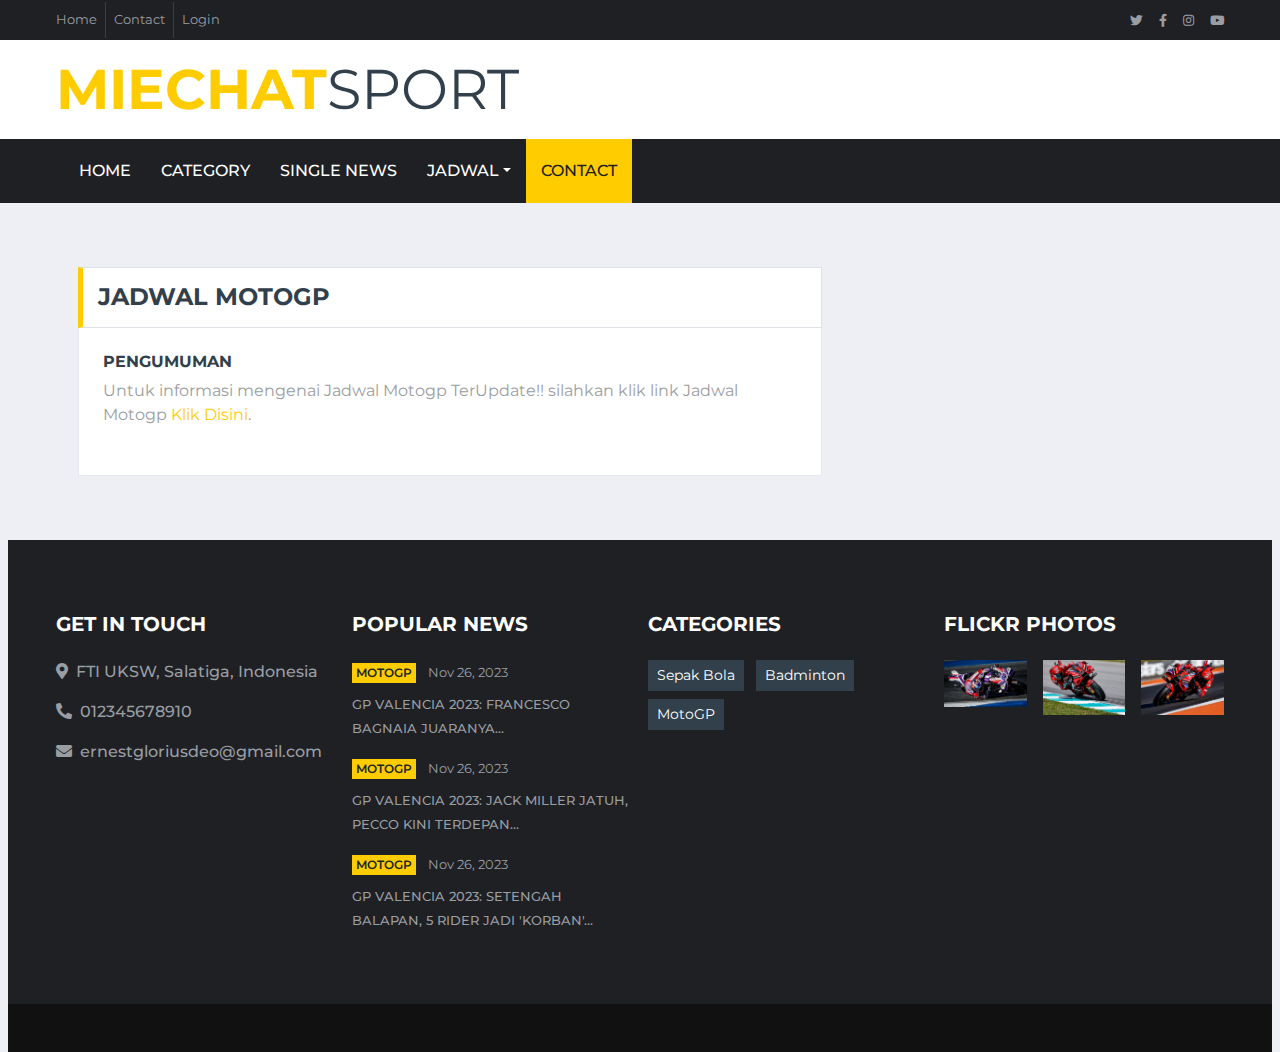
<file: gp.html>
<!-- yang ditambahin -->
<!DOCTYPE html>
<html lang="en">

<head>
    <meta charset="utf-8">
    <title>MieChat</title>
    <meta content="width=device-width, initial-scale=1.0" name="viewport">
    <meta content="Free HTML Templates" name="keywords">
    <meta content="Free HTML Templates" name="description">

    <!-- Favicon -->
    <link href="img/favicon.ico" rel="icon">

    <!-- Google Web Fonts -->
    <link rel="preconnect" href="https://fonts.gstatic.com">
    <link href="https://fonts.googleapis.com/css2?family=Montserrat:wght@400;500;600;700&display=swap" rel="stylesheet">  

    <!-- Font Awesome -->
    <link href="https://cdnjs.cloudflare.com/ajax/libs/font-awesome/5.15.0/css/all.min.css" rel="stylesheet">

    <!-- Libraries Stylesheet -->
    <link href="lib/owlcarousel/assets/owl.carousel.min.css" rel="stylesheet">

    <!-- Customized Bootstrap Stylesheet -->
    <link href="css/style.css" rel="stylesheet">
</head>

<body>
    <!-- Topbar Start -->
    <div class="container-fluid d-none d-lg-block">
        <div class="row align-items-center bg-dark px-lg-5">
            <div class="col-lg-9">
                <nav class="navbar navbar-expand-sm bg-dark p-0">
                    <ul class="navbar-nav ml-n2">  
                        <li class="nav-item border-right border-secondary">
                            <a class="nav-link text-body small" href="index.html">Home</a>
                        </li>
                        <li class="nav-item border-right border-secondary">
                            <a class="nav-link text-body small" href="contact.html">Contact</a>
                        </li>
                        <li class="nav-item">
                            <a class="nav-link text-body small" href="form login dan registrasi-biru/index.html">Login</a>
                        </li>
                    </ul>
                </nav>
            </div>
            <div class="col-lg-3 text-right d-none d-md-block">
                <nav class="navbar navbar-expand-sm bg-dark p-0">
                    <ul class="navbar-nav ml-auto mr-n2">
                        <li class="nav-item">
                            <a class="nav-link text-body" href="#"><small class="fab fa-twitter"></small></a>
                        </li>
                        <li class="nav-item">
                            <a class="nav-link text-body" href="#"><small class="fab fa-facebook-f"></small></a>
                        </li>
                        <li class="nav-item">
                            <a class="nav-link text-body" href="#"><small class="fab fa-instagram"></small></a>
                        </li>
                        <li class="nav-item">
                            <a class="nav-link text-body" href="#"><small class="fab fa-youtube"></small></a>
                        </li>
                    </ul>
                </nav>
            </div>
        </div>
        <div class="row align-items-center bg-white py-3 px-lg-5">
            <div class="col-lg-4">
                <a href="index.html" class="navbar-brand p-0 d-none d-lg-block">
                    <h1 class="m-0 display-4 text-uppercase text-primary">MieChat<span class="text-secondary font-weight-normal">Sport</span> </h1>
                </a>
            </div>
            
        </div>
    </div>
    <!-- Topbar End -->


    <!-- Navbar Start -->
    <div class="container-fluid p-0">
        <nav class="navbar navbar-expand-lg bg-dark navbar-dark py-2 py-lg-0 px-lg-5">
            <a href="index.html" class="navbar-brand d-block d-lg-none">
                <h1 class="m-0 display-4 text-uppercase text-primary">Biz<span class="text-white font-weight-normal">News</span></h1>
            </a>
            <button type="button" class="navbar-toggler" data-toggle="collapse" data-target="#navbarCollapse">
                <span class="navbar-toggler-icon"></span>
            </button>
            <div class="collapse navbar-collapse justify-content-between px-0 px-lg-3" id="navbarCollapse">
                <div class="navbar-nav mr-auto py-0">
                    <a href="index.html" class="nav-item nav-link">Home</a>
                    <a href="category.html" class="nav-item nav-link">Category</a>
                    <a href="single.html" class="nav-item nav-link">Single News</a>
                    <!-- <div class="nav-item dropdown">
                        <a href="#" class="nav-link dropdown-toggle" data-toggle="dropdown">Dropdown</a>
                        <div class="dropdown-menu rounded-0 m-0">
                            <a href="#" class="dropdown-item">Menu item 1</a>
                            <a href="#" class="dropdown-item">Menu item 2</a>
                            <a href="#" class="dropdown-item">Menu item 3</a>
                        </div>
                    </div> -->
                    <div class="nav-item dropdown">
                        <a href="#" class="nav-link dropdown-toggle" data-toggle="dropdown">Jadwal</a>
                        <div class="dropdown-menu rounded-0 m-0">
                            <a href="football.html" class="dropdown-item">Jadwal SepakBola</a>
                            <a href="gp.html" class="dropdown-item">Jadwal MotoGP</a>
                            <a href="badminton.html" class="dropdown-item">Jadwal Badminton</a>
                        </div>
                    </div>
                    <a href="contact.html" class="nav-item nav-link active">Contact</a>
                </div>
               
            </div>
        </nav>
    </div>
    <!-- Navbar End -->


    <!-- Contact Start -->
    <div class="container-fluid mt-5 pt-3">
        <div class="container">
            <div class="row">
                <div class="col-lg-8">
                    <div class="section-title mb-0">
                        <h4 class="m-0 text-uppercase font-weight-bold">Jadwal Motogp</h4>
                    </div>
                    <div class="bg-white border border-top-0 p-4 mb-3">
                        <div class="mb-4">
                            <h6 class="text-uppercase font-weight-bold">Pengumuman</h6>
                            <p class="mb-4">Untuk informasi mengenai Jadwal Motogp TerUpdate!! silahkan klik link Jadwal Motogp <a href="https://www.bola.com/moto-gp/read/5465101/jadwal-lengkap-balapan-motogp-2024">Klik Disini</a>.</p>
							
                       
                    </div>
                </div>
                <div class="col-lg-4">
                  

                   
                </div>
            </div>
        </div>
    </div>
    <!-- Contact End -->

    <!-- Footer Start -->
    <div class="container-fluid bg-dark pt-5 px-sm-3 px-md-5 mt-5">
        <div class="row py-4">
            <div class="col-lg-3 col-md-6 mb-5">
                <h5 class="mb-4 text-white text-uppercase font-weight-bold">Get In Touch</h5>
                <p class="font-weight-medium"><i class="fa fa-map-marker-alt mr-2"></i>FTI UKSW, Salatiga, Indonesia</p>
                <p class="font-weight-medium"><i class="fa fa-phone-alt mr-2"></i>012345678910</p>
                <p class="font-weight-medium"><i class="fa fa-envelope mr-2"></i>ernestgloriusdeo@gmail.com</p>

            </div>
            <div class="col-lg-3 col-md-6 mb-5">
                <h5 class="mb-4 text-white text-uppercase font-weight-bold">Popular News</h5>
                <div class="mb-3">
                    <div class="mb-2">
                        <a class="badge badge-primary text-uppercase font-weight-semi-bold p-1 mr-2" href="">MotoGP</a>
                        <a class="text-body" href=""><small>Nov 26, 2023</small></a>
                    </div>
                    <a class="small text-body text-uppercase font-weight-medium" href="https://sport.detik.com/moto-gp/d-7057812/motogp-valencia-2023-francesco-bagnaia-juaranya-juga-jadi-juara-dunia">GP Valencia 2023: Francesco Bagnaia Juaranya...</a>
                </div>
                <div class="mb-3">
                    <div class="mb-2">
                        <a class="badge badge-primary text-uppercase font-weight-semi-bold p-1 mr-2" href="https://sport.detik.com/moto-gp/d-7057801/motogp-valencia-2023-jack-miller-jatuh-pecco-kini-terdepan">MotoGP</a>
                        <a class="text-body" href=""><small>Nov 26, 2023</small></a>                    
                    </div>
                    <a class="small text-body text-uppercase font-weight-medium" href="">GP Valencia 2023: Jack Miller Jatuh, Pecco Kini Terdepan...</a>
                </div>
                <div class="">
                    <div class="mb-2">
                        <a class="badge badge-primary text-uppercase font-weight-semi-bold p-1 mr-2" href="">MotoGP</a>
                        <a class="text-body" href=""><small>Nov 26, 2023</small></a>                    
                    </div>
                    <a class="small text-body text-uppercase font-weight-medium" href="https://sport.detik.com/moto-gp/d-7057792/motogp-valencia-2023-setengah-balapan-5-rider-jadi-korban">GP Valencia 2023: Setengah Balapan, 5 Rider Jadi 'Korban'...</a>
                </div>
            </div>
            <div class="col-lg-3 col-md-6 mb-5">
                <h5 class="mb-4 text-white text-uppercase font-weight-bold">Categories</h5>
                <div class="m-n1">
                    <a href="category.html" class="btn btn-sm btn-secondary m-1">Sepak Bola</a>
                    <a href="catBadmin.html" class="btn btn-sm btn-secondary m-1">Badminton</a>
                    <a href="catMotogp.html" class="btn btn-sm btn-secondary m-1">MotoGP</a>
                </div>
            </div>
            <div class="col-lg-3 col-md-6 mb-5">
                <h5 class="mb-4 text-white text-uppercase font-weight-bold">Flickr Photos</h5>
                <div class="row">
                    <div class="col-4 mb-3">
                        <a href=""><img class="w-100" src="imgg/motogp.jpeg" alt=""></a>
                    </div>
                    <div class="col-4 mb-3">
                        <a href=""><img class="w-100" src="imgg/pecco-bagnaia-di-motogp-malaysia-2023-5.jpeg" alt=""></a>
                    </div>
                    <div class="col-4 mb-3">
                        <a href=""><img class="w-100" src="imgg/valencia.jpeg" alt=""></a>
                    </div>
                    
                </div>
            </div>
        </div>
    </div>
    <div class="container-fluid py-4 px-sm-3 px-md-5" style="background: #111111;">
        <!-- <p class="m-0 text-center">&copy; <a href="#">Your Site Name</a>. All Rights Reserved.  -->
		
		<!--/*** This template is free as long as you keep the footer author’s credit link/attribution link/backlink. If you'd like to use the template without the footer author’s credit link/attribution link/backlink, you can purchase the Credit Removal License from "https://htmlcodex.com/credit-removal". Thank you for your support. ***/-->
		<!-- Design by <a href="https://htmlcodex.com">HTML Codex</a></p> -->
    </div>
    <!-- Footer End -->


    <!-- Back to Top -->
    <a href="#" class="btn btn-primary btn-square back-to-top"><i class="fa fa-arrow-up"></i></a>


    <!-- JavaScript Libraries -->
    <script src="https://code.jquery.com/jquery-3.4.1.min.js"></script>
    <script src="https://stackpath.bootstrapcdn.com/bootstrap/4.4.1/js/bootstrap.bundle.min.js"></script>
    <script src="lib/easing/easing.min.js"></script>
    <script src="lib/owlcarousel/owl.carousel.min.js"></script>

    <!-- Template Javascript -->
    <script src="js/main.js"></script>
</body>

</html>
</file>
<file: css/style.css>
/******* Bootstrap Theming ********/
/*!
 * Bootstrap v4.5.3 (https://getbootstrap.com/)
 * Copyright 2011-2020 The Bootstrap Authors
 * Copyright 2011-2020 Twitter, Inc.
 * Licensed under MIT (https://github.com/twbs/bootstrap/blob/main/LICENSE)
 */
:root {
  --blue: #007bff;
  --indigo: #6610f2;
  --purple: #6f42c1;
  --pink: #e83e8c;
  --red: #dc3545;
  --orange: #fd7e14;
  --yellow: #ffc107;
  --green: #28a745;
  --teal: #20c997;
  --cyan: #17a2b8;
  --white: #fff;
  --gray: #6c757d;
  --gray-dark: #343a40;
  --primary: #FFCC00;
  --secondary: #31404B;
  --success: #28a745;
  --info: #17a2b8;
  --warning: #ffc107;
  --danger: #dc3545;
  --light: #FFFFFF;
  --dark: #1E2024;
  --breakpoint-xs: 0;
  --breakpoint-sm: 576px;
  --breakpoint-md: 768px;
  --breakpoint-lg: 992px;
  --breakpoint-xl: 1200px;
  --font-family-sans-serif: "Montserrat", sans-serif;
  --font-family-monospace: SFMono-Regular, Menlo, Monaco, Consolas, "Liberation Mono", "Courier New", monospace;
}

*,
*::before,
*::after {
  box-sizing: border-box;
}

html {
  font-family: sans-serif;
  line-height: 1.15;
  -webkit-text-size-adjust: 100%;
  -webkit-tap-highlight-color: rgba(0, 0, 0, 0);
}

article, aside, figcaption, figure, footer, header, hgroup, main, nav, section {
  display: block;
}

body {
  margin: 0;
  font-family: "Montserrat", sans-serif;
  font-size: 1rem;
  font-weight: 400;
  line-height: 1.5;
  color: #9A9DA2;
  text-align: left;
  background-color: #EDEFF4;
}

[tabindex="-1"]:focus:not(:focus-visible) {
  outline: 0 !important;
}

hr {
  box-sizing: content-box;
  height: 0;
  overflow: visible;
}

h1, h2, h3, h4, h5, h6 {
  margin-top: 0;
  margin-bottom: 0.5rem;
}

p {
  margin-top: 0;
  margin-bottom: 1rem;
}

abbr[title],
abbr[data-original-title] {
  text-decoration: underline;
  text-decoration: underline dotted;
  cursor: help;
  border-bottom: 0;
  text-decoration-skip-ink: none;
}

address {
  margin-bottom: 1rem;
  font-style: normal;
  line-height: inherit;
}

ol,
ul,
dl {
  margin-top: 0;
  margin-bottom: 1rem;
}

ol ol,
ul ul,
ol ul,
ul ol {
  margin-bottom: 0;
}

dt {
  font-weight: 700;
}

dd {
  margin-bottom: .5rem;
  margin-left: 0;
}

blockquote {
  margin: 0 0 1rem;
}

b,
strong {
  font-weight: bolder;
}

small {
  font-size: 80%;
}

sub,
sup {
  position: relative;
  font-size: 75%;
  line-height: 0;
  vertical-align: baseline;
}

sub {
  bottom: -.25em;
}

sup {
  top: -.5em;
}

a {
  color: #FFCC00;
  text-decoration: none;
  background-color: transparent;
}

a:hover {
  color: #b38f00;
  text-decoration: underline;
}

a:not([href]):not([class]) {
  color: inherit;
  text-decoration: none;
}

a:not([href]):not([class]):hover {
  color: inherit;
  text-decoration: none;
}

pre,
code,
kbd,
samp {
  font-family: SFMono-Regular, Menlo, Monaco, Consolas, "Liberation Mono", "Courier New", monospace;
  font-size: 1em;
}

pre {
  margin-top: 0;
  margin-bottom: 1rem;
  overflow: auto;
  -ms-overflow-style: scrollbar;
}

figure {
  margin: 0 0 1rem;
}

img {
  vertical-align: middle;
  border-style: none;
}

svg {
  overflow: hidden;
  vertical-align: middle;
}

table {
  border-collapse: collapse;
}

caption {
  padding-top: 0.75rem;
  padding-bottom: 0.75rem;
  color: #6c757d;
  text-align: left;
  caption-side: bottom;
}

th {
  text-align: inherit;
  text-align: -webkit-match-parent;
}

label {
  display: inline-block;
  margin-bottom: 0.5rem;
}

button {
  border-radius: 0;
}

button:focus {
  outline: 1px dotted;
  outline: 5px auto -webkit-focus-ring-color;
}

input,
button,
select,
optgroup,
textarea {
  margin: 0;
  font-family: inherit;
  font-size: inherit;
  line-height: inherit;
}

button,
input {
  overflow: visible;
}

button,
select {
  text-transform: none;
}

[role="button"] {
  cursor: pointer;
}

select {
  word-wrap: normal;
}

button,
[type="button"],
[type="reset"],
[type="submit"] {
  -webkit-appearance: button;
}

button:not(:disabled),
[type="button"]:not(:disabled),
[type="reset"]:not(:disabled),
[type="submit"]:not(:disabled) {
  cursor: pointer;
}

button::-moz-focus-inner,
[type="button"]::-moz-focus-inner,
[type="reset"]::-moz-focus-inner,
[type="submit"]::-moz-focus-inner {
  padding: 0;
  border-style: none;
}

input[type="radio"],
input[type="checkbox"] {
  box-sizing: border-box;
  padding: 0;
}

textarea {
  overflow: auto;
  resize: vertical;
}

fieldset {
  min-width: 0;
  padding: 0;
  margin: 0;
  border: 0;
}

legend {
  display: block;
  width: 100%;
  max-width: 100%;
  padding: 0;
  margin-bottom: .5rem;
  font-size: 1.5rem;
  line-height: inherit;
  color: inherit;
  white-space: normal;
}

@media (max-width: 1200px) {
  legend {
    font-size: calc(1.275rem + 0.3vw) ;
  }
}

progress {
  vertical-align: baseline;
}

[type="number"]::-webkit-inner-spin-button,
[type="number"]::-webkit-outer-spin-button {
  height: auto;
}

[type="search"] {
  outline-offset: -2px;
  -webkit-appearance: none;
}

[type="search"]::-webkit-search-decoration {
  -webkit-appearance: none;
}

::-webkit-file-upload-button {
  font: inherit;
  -webkit-appearance: button;
}

output {
  display: inline-block;
}

summary {
  display: list-item;
  cursor: pointer;
}

template {
  display: none;
}

[hidden] {
  display: none !important;
}

h1, h2, h3, h4, h5, h6,
.h1, .h2, .h3, .h4, .h5, .h6 {
  margin-bottom: 0.5rem;
  font-weight: 500;
  line-height: 1.2;
  color: #31404B;
}

h1, .h1 {
  font-size: 2.5rem;
}

@media (max-width: 1200px) {
  h1, .h1 {
    font-size: calc(1.375rem + 1.5vw) ;
  }
}

h2, .h2 {
  font-size: 2rem;
}

@media (max-width: 1200px) {
  h2, .h2 {
    font-size: calc(1.325rem + 0.9vw) ;
  }
}

h3, .h3 {
  font-size: 1.75rem;
}

@media (max-width: 1200px) {
  h3, .h3 {
    font-size: calc(1.3rem + 0.6vw) ;
  }
}

h4, .h4 {
  font-size: 1.5rem;
}

@media (max-width: 1200px) {
  h4, .h4 {
    font-size: calc(1.275rem + 0.3vw) ;
  }
}

h5, .h5 {
  font-size: 1.25rem;
}

h6, .h6 {
  font-size: 1rem;
}

.lead {
  font-size: 1.25rem;
  font-weight: 300;
}

.display-1 {
  font-size: 6rem;
  font-weight: 300;
  line-height: 1.2;
}

@media (max-width: 1200px) {
  .display-1 {
    font-size: calc(1.725rem + 5.7vw) ;
  }
}

.display-2 {
  font-size: 5.5rem;
  font-weight: 300;
  line-height: 1.2;
}

@media (max-width: 1200px) {
  .display-2 {
    font-size: calc(1.675rem + 5.1vw) ;
  }
}

.display-3 {
  font-size: 4.5rem;
  font-weight: 300;
  line-height: 1.2;
}

@media (max-width: 1200px) {
  .display-3 {
    font-size: calc(1.575rem + 3.9vw) ;
  }
}

.display-4 {
  font-size: 3.5rem;
  font-weight: 300;
  line-height: 1.2;
}

@media (max-width: 1200px) {
  .display-4 {
    font-size: calc(1.475rem + 2.7vw) ;
  }
}

hr {
  margin-top: 1rem;
  margin-bottom: 1rem;
  border: 0;
  border-top: 1px solid rgba(0, 0, 0, 0.1);
}

small,
.small {
  font-size: 80%;
  font-weight: 400;
}

mark,
.mark {
  padding: 0.2em;
  background-color: #fcf8e3;
}

.list-unstyled {
  padding-left: 0;
  list-style: none;
}

.list-inline {
  padding-left: 0;
  list-style: none;
}

.list-inline-item {
  display: inline-block;
}

.list-inline-item:not(:last-child) {
  margin-right: 0.5rem;
}

.initialism {
  font-size: 90%;
  text-transform: uppercase;
}

.blockquote {
  margin-bottom: 1rem;
  font-size: 1.25rem;
}

.blockquote-footer {
  display: block;
  font-size: 80%;
  color: #6c757d;
}

.blockquote-footer::before {
  content: "\2014\00A0";
}

.img-fluid {
  max-width: 100%;
  height: auto;
}

.img-thumbnail {
  padding: 0.25rem;
  background-color: #EDEFF4;
  border: 1px solid #dee2e6;
  max-width: 100%;
  height: auto;
}

.figure {
  display: inline-block;
}

.figure-img {
  margin-bottom: 0.5rem;
  line-height: 1;
}

.figure-caption {
  font-size: 90%;
  color: #6c757d;
}

code {
  font-size: 87.5%;
  color: #e83e8c;
  word-wrap: break-word;
}

a > code {
  color: inherit;
}

kbd {
  padding: 0.2rem 0.4rem;
  font-size: 87.5%;
  color: #fff;
  background-color: #212529;
}

kbd kbd {
  padding: 0;
  font-size: 100%;
  font-weight: 700;
}

pre {
  display: block;
  font-size: 87.5%;
  color: #212529;
}

pre code {
  font-size: inherit;
  color: inherit;
  word-break: normal;
}

.pre-scrollable {
  max-height: 340px;
  overflow-y: scroll;
}

.container,
.container-fluid,
.container-sm,
.container-md,
.container-lg,
.container-xl {
  width: 100%;
  padding-right: 0.5rem;
  padding-left: 0.5rem;
  margin-right: auto;
  margin-left: auto;
}

@media (min-width: 576px) {
  .container, .container-sm {
    max-width: 540px;
  }
}

@media (min-width: 768px) {
  .container, .container-sm, .container-md {
    max-width: 720px;
  }
}

@media (min-width: 992px) {
  .container, .container-sm, .container-md, .container-lg {
    max-width: 960px;
  }
}

@media (min-width: 1200px) {
  .container, .container-sm, .container-md, .container-lg, .container-xl {
    max-width: 1140px;
  }
}

.row {
  display: flex;
  flex-wrap: wrap;
  margin-right: -0.5rem;
  margin-left: -0.5rem;
}

.no-gutters {
  margin-right: 0;
  margin-left: 0;
}

.no-gutters > .col,
.no-gutters > [class*="col-"] {
  padding-right: 0;
  padding-left: 0;
}

.col-1, .col-2, .col-3, .col-4, .col-5, .col-6, .col-7, .col-8, .col-9, .col-10, .col-11, .col-12, .col,
.col-auto, .col-sm-1, .col-sm-2, .col-sm-3, .col-sm-4, .col-sm-5, .col-sm-6, .col-sm-7, .col-sm-8, .col-sm-9, .col-sm-10, .col-sm-11, .col-sm-12, .col-sm,
.col-sm-auto, .col-md-1, .col-md-2, .col-md-3, .col-md-4, .col-md-5, .col-md-6, .col-md-7, .col-md-8, .col-md-9, .col-md-10, .col-md-11, .col-md-12, .col-md,
.col-md-auto, .col-lg-1, .col-lg-2, .col-lg-3, .col-lg-4, .col-lg-5, .col-lg-6, .col-lg-7, .col-lg-8, .col-lg-9, .col-lg-10, .col-lg-11, .col-lg-12, .col-lg,
.col-lg-auto, .col-xl-1, .col-xl-2, .col-xl-3, .col-xl-4, .col-xl-5, .col-xl-6, .col-xl-7, .col-xl-8, .col-xl-9, .col-xl-10, .col-xl-11, .col-xl-12, .col-xl,
.col-xl-auto {
  position: relative;
  width: 100%;
  padding-right: 0.5rem;
  padding-left: 0.5rem;
}

.col {
  flex-basis: 0;
  flex-grow: 1;
  max-width: 100%;
}

.row-cols-1 > * {
  flex: 0 0 100%;
  max-width: 100%;
}

.row-cols-2 > * {
  flex: 0 0 50%;
  max-width: 50%;
}

.row-cols-3 > * {
  flex: 0 0 33.33333%;
  max-width: 33.33333%;
}

.row-cols-4 > * {
  flex: 0 0 25%;
  max-width: 25%;
}

.row-cols-5 > * {
  flex: 0 0 20%;
  max-width: 20%;
}

.row-cols-6 > * {
  flex: 0 0 16.66667%;
  max-width: 16.66667%;
}

.col-auto {
  flex: 0 0 auto;
  width: auto;
  max-width: 100%;
}

.col-1 {
  flex: 0 0 8.33333%;
  max-width: 8.33333%;
}

.col-2 {
  flex: 0 0 16.66667%;
  max-width: 16.66667%;
}

.col-3 {
  flex: 0 0 25%;
  max-width: 25%;
}

.col-4 {
  flex: 0 0 33.33333%;
  max-width: 33.33333%;
}

.col-5 {
  flex: 0 0 41.66667%;
  max-width: 41.66667%;
}

.col-6 {
  flex: 0 0 50%;
  max-width: 50%;
}

.col-7 {
  flex: 0 0 58.33333%;
  max-width: 58.33333%;
}

.col-8 {
  flex: 0 0 66.66667%;
  max-width: 66.66667%;
}

.col-9 {
  flex: 0 0 75%;
  max-width: 75%;
}

.col-10 {
  flex: 0 0 83.33333%;
  max-width: 83.33333%;
}

.col-11 {
  flex: 0 0 91.66667%;
  max-width: 91.66667%;
}

.col-12 {
  flex: 0 0 100%;
  max-width: 100%;
}

.order-first {
  order: -1;
}

.order-last {
  order: 13;
}

.order-0 {
  order: 0;
}

.order-1 {
  order: 1;
}

.order-2 {
  order: 2;
}

.order-3 {
  order: 3;
}

.order-4 {
  order: 4;
}

.order-5 {
  order: 5;
}

.order-6 {
  order: 6;
}

.order-7 {
  order: 7;
}

.order-8 {
  order: 8;
}

.order-9 {
  order: 9;
}

.order-10 {
  order: 10;
}

.order-11 {
  order: 11;
}

.order-12 {
  order: 12;
}

.offset-1 {
  margin-left: 8.33333%;
}

.offset-2 {
  margin-left: 16.66667%;
}

.offset-3 {
  margin-left: 25%;
}

.offset-4 {
  margin-left: 33.33333%;
}

.offset-5 {
  margin-left: 41.66667%;
}

.offset-6 {
  margin-left: 50%;
}

.offset-7 {
  margin-left: 58.33333%;
}

.offset-8 {
  margin-left: 66.66667%;
}

.offset-9 {
  margin-left: 75%;
}

.offset-10 {
  margin-left: 83.33333%;
}

.offset-11 {
  margin-left: 91.66667%;
}

@media (min-width: 576px) {
  .col-sm {
    flex-basis: 0;
    flex-grow: 1;
    max-width: 100%;
  }
  .row-cols-sm-1 > * {
    flex: 0 0 100%;
    max-width: 100%;
  }
  .row-cols-sm-2 > * {
    flex: 0 0 50%;
    max-width: 50%;
  }
  .row-cols-sm-3 > * {
    flex: 0 0 33.33333%;
    max-width: 33.33333%;
  }
  .row-cols-sm-4 > * {
    flex: 0 0 25%;
    max-width: 25%;
  }
  .row-cols-sm-5 > * {
    flex: 0 0 20%;
    max-width: 20%;
  }
  .row-cols-sm-6 > * {
    flex: 0 0 16.66667%;
    max-width: 16.66667%;
  }
  .col-sm-auto {
    flex: 0 0 auto;
    width: auto;
    max-width: 100%;
  }
  .col-sm-1 {
    flex: 0 0 8.33333%;
    max-width: 8.33333%;
  }
  .col-sm-2 {
    flex: 0 0 16.66667%;
    max-width: 16.66667%;
  }
  .col-sm-3 {
    flex: 0 0 25%;
    max-width: 25%;
  }
  .col-sm-4 {
    flex: 0 0 33.33333%;
    max-width: 33.33333%;
  }
  .col-sm-5 {
    flex: 0 0 41.66667%;
    max-width: 41.66667%;
  }
  .col-sm-6 {
    flex: 0 0 50%;
    max-width: 50%;
  }
  .col-sm-7 {
    flex: 0 0 58.33333%;
    max-width: 58.33333%;
  }
  .col-sm-8 {
    flex: 0 0 66.66667%;
    max-width: 66.66667%;
  }
  .col-sm-9 {
    flex: 0 0 75%;
    max-width: 75%;
  }
  .col-sm-10 {
    flex: 0 0 83.33333%;
    max-width: 83.33333%;
  }
  .col-sm-11 {
    flex: 0 0 91.66667%;
    max-width: 91.66667%;
  }
  .col-sm-12 {
    flex: 0 0 100%;
    max-width: 100%;
  }
  .order-sm-first {
    order: -1;
  }
  .order-sm-last {
    order: 13;
  }
  .order-sm-0 {
    order: 0;
  }
  .order-sm-1 {
    order: 1;
  }
  .order-sm-2 {
    order: 2;
  }
  .order-sm-3 {
    order: 3;
  }
  .order-sm-4 {
    order: 4;
  }
  .order-sm-5 {
    order: 5;
  }
  .order-sm-6 {
    order: 6;
  }
  .order-sm-7 {
    order: 7;
  }
  .order-sm-8 {
    order: 8;
  }
  .order-sm-9 {
    order: 9;
  }
  .order-sm-10 {
    order: 10;
  }
  .order-sm-11 {
    order: 11;
  }
  .order-sm-12 {
    order: 12;
  }
  .offset-sm-0 {
    margin-left: 0;
  }
  .offset-sm-1 {
    margin-left: 8.33333%;
  }
  .offset-sm-2 {
    margin-left: 16.66667%;
  }
  .offset-sm-3 {
    margin-left: 25%;
  }
  .offset-sm-4 {
    margin-left: 33.33333%;
  }
  .offset-sm-5 {
    margin-left: 41.66667%;
  }
  .offset-sm-6 {
    margin-left: 50%;
  }
  .offset-sm-7 {
    margin-left: 58.33333%;
  }
  .offset-sm-8 {
    margin-left: 66.66667%;
  }
  .offset-sm-9 {
    margin-left: 75%;
  }
  .offset-sm-10 {
    margin-left: 83.33333%;
  }
  .offset-sm-11 {
    margin-left: 91.66667%;
  }
}

@media (min-width: 768px) {
  .col-md {
    flex-basis: 0;
    flex-grow: 1;
    max-width: 100%;
  }
  .row-cols-md-1 > * {
    flex: 0 0 100%;
    max-width: 100%;
  }
  .row-cols-md-2 > * {
    flex: 0 0 50%;
    max-width: 50%;
  }
  .row-cols-md-3 > * {
    flex: 0 0 33.33333%;
    max-width: 33.33333%;
  }
  .row-cols-md-4 > * {
    flex: 0 0 25%;
    max-width: 25%;
  }
  .row-cols-md-5 > * {
    flex: 0 0 20%;
    max-width: 20%;
  }
  .row-cols-md-6 > * {
    flex: 0 0 16.66667%;
    max-width: 16.66667%;
  }
  .col-md-auto {
    flex: 0 0 auto;
    width: auto;
    max-width: 100%;
  }
  .col-md-1 {
    flex: 0 0 8.33333%;
    max-width: 8.33333%;
  }
  .col-md-2 {
    flex: 0 0 16.66667%;
    max-width: 16.66667%;
  }
  .col-md-3 {
    flex: 0 0 25%;
    max-width: 25%;
  }
  .col-md-4 {
    flex: 0 0 33.33333%;
    max-width: 33.33333%;
  }
  .col-md-5 {
    flex: 0 0 41.66667%;
    max-width: 41.66667%;
  }
  .col-md-6 {
    flex: 0 0 50%;
    max-width: 50%;
  }
  .col-md-7 {
    flex: 0 0 58.33333%;
    max-width: 58.33333%;
  }
  .col-md-8 {
    flex: 0 0 66.66667%;
    max-width: 66.66667%;
  }
  .col-md-9 {
    flex: 0 0 75%;
    max-width: 75%;
  }
  .col-md-10 {
    flex: 0 0 83.33333%;
    max-width: 83.33333%;
  }
  .col-md-11 {
    flex: 0 0 91.66667%;
    max-width: 91.66667%;
  }
  .col-md-12 {
    flex: 0 0 100%;
    max-width: 100%;
  }
  .order-md-first {
    order: -1;
  }
  .order-md-last {
    order: 13;
  }
  .order-md-0 {
    order: 0;
  }
  .order-md-1 {
    order: 1;
  }
  .order-md-2 {
    order: 2;
  }
  .order-md-3 {
    order: 3;
  }
  .order-md-4 {
    order: 4;
  }
  .order-md-5 {
    order: 5;
  }
  .order-md-6 {
    order: 6;
  }
  .order-md-7 {
    order: 7;
  }
  .order-md-8 {
    order: 8;
  }
  .order-md-9 {
    order: 9;
  }
  .order-md-10 {
    order: 10;
  }
  .order-md-11 {
    order: 11;
  }
  .order-md-12 {
    order: 12;
  }
  .offset-md-0 {
    margin-left: 0;
  }
  .offset-md-1 {
    margin-left: 8.33333%;
  }
  .offset-md-2 {
    margin-left: 16.66667%;
  }
  .offset-md-3 {
    margin-left: 25%;
  }
  .offset-md-4 {
    margin-left: 33.33333%;
  }
  .offset-md-5 {
    margin-left: 41.66667%;
  }
  .offset-md-6 {
    margin-left: 50%;
  }
  .offset-md-7 {
    margin-left: 58.33333%;
  }
  .offset-md-8 {
    margin-left: 66.66667%;
  }
  .offset-md-9 {
    margin-left: 75%;
  }
  .offset-md-10 {
    margin-left: 83.33333%;
  }
  .offset-md-11 {
    margin-left: 91.66667%;
  }
}

@media (min-width: 992px) {
  .col-lg {
    flex-basis: 0;
    flex-grow: 1;
    max-width: 100%;
  }
  .row-cols-lg-1 > * {
    flex: 0 0 100%;
    max-width: 100%;
  }
  .row-cols-lg-2 > * {
    flex: 0 0 50%;
    max-width: 50%;
  }
  .row-cols-lg-3 > * {
    flex: 0 0 33.33333%;
    max-width: 33.33333%;
  }
  .row-cols-lg-4 > * {
    flex: 0 0 25%;
    max-width: 25%;
  }
  .row-cols-lg-5 > * {
    flex: 0 0 20%;
    max-width: 20%;
  }
  .row-cols-lg-6 > * {
    flex: 0 0 16.66667%;
    max-width: 16.66667%;
  }
  .col-lg-auto {
    flex: 0 0 auto;
    width: auto;
    max-width: 100%;
  }
  .col-lg-1 {
    flex: 0 0 8.33333%;
    max-width: 8.33333%;
  }
  .col-lg-2 {
    flex: 0 0 16.66667%;
    max-width: 16.66667%;
  }
  .col-lg-3 {
    flex: 0 0 25%;
    max-width: 25%;
  }
  .col-lg-4 {
    flex: 0 0 33.33333%;
    max-width: 33.33333%;
  }
  .col-lg-5 {
    flex: 0 0 41.66667%;
    max-width: 41.66667%;
  }
  .col-lg-6 {
    flex: 0 0 50%;
    max-width: 50%;
  }
  .col-lg-7 {
    flex: 0 0 58.33333%;
    max-width: 58.33333%;
  }
  .col-lg-8 {
    flex: 0 0 66.66667%;
    max-width: 66.66667%;
  }
  .col-lg-9 {
    flex: 0 0 75%;
    max-width: 75%;
  }
  .col-lg-10 {
    flex: 0 0 83.33333%;
    max-width: 83.33333%;
  }
  .col-lg-11 {
    flex: 0 0 91.66667%;
    max-width: 91.66667%;
  }
  .col-lg-12 {
    flex: 0 0 100%;
    max-width: 100%;
  }
  .order-lg-first {
    order: -1;
  }
  .order-lg-last {
    order: 13;
  }
  .order-lg-0 {
    order: 0;
  }
  .order-lg-1 {
    order: 1;
  }
  .order-lg-2 {
    order: 2;
  }
  .order-lg-3 {
    order: 3;
  }
  .order-lg-4 {
    order: 4;
  }
  .order-lg-5 {
    order: 5;
  }
  .order-lg-6 {
    order: 6;
  }
  .order-lg-7 {
    order: 7;
  }
  .order-lg-8 {
    order: 8;
  }
  .order-lg-9 {
    order: 9;
  }
  .order-lg-10 {
    order: 10;
  }
  .order-lg-11 {
    order: 11;
  }
  .order-lg-12 {
    order: 12;
  }
  .offset-lg-0 {
    margin-left: 0;
  }
  .offset-lg-1 {
    margin-left: 8.33333%;
  }
  .offset-lg-2 {
    margin-left: 16.66667%;
  }
  .offset-lg-3 {
    margin-left: 25%;
  }
  .offset-lg-4 {
    margin-left: 33.33333%;
  }
  .offset-lg-5 {
    margin-left: 41.66667%;
  }
  .offset-lg-6 {
    margin-left: 50%;
  }
  .offset-lg-7 {
    margin-left: 58.33333%;
  }
  .offset-lg-8 {
    margin-left: 66.66667%;
  }
  .offset-lg-9 {
    margin-left: 75%;
  }
  .offset-lg-10 {
    margin-left: 83.33333%;
  }
  .offset-lg-11 {
    margin-left: 91.66667%;
  }
}

@media (min-width: 1200px) {
  .col-xl {
    flex-basis: 0;
    flex-grow: 1;
    max-width: 100%;
  }
  .row-cols-xl-1 > * {
    flex: 0 0 100%;
    max-width: 100%;
  }
  .row-cols-xl-2 > * {
    flex: 0 0 50%;
    max-width: 50%;
  }
  .row-cols-xl-3 > * {
    flex: 0 0 33.33333%;
    max-width: 33.33333%;
  }
  .row-cols-xl-4 > * {
    flex: 0 0 25%;
    max-width: 25%;
  }
  .row-cols-xl-5 > * {
    flex: 0 0 20%;
    max-width: 20%;
  }
  .row-cols-xl-6 > * {
    flex: 0 0 16.66667%;
    max-width: 16.66667%;
  }
  .col-xl-auto {
    flex: 0 0 auto;
    width: auto;
    max-width: 100%;
  }
  .col-xl-1 {
    flex: 0 0 8.33333%;
    max-width: 8.33333%;
  }
  .col-xl-2 {
    flex: 0 0 16.66667%;
    max-width: 16.66667%;
  }
  .col-xl-3 {
    flex: 0 0 25%;
    max-width: 25%;
  }
  .col-xl-4 {
    flex: 0 0 33.33333%;
    max-width: 33.33333%;
  }
  .col-xl-5 {
    flex: 0 0 41.66667%;
    max-width: 41.66667%;
  }
  .col-xl-6 {
    flex: 0 0 50%;
    max-width: 50%;
  }
  .col-xl-7 {
    flex: 0 0 58.33333%;
    max-width: 58.33333%;
  }
  .col-xl-8 {
    flex: 0 0 66.66667%;
    max-width: 66.66667%;
  }
  .col-xl-9 {
    flex: 0 0 75%;
    max-width: 75%;
  }
  .col-xl-10 {
    flex: 0 0 83.33333%;
    max-width: 83.33333%;
  }
  .col-xl-11 {
    flex: 0 0 91.66667%;
    max-width: 91.66667%;
  }
  .col-xl-12 {
    flex: 0 0 100%;
    max-width: 100%;
  }
  .order-xl-first {
    order: -1;
  }
  .order-xl-last {
    order: 13;
  }
  .order-xl-0 {
    order: 0;
  }
  .order-xl-1 {
    order: 1;
  }
  .order-xl-2 {
    order: 2;
  }
  .order-xl-3 {
    order: 3;
  }
  .order-xl-4 {
    order: 4;
  }
  .order-xl-5 {
    order: 5;
  }
  .order-xl-6 {
    order: 6;
  }
  .order-xl-7 {
    order: 7;
  }
  .order-xl-8 {
    order: 8;
  }
  .order-xl-9 {
    order: 9;
  }
  .order-xl-10 {
    order: 10;
  }
  .order-xl-11 {
    order: 11;
  }
  .order-xl-12 {
    order: 12;
  }
  .offset-xl-0 {
    margin-left: 0;
  }
  .offset-xl-1 {
    margin-left: 8.33333%;
  }
  .offset-xl-2 {
    margin-left: 16.66667%;
  }
  .offset-xl-3 {
    margin-left: 25%;
  }
  .offset-xl-4 {
    margin-left: 33.33333%;
  }
  .offset-xl-5 {
    margin-left: 41.66667%;
  }
  .offset-xl-6 {
    margin-left: 50%;
  }
  .offset-xl-7 {
    margin-left: 58.33333%;
  }
  .offset-xl-8 {
    margin-left: 66.66667%;
  }
  .offset-xl-9 {
    margin-left: 75%;
  }
  .offset-xl-10 {
    margin-left: 83.33333%;
  }
  .offset-xl-11 {
    margin-left: 91.66667%;
  }
}

.table {
  width: 100%;
  margin-bottom: 1rem;
  color: #9A9DA2;
}

.table th,
.table td {
  padding: 0.75rem;
  vertical-align: top;
  border-top: 1px solid #E4E7ED;
}

.table thead th {
  vertical-align: bottom;
  border-bottom: 2px solid #E4E7ED;
}

.table tbody + tbody {
  border-top: 2px solid #E4E7ED;
}

.table-sm th,
.table-sm td {
  padding: 0.3rem;
}

.table-bordered {
  border: 1px solid #E4E7ED;
}

.table-bordered th,
.table-bordered td {
  border: 1px solid #E4E7ED;
}

.table-bordered thead th,
.table-bordered thead td {
  border-bottom-width: 2px;
}

.table-borderless th,
.table-borderless td,
.table-borderless thead th,
.table-borderless tbody + tbody {
  border: 0;
}

.table-striped tbody tr:nth-of-type(odd) {
  background-color: rgba(0, 0, 0, 0.05);
}

.table-hover tbody tr:hover {
  color: #9A9DA2;
  background-color: rgba(0, 0, 0, 0.075);
}

.table-primary,
.table-primary > th,
.table-primary > td {
  background-color: #fff1b8;
}

.table-primary th,
.table-primary td,
.table-primary thead th,
.table-primary tbody + tbody {
  border-color: #ffe47a;
}

.table-hover .table-primary:hover {
  background-color: #ffec9f;
}

.table-hover .table-primary:hover > td,
.table-hover .table-primary:hover > th {
  background-color: #ffec9f;
}

.table-secondary,
.table-secondary > th,
.table-secondary > td {
  background-color: #c5cacd;
}

.table-secondary th,
.table-secondary td,
.table-secondary thead th,
.table-secondary tbody + tbody {
  border-color: #949ca1;
}

.table-hover .table-secondary:hover {
  background-color: #b7bdc1;
}

.table-hover .table-secondary:hover > td,
.table-hover .table-secondary:hover > th {
  background-color: #b7bdc1;
}

.table-success,
.table-success > th,
.table-success > td {
  background-color: #c3e6cb;
}

.table-success th,
.table-success td,
.table-success thead th,
.table-success tbody + tbody {
  border-color: #8fd19e;
}

.table-hover .table-success:hover {
  background-color: #b1dfbb;
}

.table-hover .table-success:hover > td,
.table-hover .table-success:hover > th {
  background-color: #b1dfbb;
}

.table-info,
.table-info > th,
.table-info > td {
  background-color: #bee5eb;
}

.table-info th,
.table-info td,
.table-info thead th,
.table-info tbody + tbody {
  border-color: #86cfda;
}

.table-hover .table-info:hover {
  background-color: #abdde5;
}

.table-hover .table-info:hover > td,
.table-hover .table-info:hover > th {
  background-color: #abdde5;
}

.table-warning,
.table-warning > th,
.table-warning > td {
  background-color: #ffeeba;
}

.table-warning th,
.table-warning td,
.table-warning thead th,
.table-warning tbody + tbody {
  border-color: #ffdf7e;
}

.table-hover .table-warning:hover {
  background-color: #ffe8a1;
}

.table-hover .table-warning:hover > td,
.table-hover .table-warning:hover > th {
  background-color: #ffe8a1;
}

.table-danger,
.table-danger > th,
.table-danger > td {
  background-color: #f5c6cb;
}

.table-danger th,
.table-danger td,
.table-danger thead th,
.table-danger tbody + tbody {
  border-color: #ed969e;
}

.table-hover .table-danger:hover {
  background-color: #f1b0b7;
}

.table-hover .table-danger:hover > td,
.table-hover .table-danger:hover > th {
  background-color: #f1b0b7;
}

.table-light,
.table-light > th,
.table-light > td {
  background-color: white;
}

.table-light th,
.table-light td,
.table-light thead th,
.table-light tbody + tbody {
  border-color: white;
}

.table-hover .table-light:hover {
  background-color: #f2f2f2;
}

.table-hover .table-light:hover > td,
.table-hover .table-light:hover > th {
  background-color: #f2f2f2;
}

.table-dark,
.table-dark > th,
.table-dark > td {
  background-color: #c0c1c2;
}

.table-dark th,
.table-dark td,
.table-dark thead th,
.table-dark tbody + tbody {
  border-color: #8a8b8d;
}

.table-hover .table-dark:hover {
  background-color: #b3b4b5;
}

.table-hover .table-dark:hover > td,
.table-hover .table-dark:hover > th {
  background-color: #b3b4b5;
}

.table-active,
.table-active > th,
.table-active > td {
  background-color: rgba(0, 0, 0, 0.075);
}

.table-hover .table-active:hover {
  background-color: rgba(0, 0, 0, 0.075);
}

.table-hover .table-active:hover > td,
.table-hover .table-active:hover > th {
  background-color: rgba(0, 0, 0, 0.075);
}

.table .thead-dark th {
  color: #fff;
  background-color: #343a40;
  border-color: #454d55;
}

.table .thead-light th {
  color: #495057;
  background-color: #e9ecef;
  border-color: #E4E7ED;
}

.table-dark {
  color: #fff;
  background-color: #343a40;
}

.table-dark th,
.table-dark td,
.table-dark thead th {
  border-color: #454d55;
}

.table-dark.table-bordered {
  border: 0;
}

.table-dark.table-striped tbody tr:nth-of-type(odd) {
  background-color: rgba(255, 255, 255, 0.05);
}

.table-dark.table-hover tbody tr:hover {
  color: #fff;
  background-color: rgba(255, 255, 255, 0.075);
}

@media (max-width: 575.98px) {
  .table-responsive-sm {
    display: block;
    width: 100%;
    overflow-x: auto;
    -webkit-overflow-scrolling: touch;
  }
  .table-responsive-sm > .table-bordered {
    border: 0;
  }
}

@media (max-width: 767.98px) {
  .table-responsive-md {
    display: block;
    width: 100%;
    overflow-x: auto;
    -webkit-overflow-scrolling: touch;
  }
  .table-responsive-md > .table-bordered {
    border: 0;
  }
}

@media (max-width: 991.98px) {
  .table-responsive-lg {
    display: block;
    width: 100%;
    overflow-x: auto;
    -webkit-overflow-scrolling: touch;
  }
  .table-responsive-lg > .table-bordered {
    border: 0;
  }
}

@media (max-width: 1199.98px) {
  .table-responsive-xl {
    display: block;
    width: 100%;
    overflow-x: auto;
    -webkit-overflow-scrolling: touch;
  }
  .table-responsive-xl > .table-bordered {
    border: 0;
  }
}

.table-responsive {
  display: block;
  width: 100%;
  overflow-x: auto;
  -webkit-overflow-scrolling: touch;
}

.table-responsive > .table-bordered {
  border: 0;
}

.form-control {
  display: block;
  width: 100%;
  height: calc(1.5em + 0.75rem + 2px);
  padding: 0.375rem 0.75rem;
  font-size: 1rem;
  font-weight: 400;
  line-height: 1.5;
  color: #495057;
  background-color: #fff;
  background-clip: padding-box;
  border: 1px solid #ced4da;
  border-radius: 0;
  transition: border-color 0.15s ease-in-out, box-shadow 0.15s ease-in-out;
}

@media (prefers-reduced-motion: reduce) {
  .form-control {
    transition: none;
  }
}

.form-control::-ms-expand {
  background-color: transparent;
  border: 0;
}

.form-control:-moz-focusring {
  color: transparent;
  text-shadow: 0 0 0 #495057;
}

.form-control:focus {
  color: #495057;
  background-color: #fff;
  border-color: #ffe680;
  outline: 0;
  box-shadow: 0 0 0 0.2rem rgba(255, 204, 0, 0.25);
}

.form-control::placeholder {
  color: #6c757d;
  opacity: 1;
}

.form-control:disabled, .form-control[readonly] {
  background-color: #e9ecef;
  opacity: 1;
}

input[type="date"].form-control,
input[type="time"].form-control,
input[type="datetime-local"].form-control,
input[type="month"].form-control {
  appearance: none;
}

select.form-control:focus::-ms-value {
  color: #495057;
  background-color: #fff;
}

.form-control-file,
.form-control-range {
  display: block;
  width: 100%;
}

.col-form-label {
  padding-top: calc(0.375rem + 1px);
  padding-bottom: calc(0.375rem + 1px);
  margin-bottom: 0;
  font-size: inherit;
  line-height: 1.5;
}

.col-form-label-lg {
  padding-top: calc(0.5rem + 1px);
  padding-bottom: calc(0.5rem + 1px);
  font-size: 1.25rem;
  line-height: 1.5;
}

.col-form-label-sm {
  padding-top: calc(0.25rem + 1px);
  padding-bottom: calc(0.25rem + 1px);
  font-size: 0.875rem;
  line-height: 1.5;
}

.form-control-plaintext {
  display: block;
  width: 100%;
  padding: 0.375rem 0;
  margin-bottom: 0;
  font-size: 1rem;
  line-height: 1.5;
  color: #9A9DA2;
  background-color: transparent;
  border: solid transparent;
  border-width: 1px 0;
}

.form-control-plaintext.form-control-sm, .form-control-plaintext.form-control-lg {
  padding-right: 0;
  padding-left: 0;
}

.form-control-sm {
  height: calc(1.5em + 0.5rem + 2px);
  padding: 0.25rem 0.5rem;
  font-size: 0.875rem;
  line-height: 1.5;
}

.form-control-lg {
  height: calc(1.5em + 1rem + 2px);
  padding: 0.5rem 1rem;
  font-size: 1.25rem;
  line-height: 1.5;
}

select.form-control[size], select.form-control[multiple] {
  height: auto;
}

textarea.form-control {
  height: auto;
}

.form-group {
  margin-bottom: 1rem;
}

.form-text {
  display: block;
  margin-top: 0.25rem;
}

.form-row {
  display: flex;
  flex-wrap: wrap;
  margin-right: -5px;
  margin-left: -5px;
}

.form-row > .col,
.form-row > [class*="col-"] {
  padding-right: 5px;
  padding-left: 5px;
}

.form-check {
  position: relative;
  display: block;
  padding-left: 1.25rem;
}

.form-check-input {
  position: absolute;
  margin-top: 0.3rem;
  margin-left: -1.25rem;
}

.form-check-input[disabled] ~ .form-check-label,
.form-check-input:disabled ~ .form-check-label {
  color: #6c757d;
}

.form-check-label {
  margin-bottom: 0;
}

.form-check-inline {
  display: inline-flex;
  align-items: center;
  padding-left: 0;
  margin-right: 0.75rem;
}

.form-check-inline .form-check-input {
  position: static;
  margin-top: 0;
  margin-right: 0.3125rem;
  margin-left: 0;
}

.valid-feedback {
  display: none;
  width: 100%;
  margin-top: 0.25rem;
  font-size: 80%;
  color: #28a745;
}

.valid-tooltip {
  position: absolute;
  top: 100%;
  left: 0;
  z-index: 5;
  display: none;
  max-width: 100%;
  padding: 0.25rem 0.5rem;
  margin-top: .1rem;
  font-size: 0.875rem;
  line-height: 1.5;
  color: #fff;
  background-color: rgba(40, 167, 69, 0.9);
}

.was-validated :valid ~ .valid-feedback,
.was-validated :valid ~ .valid-tooltip,
.is-valid ~ .valid-feedback,
.is-valid ~ .valid-tooltip {
  display: block;
}

.was-validated .form-control:valid, .form-control.is-valid {
  border-color: #28a745;
  padding-right: calc(1.5em + 0.75rem);
  background-image: url("data:image/svg+xml,%3csvg xmlns='http://www.w3.org/2000/svg' width='8' height='8' viewBox='0 0 8 8'%3e%3cpath fill='%2328a745' d='M2.3 6.73L.6 4.53c-.4-1.04.46-1.4 1.1-.8l1.1 1.4 3.4-3.8c.6-.63 1.6-.27 1.2.7l-4 4.6c-.43.5-.8.4-1.1.1z'/%3e%3c/svg%3e");
  background-repeat: no-repeat;
  background-position: right calc(0.375em + 0.1875rem) center;
  background-size: calc(0.75em + 0.375rem) calc(0.75em + 0.375rem);
}

.was-validated .form-control:valid:focus, .form-control.is-valid:focus {
  border-color: #28a745;
  box-shadow: 0 0 0 0.2rem rgba(40, 167, 69, 0.25);
}

.was-validated textarea.form-control:valid, textarea.form-control.is-valid {
  padding-right: calc(1.5em + 0.75rem);
  background-position: top calc(0.375em + 0.1875rem) right calc(0.375em + 0.1875rem);
}

.was-validated .custom-select:valid, .custom-select.is-valid {
  border-color: #28a745;
  padding-right: calc(0.75em + 2.3125rem);
  background: url("data:image/svg+xml,%3csvg xmlns='http://www.w3.org/2000/svg' width='4' height='5' viewBox='0 0 4 5'%3e%3cpath fill='%23343a40' d='M2 0L0 2h4zm0 5L0 3h4z'/%3e%3c/svg%3e") no-repeat right 0.75rem center/8px 10px, url("data:image/svg+xml,%3csvg xmlns='http://www.w3.org/2000/svg' width='8' height='8' viewBox='0 0 8 8'%3e%3cpath fill='%2328a745' d='M2.3 6.73L.6 4.53c-.4-1.04.46-1.4 1.1-.8l1.1 1.4 3.4-3.8c.6-.63 1.6-.27 1.2.7l-4 4.6c-.43.5-.8.4-1.1.1z'/%3e%3c/svg%3e") #fff no-repeat center right 1.75rem/calc(0.75em + 0.375rem) calc(0.75em + 0.375rem);
}

.was-validated .custom-select:valid:focus, .custom-select.is-valid:focus {
  border-color: #28a745;
  box-shadow: 0 0 0 0.2rem rgba(40, 167, 69, 0.25);
}

.was-validated .form-check-input:valid ~ .form-check-label, .form-check-input.is-valid ~ .form-check-label {
  color: #28a745;
}

.was-validated .form-check-input:valid ~ .valid-feedback,
.was-validated .form-check-input:valid ~ .valid-tooltip, .form-check-input.is-valid ~ .valid-feedback,
.form-check-input.is-valid ~ .valid-tooltip {
  display: block;
}

.was-validated .custom-control-input:valid ~ .custom-control-label, .custom-control-input.is-valid ~ .custom-control-label {
  color: #28a745;
}

.was-validated .custom-control-input:valid ~ .custom-control-label::before, .custom-control-input.is-valid ~ .custom-control-label::before {
  border-color: #28a745;
}

.was-validated .custom-control-input:valid:checked ~ .custom-control-label::before, .custom-control-input.is-valid:checked ~ .custom-control-label::before {
  border-color: #34ce57;
  background-color: #34ce57;
}

.was-validated .custom-control-input:valid:focus ~ .custom-control-label::before, .custom-control-input.is-valid:focus ~ .custom-control-label::before {
  box-shadow: 0 0 0 0.2rem rgba(40, 167, 69, 0.25);
}

.was-validated .custom-control-input:valid:focus:not(:checked) ~ .custom-control-label::before, .custom-control-input.is-valid:focus:not(:checked) ~ .custom-control-label::before {
  border-color: #28a745;
}

.was-validated .custom-file-input:valid ~ .custom-file-label, .custom-file-input.is-valid ~ .custom-file-label {
  border-color: #28a745;
}

.was-validated .custom-file-input:valid:focus ~ .custom-file-label, .custom-file-input.is-valid:focus ~ .custom-file-label {
  border-color: #28a745;
  box-shadow: 0 0 0 0.2rem rgba(40, 167, 69, 0.25);
}

.invalid-feedback {
  display: none;
  width: 100%;
  margin-top: 0.25rem;
  font-size: 80%;
  color: #dc3545;
}

.invalid-tooltip {
  position: absolute;
  top: 100%;
  left: 0;
  z-index: 5;
  display: none;
  max-width: 100%;
  padding: 0.25rem 0.5rem;
  margin-top: .1rem;
  font-size: 0.875rem;
  line-height: 1.5;
  color: #fff;
  background-color: rgba(220, 53, 69, 0.9);
}

.was-validated :invalid ~ .invalid-feedback,
.was-validated :invalid ~ .invalid-tooltip,
.is-invalid ~ .invalid-feedback,
.is-invalid ~ .invalid-tooltip {
  display: block;
}

.was-validated .form-control:invalid, .form-control.is-invalid {
  border-color: #dc3545;
  padding-right: calc(1.5em + 0.75rem);
  background-image: url("data:image/svg+xml,%3csvg xmlns='http://www.w3.org/2000/svg' width='12' height='12' fill='none' stroke='%23dc3545' viewBox='0 0 12 12'%3e%3ccircle cx='6' cy='6' r='4.5'/%3e%3cpath stroke-linejoin='round' d='M5.8 3.6h.4L6 6.5z'/%3e%3ccircle cx='6' cy='8.2' r='.6' fill='%23dc3545' stroke='none'/%3e%3c/svg%3e");
  background-repeat: no-repeat;
  background-position: right calc(0.375em + 0.1875rem) center;
  background-size: calc(0.75em + 0.375rem) calc(0.75em + 0.375rem);
}

.was-validated .form-control:invalid:focus, .form-control.is-invalid:focus {
  border-color: #dc3545;
  box-shadow: 0 0 0 0.2rem rgba(220, 53, 69, 0.25);
}

.was-validated textarea.form-control:invalid, textarea.form-control.is-invalid {
  padding-right: calc(1.5em + 0.75rem);
  background-position: top calc(0.375em + 0.1875rem) right calc(0.375em + 0.1875rem);
}

.was-validated .custom-select:invalid, .custom-select.is-invalid {
  border-color: #dc3545;
  padding-right: calc(0.75em + 2.3125rem);
  background: url("data:image/svg+xml,%3csvg xmlns='http://www.w3.org/2000/svg' width='4' height='5' viewBox='0 0 4 5'%3e%3cpath fill='%23343a40' d='M2 0L0 2h4zm0 5L0 3h4z'/%3e%3c/svg%3e") no-repeat right 0.75rem center/8px 10px, url("data:image/svg+xml,%3csvg xmlns='http://www.w3.org/2000/svg' width='12' height='12' fill='none' stroke='%23dc3545' viewBox='0 0 12 12'%3e%3ccircle cx='6' cy='6' r='4.5'/%3e%3cpath stroke-linejoin='round' d='M5.8 3.6h.4L6 6.5z'/%3e%3ccircle cx='6' cy='8.2' r='.6' fill='%23dc3545' stroke='none'/%3e%3c/svg%3e") #fff no-repeat center right 1.75rem/calc(0.75em + 0.375rem) calc(0.75em + 0.375rem);
}

.was-validated .custom-select:invalid:focus, .custom-select.is-invalid:focus {
  border-color: #dc3545;
  box-shadow: 0 0 0 0.2rem rgba(220, 53, 69, 0.25);
}

.was-validated .form-check-input:invalid ~ .form-check-label, .form-check-input.is-invalid ~ .form-check-label {
  color: #dc3545;
}

.was-validated .form-check-input:invalid ~ .invalid-feedback,
.was-validated .form-check-input:invalid ~ .invalid-tooltip, .form-check-input.is-invalid ~ .invalid-feedback,
.form-check-input.is-invalid ~ .invalid-tooltip {
  display: block;
}

.was-validated .custom-control-input:invalid ~ .custom-control-label, .custom-control-input.is-invalid ~ .custom-control-label {
  color: #dc3545;
}

.was-validated .custom-control-input:invalid ~ .custom-control-label::before, .custom-control-input.is-invalid ~ .custom-control-label::before {
  border-color: #dc3545;
}

.was-validated .custom-control-input:invalid:checked ~ .custom-control-label::before, .custom-control-input.is-invalid:checked ~ .custom-control-label::before {
  border-color: #e4606d;
  background-color: #e4606d;
}

.was-validated .custom-control-input:invalid:focus ~ .custom-control-label::before, .custom-control-input.is-invalid:focus ~ .custom-control-label::before {
  box-shadow: 0 0 0 0.2rem rgba(220, 53, 69, 0.25);
}

.was-validated .custom-control-input:invalid:focus:not(:checked) ~ .custom-control-label::before, .custom-control-input.is-invalid:focus:not(:checked) ~ .custom-control-label::before {
  border-color: #dc3545;
}

.was-validated .custom-file-input:invalid ~ .custom-file-label, .custom-file-input.is-invalid ~ .custom-file-label {
  border-color: #dc3545;
}

.was-validated .custom-file-input:invalid:focus ~ .custom-file-label, .custom-file-input.is-invalid:focus ~ .custom-file-label {
  border-color: #dc3545;
  box-shadow: 0 0 0 0.2rem rgba(220, 53, 69, 0.25);
}

.form-inline {
  display: flex;
  flex-flow: row wrap;
  align-items: center;
}

.form-inline .form-check {
  width: 100%;
}

@media (min-width: 576px) {
  .form-inline label {
    display: flex;
    align-items: center;
    justify-content: center;
    margin-bottom: 0;
  }
  .form-inline .form-group {
    display: flex;
    flex: 0 0 auto;
    flex-flow: row wrap;
    align-items: center;
    margin-bottom: 0;
  }
  .form-inline .form-control {
    display: inline-block;
    width: auto;
    vertical-align: middle;
  }
  .form-inline .form-control-plaintext {
    display: inline-block;
  }
  .form-inline .input-group,
  .form-inline .custom-select {
    width: auto;
  }
  .form-inline .form-check {
    display: flex;
    align-items: center;
    justify-content: center;
    width: auto;
    padding-left: 0;
  }
  .form-inline .form-check-input {
    position: relative;
    flex-shrink: 0;
    margin-top: 0;
    margin-right: 0.25rem;
    margin-left: 0;
  }
  .form-inline .custom-control {
    align-items: center;
    justify-content: center;
  }
  .form-inline .custom-control-label {
    margin-bottom: 0;
  }
}

.btn {
  display: inline-block;
  font-weight: 400;
  color: #9A9DA2;
  text-align: center;
  vertical-align: middle;
  user-select: none;
  background-color: transparent;
  border: 1px solid transparent;
  padding: 0.375rem 0.75rem;
  font-size: 1rem;
  line-height: 1.5;
  border-radius: 0;
  transition: color 0.15s ease-in-out, background-color 0.15s ease-in-out, border-color 0.15s ease-in-out, box-shadow 0.15s ease-in-out;
}

@media (prefers-reduced-motion: reduce) {
  .btn {
    transition: none;
  }
}

.btn:hover {
  color: #9A9DA2;
  text-decoration: none;
}

.btn:focus, .btn.focus {
  outline: 0;
  box-shadow: 0 0 0 0.2rem rgba(255, 204, 0, 0.25);
}

.btn.disabled, .btn:disabled {
  opacity: 0.65;
}

.btn:not(:disabled):not(.disabled) {
  cursor: pointer;
}

a.btn.disabled,
fieldset:disabled a.btn {
  pointer-events: none;
}

.btn-primary {
  color: #212529;
  background-color: #FFCC00;
  border-color: #FFCC00;
}

.btn-primary:hover {
  color: #212529;
  background-color: #d9ad00;
  border-color: #cca300;
}

.btn-primary:focus, .btn-primary.focus {
  color: #212529;
  background-color: #d9ad00;
  border-color: #cca300;
  box-shadow: 0 0 0 0.2rem rgba(222, 179, 6, 0.5);
}

.btn-primary.disabled, .btn-primary:disabled {
  color: #212529;
  background-color: #FFCC00;
  border-color: #FFCC00;
}

.btn-primary:not(:disabled):not(.disabled):active, .btn-primary:not(:disabled):not(.disabled).active,
.show > .btn-primary.dropdown-toggle {
  color: #212529;
  background-color: #cca300;
  border-color: #bf9900;
}

.btn-primary:not(:disabled):not(.disabled):active:focus, .btn-primary:not(:disabled):not(.disabled).active:focus,
.show > .btn-primary.dropdown-toggle:focus {
  box-shadow: 0 0 0 0.2rem rgba(222, 179, 6, 0.5);
}

.btn-secondary {
  color: #fff;
  background-color: #31404B;
  border-color: #31404B;
}

.btn-secondary:hover {
  color: #fff;
  background-color: #222c34;
  border-color: #1d262c;
}

.btn-secondary:focus, .btn-secondary.focus {
  color: #fff;
  background-color: #222c34;
  border-color: #1d262c;
  box-shadow: 0 0 0 0.2rem rgba(80, 93, 102, 0.5);
}

.btn-secondary.disabled, .btn-secondary:disabled {
  color: #fff;
  background-color: #31404B;
  border-color: #31404B;
}

.btn-secondary:not(:disabled):not(.disabled):active, .btn-secondary:not(:disabled):not(.disabled).active,
.show > .btn-secondary.dropdown-toggle {
  color: #fff;
  background-color: #1d262c;
  border-color: #181f24;
}

.btn-secondary:not(:disabled):not(.disabled):active:focus, .btn-secondary:not(:disabled):not(.disabled).active:focus,
.show > .btn-secondary.dropdown-toggle:focus {
  box-shadow: 0 0 0 0.2rem rgba(80, 93, 102, 0.5);
}

.btn-success {
  color: #fff;
  background-color: #28a745;
  border-color: #28a745;
}

.btn-success:hover {
  color: #fff;
  background-color: #218838;
  border-color: #1e7e34;
}

.btn-success:focus, .btn-success.focus {
  color: #fff;
  background-color: #218838;
  border-color: #1e7e34;
  box-shadow: 0 0 0 0.2rem rgba(72, 180, 97, 0.5);
}

.btn-success.disabled, .btn-success:disabled {
  color: #fff;
  background-color: #28a745;
  border-color: #28a745;
}

.btn-success:not(:disabled):not(.disabled):active, .btn-success:not(:disabled):not(.disabled).active,
.show > .btn-success.dropdown-toggle {
  color: #fff;
  background-color: #1e7e34;
  border-color: #1c7430;
}

.btn-success:not(:disabled):not(.disabled):active:focus, .btn-success:not(:disabled):not(.disabled).active:focus,
.show > .btn-success.dropdown-toggle:focus {
  box-shadow: 0 0 0 0.2rem rgba(72, 180, 97, 0.5);
}

.btn-info {
  color: #fff;
  background-color: #17a2b8;
  border-color: #17a2b8;
}

.btn-info:hover {
  color: #fff;
  background-color: #138496;
  border-color: #117a8b;
}

.btn-info:focus, .btn-info.focus {
  color: #fff;
  background-color: #138496;
  border-color: #117a8b;
  box-shadow: 0 0 0 0.2rem rgba(58, 176, 195, 0.5);
}

.btn-info.disabled, .btn-info:disabled {
  color: #fff;
  background-color: #17a2b8;
  border-color: #17a2b8;
}

.btn-info:not(:disabled):not(.disabled):active, .btn-info:not(:disabled):not(.disabled).active,
.show > .btn-info.dropdown-toggle {
  color: #fff;
  background-color: #117a8b;
  border-color: #10707f;
}

.btn-info:not(:disabled):not(.disabled):active:focus, .btn-info:not(:disabled):not(.disabled).active:focus,
.show > .btn-info.dropdown-toggle:focus {
  box-shadow: 0 0 0 0.2rem rgba(58, 176, 195, 0.5);
}

.btn-warning {
  color: #212529;
  background-color: #ffc107;
  border-color: #ffc107;
}

.btn-warning:hover {
  color: #212529;
  background-color: #e0a800;
  border-color: #d39e00;
}

.btn-warning:focus, .btn-warning.focus {
  color: #212529;
  background-color: #e0a800;
  border-color: #d39e00;
  box-shadow: 0 0 0 0.2rem rgba(222, 170, 12, 0.5);
}

.btn-warning.disabled, .btn-warning:disabled {
  color: #212529;
  background-color: #ffc107;
  border-color: #ffc107;
}

.btn-warning:not(:disabled):not(.disabled):active, .btn-warning:not(:disabled):not(.disabled).active,
.show > .btn-warning.dropdown-toggle {
  color: #212529;
  background-color: #d39e00;
  border-color: #c69500;
}

.btn-warning:not(:disabled):not(.disabled):active:focus, .btn-warning:not(:disabled):not(.disabled).active:focus,
.show > .btn-warning.dropdown-toggle:focus {
  box-shadow: 0 0 0 0.2rem rgba(222, 170, 12, 0.5);
}

.btn-danger {
  color: #fff;
  background-color: #dc3545;
  border-color: #dc3545;
}

.btn-danger:hover {
  color: #fff;
  background-color: #c82333;
  border-color: #bd2130;
}

.btn-danger:focus, .btn-danger.focus {
  color: #fff;
  background-color: #c82333;
  border-color: #bd2130;
  box-shadow: 0 0 0 0.2rem rgba(225, 83, 97, 0.5);
}

.btn-danger.disabled, .btn-danger:disabled {
  color: #fff;
  background-color: #dc3545;
  border-color: #dc3545;
}

.btn-danger:not(:disabled):not(.disabled):active, .btn-danger:not(:disabled):not(.disabled).active,
.show > .btn-danger.dropdown-toggle {
  color: #fff;
  background-color: #bd2130;
  border-color: #b21f2d;
}

.btn-danger:not(:disabled):not(.disabled):active:focus, .btn-danger:not(:disabled):not(.disabled).active:focus,
.show > .btn-danger.dropdown-toggle:focus {
  box-shadow: 0 0 0 0.2rem rgba(225, 83, 97, 0.5);
}

.btn-light {
  color: #212529;
  background-color: #FFFFFF;
  border-color: #FFFFFF;
}

.btn-light:hover {
  color: #212529;
  background-color: #ececec;
  border-color: #e6e6e6;
}

.btn-light:focus, .btn-light.focus {
  color: #212529;
  background-color: #ececec;
  border-color: #e6e6e6;
  box-shadow: 0 0 0 0.2rem rgba(222, 222, 223, 0.5);
}

.btn-light.disabled, .btn-light:disabled {
  color: #212529;
  background-color: #FFFFFF;
  border-color: #FFFFFF;
}

.btn-light:not(:disabled):not(.disabled):active, .btn-light:not(:disabled):not(.disabled).active,
.show > .btn-light.dropdown-toggle {
  color: #212529;
  background-color: #e6e6e6;
  border-color: #dfdfdf;
}

.btn-light:not(:disabled):not(.disabled):active:focus, .btn-light:not(:disabled):not(.disabled).active:focus,
.show > .btn-light.dropdown-toggle:focus {
  box-shadow: 0 0 0 0.2rem rgba(222, 222, 223, 0.5);
}

.btn-dark {
  color: #fff;
  background-color: #1E2024;
  border-color: #1E2024;
}

.btn-dark:hover {
  color: #fff;
  background-color: #0d0d0f;
  border-color: #070708;
}

.btn-dark:focus, .btn-dark.focus {
  color: #fff;
  background-color: #0d0d0f;
  border-color: #070708;
  box-shadow: 0 0 0 0.2rem rgba(64, 65, 69, 0.5);
}

.btn-dark.disabled, .btn-dark:disabled {
  color: #fff;
  background-color: #1E2024;
  border-color: #1E2024;
}

.btn-dark:not(:disabled):not(.disabled):active, .btn-dark:not(:disabled):not(.disabled).active,
.show > .btn-dark.dropdown-toggle {
  color: #fff;
  background-color: #070708;
  border-color: #010101;
}

.btn-dark:not(:disabled):not(.disabled):active:focus, .btn-dark:not(:disabled):not(.disabled).active:focus,
.show > .btn-dark.dropdown-toggle:focus {
  box-shadow: 0 0 0 0.2rem rgba(64, 65, 69, 0.5);
}

.btn-outline-primary {
  color: #FFCC00;
  border-color: #FFCC00;
}

.btn-outline-primary:hover {
  color: #212529;
  background-color: #FFCC00;
  border-color: #FFCC00;
}

.btn-outline-primary:focus, .btn-outline-primary.focus {
  box-shadow: 0 0 0 0.2rem rgba(255, 204, 0, 0.5);
}

.btn-outline-primary.disabled, .btn-outline-primary:disabled {
  color: #FFCC00;
  background-color: transparent;
}

.btn-outline-primary:not(:disabled):not(.disabled):active, .btn-outline-primary:not(:disabled):not(.disabled).active,
.show > .btn-outline-primary.dropdown-toggle {
  color: #212529;
  background-color: #FFCC00;
  border-color: #FFCC00;
}

.btn-outline-primary:not(:disabled):not(.disabled):active:focus, .btn-outline-primary:not(:disabled):not(.disabled).active:focus,
.show > .btn-outline-primary.dropdown-toggle:focus {
  box-shadow: 0 0 0 0.2rem rgba(255, 204, 0, 0.5);
}

.btn-outline-secondary {
  color: #31404B;
  border-color: #31404B;
}

.btn-outline-secondary:hover {
  color: #fff;
  background-color: #31404B;
  border-color: #31404B;
}

.btn-outline-secondary:focus, .btn-outline-secondary.focus {
  box-shadow: 0 0 0 0.2rem rgba(49, 64, 75, 0.5);
}

.btn-outline-secondary.disabled, .btn-outline-secondary:disabled {
  color: #31404B;
  background-color: transparent;
}

.btn-outline-secondary:not(:disabled):not(.disabled):active, .btn-outline-secondary:not(:disabled):not(.disabled).active,
.show > .btn-outline-secondary.dropdown-toggle {
  color: #fff;
  background-color: #31404B;
  border-color: #31404B;
}

.btn-outline-secondary:not(:disabled):not(.disabled):active:focus, .btn-outline-secondary:not(:disabled):not(.disabled).active:focus,
.show > .btn-outline-secondary.dropdown-toggle:focus {
  box-shadow: 0 0 0 0.2rem rgba(49, 64, 75, 0.5);
}

.btn-outline-success {
  color: #28a745;
  border-color: #28a745;
}

.btn-outline-success:hover {
  color: #fff;
  background-color: #28a745;
  border-color: #28a745;
}

.btn-outline-success:focus, .btn-outline-success.focus {
  box-shadow: 0 0 0 0.2rem rgba(40, 167, 69, 0.5);
}

.btn-outline-success.disabled, .btn-outline-success:disabled {
  color: #28a745;
  background-color: transparent;
}

.btn-outline-success:not(:disabled):not(.disabled):active, .btn-outline-success:not(:disabled):not(.disabled).active,
.show > .btn-outline-success.dropdown-toggle {
  color: #fff;
  background-color: #28a745;
  border-color: #28a745;
}

.btn-outline-success:not(:disabled):not(.disabled):active:focus, .btn-outline-success:not(:disabled):not(.disabled).active:focus,
.show > .btn-outline-success.dropdown-toggle:focus {
  box-shadow: 0 0 0 0.2rem rgba(40, 167, 69, 0.5);
}

.btn-outline-info {
  color: #17a2b8;
  border-color: #17a2b8;
}

.btn-outline-info:hover {
  color: #fff;
  background-color: #17a2b8;
  border-color: #17a2b8;
}

.btn-outline-info:focus, .btn-outline-info.focus {
  box-shadow: 0 0 0 0.2rem rgba(23, 162, 184, 0.5);
}

.btn-outline-info.disabled, .btn-outline-info:disabled {
  color: #17a2b8;
  background-color: transparent;
}

.btn-outline-info:not(:disabled):not(.disabled):active, .btn-outline-info:not(:disabled):not(.disabled).active,
.show > .btn-outline-info.dropdown-toggle {
  color: #fff;
  background-color: #17a2b8;
  border-color: #17a2b8;
}

.btn-outline-info:not(:disabled):not(.disabled):active:focus, .btn-outline-info:not(:disabled):not(.disabled).active:focus,
.show > .btn-outline-info.dropdown-toggle:focus {
  box-shadow: 0 0 0 0.2rem rgba(23, 162, 184, 0.5);
}

.btn-outline-warning {
  color: #ffc107;
  border-color: #ffc107;
}

.btn-outline-warning:hover {
  color: #212529;
  background-color: #ffc107;
  border-color: #ffc107;
}

.btn-outline-warning:focus, .btn-outline-warning.focus {
  box-shadow: 0 0 0 0.2rem rgba(255, 193, 7, 0.5);
}

.btn-outline-warning.disabled, .btn-outline-warning:disabled {
  color: #ffc107;
  background-color: transparent;
}

.btn-outline-warning:not(:disabled):not(.disabled):active, .btn-outline-warning:not(:disabled):not(.disabled).active,
.show > .btn-outline-warning.dropdown-toggle {
  color: #212529;
  background-color: #ffc107;
  border-color: #ffc107;
}

.btn-outline-warning:not(:disabled):not(.disabled):active:focus, .btn-outline-warning:not(:disabled):not(.disabled).active:focus,
.show > .btn-outline-warning.dropdown-toggle:focus {
  box-shadow: 0 0 0 0.2rem rgba(255, 193, 7, 0.5);
}

.btn-outline-danger {
  color: #dc3545;
  border-color: #dc3545;
}

.btn-outline-danger:hover {
  color: #fff;
  background-color: #dc3545;
  border-color: #dc3545;
}

.btn-outline-danger:focus, .btn-outline-danger.focus {
  box-shadow: 0 0 0 0.2rem rgba(220, 53, 69, 0.5);
}

.btn-outline-danger.disabled, .btn-outline-danger:disabled {
  color: #dc3545;
  background-color: transparent;
}

.btn-outline-danger:not(:disabled):not(.disabled):active, .btn-outline-danger:not(:disabled):not(.disabled).active,
.show > .btn-outline-danger.dropdown-toggle {
  color: #fff;
  background-color: #dc3545;
  border-color: #dc3545;
}

.btn-outline-danger:not(:disabled):not(.disabled):active:focus, .btn-outline-danger:not(:disabled):not(.disabled).active:focus,
.show > .btn-outline-danger.dropdown-toggle:focus {
  box-shadow: 0 0 0 0.2rem rgba(220, 53, 69, 0.5);
}

.btn-outline-light {
  color: #FFFFFF;
  border-color: #FFFFFF;
}

.btn-outline-light:hover {
  color: #212529;
  background-color: #FFFFFF;
  border-color: #FFFFFF;
}

.btn-outline-light:focus, .btn-outline-light.focus {
  box-shadow: 0 0 0 0.2rem rgba(255, 255, 255, 0.5);
}

.btn-outline-light.disabled, .btn-outline-light:disabled {
  color: #FFFFFF;
  background-color: transparent;
}

.btn-outline-light:not(:disabled):not(.disabled):active, .btn-outline-light:not(:disabled):not(.disabled).active,
.show > .btn-outline-light.dropdown-toggle {
  color: #212529;
  background-color: #FFFFFF;
  border-color: #FFFFFF;
}

.btn-outline-light:not(:disabled):not(.disabled):active:focus, .btn-outline-light:not(:disabled):not(.disabled).active:focus,
.show > .btn-outline-light.dropdown-toggle:focus {
  box-shadow: 0 0 0 0.2rem rgba(255, 255, 255, 0.5);
}

.btn-outline-dark {
  color: #1E2024;
  border-color: #1E2024;
}

.btn-outline-dark:hover {
  color: #fff;
  background-color: #1E2024;
  border-color: #1E2024;
}

.btn-outline-dark:focus, .btn-outline-dark.focus {
  box-shadow: 0 0 0 0.2rem rgba(30, 32, 36, 0.5);
}

.btn-outline-dark.disabled, .btn-outline-dark:disabled {
  color: #1E2024;
  background-color: transparent;
}

.btn-outline-dark:not(:disabled):not(.disabled):active, .btn-outline-dark:not(:disabled):not(.disabled).active,
.show > .btn-outline-dark.dropdown-toggle {
  color: #fff;
  background-color: #1E2024;
  border-color: #1E2024;
}

.btn-outline-dark:not(:disabled):not(.disabled):active:focus, .btn-outline-dark:not(:disabled):not(.disabled).active:focus,
.show > .btn-outline-dark.dropdown-toggle:focus {
  box-shadow: 0 0 0 0.2rem rgba(30, 32, 36, 0.5);
}

.btn-link {
  font-weight: 400;
  color: #FFCC00;
  text-decoration: none;
}

.btn-link:hover {
  color: #b38f00;
  text-decoration: underline;
}

.btn-link:focus, .btn-link.focus {
  text-decoration: underline;
}

.btn-link:disabled, .btn-link.disabled {
  color: #6c757d;
  pointer-events: none;
}

.btn-lg, .btn-group-lg > .btn {
  padding: 0.5rem 1rem;
  font-size: 1.25rem;
  line-height: 1.5;
  border-radius: 0;
}

.btn-sm, .btn-group-sm > .btn {
  padding: 0.25rem 0.5rem;
  font-size: 0.875rem;
  line-height: 1.5;
  border-radius: 0;
}

.btn-block {
  display: block;
  width: 100%;
}

.btn-block + .btn-block {
  margin-top: 0.5rem;
}

input[type="submit"].btn-block,
input[type="reset"].btn-block,
input[type="button"].btn-block {
  width: 100%;
}

.fade {
  transition: opacity 0.15s linear;
}

@media (prefers-reduced-motion: reduce) {
  .fade {
    transition: none;
  }
}

.fade:not(.show) {
  opacity: 0;
}

.collapse:not(.show) {
  display: none;
}

.collapsing {
  position: relative;
  height: 0;
  overflow: hidden;
  transition: height 0.35s ease;
}

@media (prefers-reduced-motion: reduce) {
  .collapsing {
    transition: none;
  }
}

.dropup,
.dropright,
.dropdown,
.dropleft {
  position: relative;
}

.dropdown-toggle {
  white-space: nowrap;
}

.dropdown-toggle::after {
  display: inline-block;
  margin-left: 0.255em;
  vertical-align: 0.255em;
  content: "";
  border-top: 0.3em solid;
  border-right: 0.3em solid transparent;
  border-bottom: 0;
  border-left: 0.3em solid transparent;
}

.dropdown-toggle:empty::after {
  margin-left: 0;
}

.dropdown-menu {
  position: absolute;
  top: 100%;
  left: 0;
  z-index: 1000;
  display: none;
  float: left;
  min-width: 10rem;
  padding: 0.5rem 0;
  margin: 0.125rem 0 0;
  font-size: 1rem;
  color: #9A9DA2;
  text-align: left;
  list-style: none;
  background-color: #fff;
  background-clip: padding-box;
  border: 1px solid rgba(0, 0, 0, 0.15);
}

.dropdown-menu-left {
  right: auto;
  left: 0;
}

.dropdown-menu-right {
  right: 0;
  left: auto;
}

@media (min-width: 576px) {
  .dropdown-menu-sm-left {
    right: auto;
    left: 0;
  }
  .dropdown-menu-sm-right {
    right: 0;
    left: auto;
  }
}

@media (min-width: 768px) {
  .dropdown-menu-md-left {
    right: auto;
    left: 0;
  }
  .dropdown-menu-md-right {
    right: 0;
    left: auto;
  }
}

@media (min-width: 992px) {
  .dropdown-menu-lg-left {
    right: auto;
    left: 0;
  }
  .dropdown-menu-lg-right {
    right: 0;
    left: auto;
  }
}

@media (min-width: 1200px) {
  .dropdown-menu-xl-left {
    right: auto;
    left: 0;
  }
  .dropdown-menu-xl-right {
    right: 0;
    left: auto;
  }
}

.dropup .dropdown-menu {
  top: auto;
  bottom: 100%;
  margin-top: 0;
  margin-bottom: 0.125rem;
}

.dropup .dropdown-toggle::after {
  display: inline-block;
  margin-left: 0.255em;
  vertical-align: 0.255em;
  content: "";
  border-top: 0;
  border-right: 0.3em solid transparent;
  border-bottom: 0.3em solid;
  border-left: 0.3em solid transparent;
}

.dropup .dropdown-toggle:empty::after {
  margin-left: 0;
}

.dropright .dropdown-menu {
  top: 0;
  right: auto;
  left: 100%;
  margin-top: 0;
  margin-left: 0.125rem;
}

.dropright .dropdown-toggle::after {
  display: inline-block;
  margin-left: 0.255em;
  vertical-align: 0.255em;
  content: "";
  border-top: 0.3em solid transparent;
  border-right: 0;
  border-bottom: 0.3em solid transparent;
  border-left: 0.3em solid;
}

.dropright .dropdown-toggle:empty::after {
  margin-left: 0;
}

.dropright .dropdown-toggle::after {
  vertical-align: 0;
}

.dropleft .dropdown-menu {
  top: 0;
  right: 100%;
  left: auto;
  margin-top: 0;
  margin-right: 0.125rem;
}

.dropleft .dropdown-toggle::after {
  display: inline-block;
  margin-left: 0.255em;
  vertical-align: 0.255em;
  content: "";
}

.dropleft .dropdown-toggle::after {
  display: none;
}

.dropleft .dropdown-toggle::before {
  display: inline-block;
  margin-right: 0.255em;
  vertical-align: 0.255em;
  content: "";
  border-top: 0.3em solid transparent;
  border-right: 0.3em solid;
  border-bottom: 0.3em solid transparent;
}

.dropleft .dropdown-toggle:empty::after {
  margin-left: 0;
}

.dropleft .dropdown-toggle::before {
  vertical-align: 0;
}

.dropdown-menu[x-placement^="top"], .dropdown-menu[x-placement^="right"], .dropdown-menu[x-placement^="bottom"], .dropdown-menu[x-placement^="left"] {
  right: auto;
  bottom: auto;
}

.dropdown-divider {
  height: 0;
  margin: 0.5rem 0;
  overflow: hidden;
  border-top: 1px solid #e9ecef;
}

.dropdown-item {
  display: block;
  width: 100%;
  padding: 0.25rem 1.5rem;
  clear: both;
  font-weight: 400;
  color: #212529;
  text-align: inherit;
  white-space: nowrap;
  background-color: transparent;
  border: 0;
}

.dropdown-item:hover, .dropdown-item:focus {
  color: #16181b;
  text-decoration: none;
  background-color: #f8f9fa;
}

.dropdown-item.active, .dropdown-item:active {
  color: #fff;
  text-decoration: none;
  background-color: #FFCC00;
}

.dropdown-item.disabled, .dropdown-item:disabled {
  color: #6c757d;
  pointer-events: none;
  background-color: transparent;
}

.dropdown-menu.show {
  display: block;
}

.dropdown-header {
  display: block;
  padding: 0.5rem 1.5rem;
  margin-bottom: 0;
  font-size: 0.875rem;
  color: #6c757d;
  white-space: nowrap;
}

.dropdown-item-text {
  display: block;
  padding: 0.25rem 1.5rem;
  color: #212529;
}

.btn-group,
.btn-group-vertical {
  position: relative;
  display: inline-flex;
  vertical-align: middle;
}

.btn-group > .btn,
.btn-group-vertical > .btn {
  position: relative;
  flex: 1 1 auto;
}

.btn-group > .btn:hover,
.btn-group-vertical > .btn:hover {
  z-index: 1;
}

.btn-group > .btn:focus, .btn-group > .btn:active, .btn-group > .btn.active,
.btn-group-vertical > .btn:focus,
.btn-group-vertical > .btn:active,
.btn-group-vertical > .btn.active {
  z-index: 1;
}

.btn-toolbar {
  display: flex;
  flex-wrap: wrap;
  justify-content: flex-start;
}

.btn-toolbar .input-group {
  width: auto;
}

.btn-group > .btn:not(:first-child),
.btn-group > .btn-group:not(:first-child) {
  margin-left: -1px;
}

.dropdown-toggle-split {
  padding-right: 0.5625rem;
  padding-left: 0.5625rem;
}

.dropdown-toggle-split::after,
.dropup .dropdown-toggle-split::after,
.dropright .dropdown-toggle-split::after {
  margin-left: 0;
}

.dropleft .dropdown-toggle-split::before {
  margin-right: 0;
}

.btn-sm + .dropdown-toggle-split, .btn-group-sm > .btn + .dropdown-toggle-split {
  padding-right: 0.375rem;
  padding-left: 0.375rem;
}

.btn-lg + .dropdown-toggle-split, .btn-group-lg > .btn + .dropdown-toggle-split {
  padding-right: 0.75rem;
  padding-left: 0.75rem;
}

.btn-group-vertical {
  flex-direction: column;
  align-items: flex-start;
  justify-content: center;
}

.btn-group-vertical > .btn,
.btn-group-vertical > .btn-group {
  width: 100%;
}

.btn-group-vertical > .btn:not(:first-child),
.btn-group-vertical > .btn-group:not(:first-child) {
  margin-top: -1px;
}

.btn-group-toggle > .btn,
.btn-group-toggle > .btn-group > .btn {
  margin-bottom: 0;
}

.btn-group-toggle > .btn input[type="radio"],
.btn-group-toggle > .btn input[type="checkbox"],
.btn-group-toggle > .btn-group > .btn input[type="radio"],
.btn-group-toggle > .btn-group > .btn input[type="checkbox"] {
  position: absolute;
  clip: rect(0, 0, 0, 0);
  pointer-events: none;
}

.input-group {
  position: relative;
  display: flex;
  flex-wrap: wrap;
  align-items: stretch;
  width: 100%;
}

.input-group > .form-control,
.input-group > .form-control-plaintext,
.input-group > .custom-select,
.input-group > .custom-file {
  position: relative;
  flex: 1 1 auto;
  width: 1%;
  min-width: 0;
  margin-bottom: 0;
}

.input-group > .form-control + .form-control,
.input-group > .form-control + .custom-select,
.input-group > .form-control + .custom-file,
.input-group > .form-control-plaintext + .form-control,
.input-group > .form-control-plaintext + .custom-select,
.input-group > .form-control-plaintext + .custom-file,
.input-group > .custom-select + .form-control,
.input-group > .custom-select + .custom-select,
.input-group > .custom-select + .custom-file,
.input-group > .custom-file + .form-control,
.input-group > .custom-file + .custom-select,
.input-group > .custom-file + .custom-file {
  margin-left: -1px;
}

.input-group > .form-control:focus,
.input-group > .custom-select:focus,
.input-group > .custom-file .custom-file-input:focus ~ .custom-file-label {
  z-index: 3;
}

.input-group > .custom-file .custom-file-input:focus {
  z-index: 4;
}

.input-group > .custom-file {
  display: flex;
  align-items: center;
}

.input-group-prepend,
.input-group-append {
  display: flex;
}

.input-group-prepend .btn,
.input-group-append .btn {
  position: relative;
  z-index: 2;
}

.input-group-prepend .btn:focus,
.input-group-append .btn:focus {
  z-index: 3;
}

.input-group-prepend .btn + .btn,
.input-group-prepend .btn + .input-group-text,
.input-group-prepend .input-group-text + .input-group-text,
.input-group-prepend .input-group-text + .btn,
.input-group-append .btn + .btn,
.input-group-append .btn + .input-group-text,
.input-group-append .input-group-text + .input-group-text,
.input-group-append .input-group-text + .btn {
  margin-left: -1px;
}

.input-group-prepend {
  margin-right: -1px;
}

.input-group-append {
  margin-left: -1px;
}

.input-group-text {
  display: flex;
  align-items: center;
  padding: 0.375rem 0.75rem;
  margin-bottom: 0;
  font-size: 1rem;
  font-weight: 400;
  line-height: 1.5;
  color: #495057;
  text-align: center;
  white-space: nowrap;
  background-color: #e9ecef;
  border: 1px solid #ced4da;
}

.input-group-text input[type="radio"],
.input-group-text input[type="checkbox"] {
  margin-top: 0;
}

.input-group-lg > .form-control:not(textarea),
.input-group-lg > .custom-select {
  height: calc(1.5em + 1rem + 2px);
}

.input-group-lg > .form-control,
.input-group-lg > .custom-select,
.input-group-lg > .input-group-prepend > .input-group-text,
.input-group-lg > .input-group-append > .input-group-text,
.input-group-lg > .input-group-prepend > .btn,
.input-group-lg > .input-group-append > .btn {
  padding: 0.5rem 1rem;
  font-size: 1.25rem;
  line-height: 1.5;
}

.input-group-sm > .form-control:not(textarea),
.input-group-sm > .custom-select {
  height: calc(1.5em + 0.5rem + 2px);
}

.input-group-sm > .form-control,
.input-group-sm > .custom-select,
.input-group-sm > .input-group-prepend > .input-group-text,
.input-group-sm > .input-group-append > .input-group-text,
.input-group-sm > .input-group-prepend > .btn,
.input-group-sm > .input-group-append > .btn {
  padding: 0.25rem 0.5rem;
  font-size: 0.875rem;
  line-height: 1.5;
}

.input-group-lg > .custom-select,
.input-group-sm > .custom-select {
  padding-right: 1.75rem;
}

.custom-control {
  position: relative;
  z-index: 1;
  display: block;
  min-height: 1.5rem;
  padding-left: 1.5rem;
  color-adjust: exact;
}

.custom-control-inline {
  display: inline-flex;
  margin-right: 1rem;
}

.custom-control-input {
  position: absolute;
  left: 0;
  z-index: -1;
  width: 1rem;
  height: 1.25rem;
  opacity: 0;
}

.custom-control-input:checked ~ .custom-control-label::before {
  color: #fff;
  border-color: #FFCC00;
  background-color: #FFCC00;
}

.custom-control-input:focus ~ .custom-control-label::before {
  box-shadow: 0 0 0 0.2rem rgba(255, 204, 0, 0.25);
}

.custom-control-input:focus:not(:checked) ~ .custom-control-label::before {
  border-color: #ffe680;
}

.custom-control-input:not(:disabled):active ~ .custom-control-label::before {
  color: #fff;
  background-color: #fff0b3;
  border-color: #fff0b3;
}

.custom-control-input[disabled] ~ .custom-control-label, .custom-control-input:disabled ~ .custom-control-label {
  color: #6c757d;
}

.custom-control-input[disabled] ~ .custom-control-label::before, .custom-control-input:disabled ~ .custom-control-label::before {
  background-color: #e9ecef;
}

.custom-control-label {
  position: relative;
  margin-bottom: 0;
  vertical-align: top;
}

.custom-control-label::before {
  position: absolute;
  top: 0.25rem;
  left: -1.5rem;
  display: block;
  width: 1rem;
  height: 1rem;
  pointer-events: none;
  content: "";
  background-color: #fff;
  border: #adb5bd solid 1px;
}

.custom-control-label::after {
  position: absolute;
  top: 0.25rem;
  left: -1.5rem;
  display: block;
  width: 1rem;
  height: 1rem;
  content: "";
  background: no-repeat 50% / 50% 50%;
}

.custom-checkbox .custom-control-input:checked ~ .custom-control-label::after {
  background-image: url("data:image/svg+xml,%3csvg xmlns='http://www.w3.org/2000/svg' width='8' height='8' viewBox='0 0 8 8'%3e%3cpath fill='%23fff' d='M6.564.75l-3.59 3.612-1.538-1.55L0 4.26l2.974 2.99L8 2.193z'/%3e%3c/svg%3e");
}

.custom-checkbox .custom-control-input:indeterminate ~ .custom-control-label::before {
  border-color: #FFCC00;
  background-color: #FFCC00;
}

.custom-checkbox .custom-control-input:indeterminate ~ .custom-control-label::after {
  background-image: url("data:image/svg+xml,%3csvg xmlns='http://www.w3.org/2000/svg' width='4' height='4' viewBox='0 0 4 4'%3e%3cpath stroke='%23fff' d='M0 2h4'/%3e%3c/svg%3e");
}

.custom-checkbox .custom-control-input:disabled:checked ~ .custom-control-label::before {
  background-color: rgba(255, 204, 0, 0.5);
}

.custom-checkbox .custom-control-input:disabled:indeterminate ~ .custom-control-label::before {
  background-color: rgba(255, 204, 0, 0.5);
}

.custom-radio .custom-control-label::before {
  border-radius: 50%;
}

.custom-radio .custom-control-input:checked ~ .custom-control-label::after {
  background-image: url("data:image/svg+xml,%3csvg xmlns='http://www.w3.org/2000/svg' width='12' height='12' viewBox='-4 -4 8 8'%3e%3ccircle r='3' fill='%23fff'/%3e%3c/svg%3e");
}

.custom-radio .custom-control-input:disabled:checked ~ .custom-control-label::before {
  background-color: rgba(255, 204, 0, 0.5);
}

.custom-switch {
  padding-left: 2.25rem;
}

.custom-switch .custom-control-label::before {
  left: -2.25rem;
  width: 1.75rem;
  pointer-events: all;
  border-radius: 0.5rem;
}

.custom-switch .custom-control-label::after {
  top: calc(0.25rem + 2px);
  left: calc(-2.25rem + 2px);
  width: calc(1rem - 4px);
  height: calc(1rem - 4px);
  background-color: #adb5bd;
  border-radius: 0.5rem;
  transition: transform 0.15s ease-in-out, background-color 0.15s ease-in-out, border-color 0.15s ease-in-out, box-shadow 0.15s ease-in-out;
}

@media (prefers-reduced-motion: reduce) {
  .custom-switch .custom-control-label::after {
    transition: none;
  }
}

.custom-switch .custom-control-input:checked ~ .custom-control-label::after {
  background-color: #fff;
  transform: translateX(0.75rem);
}

.custom-switch .custom-control-input:disabled:checked ~ .custom-control-label::before {
  background-color: rgba(255, 204, 0, 0.5);
}

.custom-select {
  display: inline-block;
  width: 100%;
  height: calc(1.5em + 0.75rem + 2px);
  padding: 0.375rem 1.75rem 0.375rem 0.75rem;
  font-size: 1rem;
  font-weight: 400;
  line-height: 1.5;
  color: #495057;
  vertical-align: middle;
  background: #fff url("data:image/svg+xml,%3csvg xmlns='http://www.w3.org/2000/svg' width='4' height='5' viewBox='0 0 4 5'%3e%3cpath fill='%23343a40' d='M2 0L0 2h4zm0 5L0 3h4z'/%3e%3c/svg%3e") no-repeat right 0.75rem center/8px 10px;
  border: 1px solid #ced4da;
  border-radius: 0;
  appearance: none;
}

.custom-select:focus {
  border-color: #ffe680;
  outline: 0;
  box-shadow: 0 0 0 0.2rem rgba(255, 204, 0, 0.25);
}

.custom-select:focus::-ms-value {
  color: #495057;
  background-color: #fff;
}

.custom-select[multiple], .custom-select[size]:not([size="1"]) {
  height: auto;
  padding-right: 0.75rem;
  background-image: none;
}

.custom-select:disabled {
  color: #6c757d;
  background-color: #e9ecef;
}

.custom-select::-ms-expand {
  display: none;
}

.custom-select:-moz-focusring {
  color: transparent;
  text-shadow: 0 0 0 #495057;
}

.custom-select-sm {
  height: calc(1.5em + 0.5rem + 2px);
  padding-top: 0.25rem;
  padding-bottom: 0.25rem;
  padding-left: 0.5rem;
  font-size: 0.875rem;
}

.custom-select-lg {
  height: calc(1.5em + 1rem + 2px);
  padding-top: 0.5rem;
  padding-bottom: 0.5rem;
  padding-left: 1rem;
  font-size: 1.25rem;
}

.custom-file {
  position: relative;
  display: inline-block;
  width: 100%;
  height: calc(1.5em + 0.75rem + 2px);
  margin-bottom: 0;
}

.custom-file-input {
  position: relative;
  z-index: 2;
  width: 100%;
  height: calc(1.5em + 0.75rem + 2px);
  margin: 0;
  opacity: 0;
}

.custom-file-input:focus ~ .custom-file-label {
  border-color: #ffe680;
  box-shadow: 0 0 0 0.2rem rgba(255, 204, 0, 0.25);
}

.custom-file-input[disabled] ~ .custom-file-label,
.custom-file-input:disabled ~ .custom-file-label {
  background-color: #e9ecef;
}

.custom-file-input:lang(en) ~ .custom-file-label::after {
  content: "Browse";
}

.custom-file-input ~ .custom-file-label[data-browse]::after {
  content: attr(data-browse);
}

.custom-file-label {
  position: absolute;
  top: 0;
  right: 0;
  left: 0;
  z-index: 1;
  height: calc(1.5em + 0.75rem + 2px);
  padding: 0.375rem 0.75rem;
  font-weight: 400;
  line-height: 1.5;
  color: #495057;
  background-color: #fff;
  border: 1px solid #ced4da;
}

.custom-file-label::after {
  position: absolute;
  top: 0;
  right: 0;
  bottom: 0;
  z-index: 3;
  display: block;
  height: calc(1.5em + 0.75rem);
  padding: 0.375rem 0.75rem;
  line-height: 1.5;
  color: #495057;
  content: "Browse";
  background-color: #e9ecef;
  border-left: inherit;
}

.custom-range {
  width: 100%;
  height: 1.4rem;
  padding: 0;
  background-color: transparent;
  appearance: none;
}

.custom-range:focus {
  outline: none;
}

.custom-range:focus::-webkit-slider-thumb {
  box-shadow: 0 0 0 1px #EDEFF4, 0 0 0 0.2rem rgba(255, 204, 0, 0.25);
}

.custom-range:focus::-moz-range-thumb {
  box-shadow: 0 0 0 1px #EDEFF4, 0 0 0 0.2rem rgba(255, 204, 0, 0.25);
}

.custom-range:focus::-ms-thumb {
  box-shadow: 0 0 0 1px #EDEFF4, 0 0 0 0.2rem rgba(255, 204, 0, 0.25);
}

.custom-range::-moz-focus-outer {
  border: 0;
}

.custom-range::-webkit-slider-thumb {
  width: 1rem;
  height: 1rem;
  margin-top: -0.25rem;
  background-color: #FFCC00;
  border: 0;
  transition: background-color 0.15s ease-in-out, border-color 0.15s ease-in-out, box-shadow 0.15s ease-in-out;
  appearance: none;
}

@media (prefers-reduced-motion: reduce) {
  .custom-range::-webkit-slider-thumb {
    transition: none;
  }
}

.custom-range::-webkit-slider-thumb:active {
  background-color: #fff0b3;
}

.custom-range::-webkit-slider-runnable-track {
  width: 100%;
  height: 0.5rem;
  color: transparent;
  cursor: pointer;
  background-color: #dee2e6;
  border-color: transparent;
}

.custom-range::-moz-range-thumb {
  width: 1rem;
  height: 1rem;
  background-color: #FFCC00;
  border: 0;
  transition: background-color 0.15s ease-in-out, border-color 0.15s ease-in-out, box-shadow 0.15s ease-in-out;
  appearance: none;
}

@media (prefers-reduced-motion: reduce) {
  .custom-range::-moz-range-thumb {
    transition: none;
  }
}

.custom-range::-moz-range-thumb:active {
  background-color: #fff0b3;
}

.custom-range::-moz-range-track {
  width: 100%;
  height: 0.5rem;
  color: transparent;
  cursor: pointer;
  background-color: #dee2e6;
  border-color: transparent;
}

.custom-range::-ms-thumb {
  width: 1rem;
  height: 1rem;
  margin-top: 0;
  margin-right: 0.2rem;
  margin-left: 0.2rem;
  background-color: #FFCC00;
  border: 0;
  transition: background-color 0.15s ease-in-out, border-color 0.15s ease-in-out, box-shadow 0.15s ease-in-out;
  appearance: none;
}

@media (prefers-reduced-motion: reduce) {
  .custom-range::-ms-thumb {
    transition: none;
  }
}

.custom-range::-ms-thumb:active {
  background-color: #fff0b3;
}

.custom-range::-ms-track {
  width: 100%;
  height: 0.5rem;
  color: transparent;
  cursor: pointer;
  background-color: transparent;
  border-color: transparent;
  border-width: 0.5rem;
}

.custom-range::-ms-fill-lower {
  background-color: #dee2e6;
}

.custom-range::-ms-fill-upper {
  margin-right: 15px;
  background-color: #dee2e6;
}

.custom-range:disabled::-webkit-slider-thumb {
  background-color: #adb5bd;
}

.custom-range:disabled::-webkit-slider-runnable-track {
  cursor: default;
}

.custom-range:disabled::-moz-range-thumb {
  background-color: #adb5bd;
}

.custom-range:disabled::-moz-range-track {
  cursor: default;
}

.custom-range:disabled::-ms-thumb {
  background-color: #adb5bd;
}

.custom-control-label::before,
.custom-file-label,
.custom-select {
  transition: background-color 0.15s ease-in-out, border-color 0.15s ease-in-out, box-shadow 0.15s ease-in-out;
}

@media (prefers-reduced-motion: reduce) {
  .custom-control-label::before,
  .custom-file-label,
  .custom-select {
    transition: none;
  }
}

.nav {
  display: flex;
  flex-wrap: wrap;
  padding-left: 0;
  margin-bottom: 0;
  list-style: none;
}

.nav-link {
  display: block;
  padding: 0.5rem 1rem;
}

.nav-link:hover, .nav-link:focus {
  text-decoration: none;
}

.nav-link.disabled {
  color: #6c757d;
  pointer-events: none;
  cursor: default;
}

.nav-tabs {
  border-bottom: 1px solid #dee2e6;
}

.nav-tabs .nav-item {
  margin-bottom: -1px;
}

.nav-tabs .nav-link {
  border: 1px solid transparent;
}

.nav-tabs .nav-link:hover, .nav-tabs .nav-link:focus {
  border-color: #e9ecef #e9ecef #dee2e6;
}

.nav-tabs .nav-link.disabled {
  color: #6c757d;
  background-color: transparent;
  border-color: transparent;
}

.nav-tabs .nav-link.active,
.nav-tabs .nav-item.show .nav-link {
  color: #495057;
  background-color: #EDEFF4;
  border-color: #dee2e6 #dee2e6 #EDEFF4;
}

.nav-tabs .dropdown-menu {
  margin-top: -1px;
}

.nav-pills .nav-link.active,
.nav-pills .show > .nav-link {
  color: #fff;
  background-color: #FFCC00;
}

.nav-fill > .nav-link,
.nav-fill .nav-item {
  flex: 1 1 auto;
  text-align: center;
}

.nav-justified > .nav-link,
.nav-justified .nav-item {
  flex-basis: 0;
  flex-grow: 1;
  text-align: center;
}

.tab-content > .tab-pane {
  display: none;
}

.tab-content > .active {
  display: block;
}

.navbar {
  position: relative;
  display: flex;
  flex-wrap: wrap;
  align-items: center;
  justify-content: space-between;
  padding: 0.5rem 1rem;
}

.navbar .container,
.navbar .container-fluid, .navbar .container-sm, .navbar .container-md, .navbar .container-lg, .navbar .container-xl {
  display: flex;
  flex-wrap: wrap;
  align-items: center;
  justify-content: space-between;
}

.navbar-brand {
  display: inline-block;
  padding-top: 0.3125rem;
  padding-bottom: 0.3125rem;
  margin-right: 1rem;
  font-size: 1.25rem;
  line-height: inherit;
  white-space: nowrap;
}

.navbar-brand:hover, .navbar-brand:focus {
  text-decoration: none;
}

.navbar-nav {
  display: flex;
  flex-direction: column;
  padding-left: 0;
  margin-bottom: 0;
  list-style: none;
}

.navbar-nav .nav-link {
  padding-right: 0;
  padding-left: 0;
}

.navbar-nav .dropdown-menu {
  position: static;
  float: none;
}

.navbar-text {
  display: inline-block;
  padding-top: 0.5rem;
  padding-bottom: 0.5rem;
}

.navbar-collapse {
  flex-basis: 100%;
  flex-grow: 1;
  align-items: center;
}

.navbar-toggler {
  padding: 0.25rem 0.75rem;
  font-size: 1.25rem;
  line-height: 1;
  background-color: transparent;
  border: 1px solid transparent;
}

.navbar-toggler:hover, .navbar-toggler:focus {
  text-decoration: none;
}

.navbar-toggler-icon {
  display: inline-block;
  width: 1.5em;
  height: 1.5em;
  vertical-align: middle;
  content: "";
  background: no-repeat center center;
  background-size: 100% 100%;
}

@media (max-width: 575.98px) {
  .navbar-expand-sm > .container,
  .navbar-expand-sm > .container-fluid, .navbar-expand-sm > .container-sm, .navbar-expand-sm > .container-md, .navbar-expand-sm > .container-lg, .navbar-expand-sm > .container-xl {
    padding-right: 0;
    padding-left: 0;
  }
}

@media (min-width: 576px) {
  .navbar-expand-sm {
    flex-flow: row nowrap;
    justify-content: flex-start;
  }
  .navbar-expand-sm .navbar-nav {
    flex-direction: row;
  }
  .navbar-expand-sm .navbar-nav .dropdown-menu {
    position: absolute;
  }
  .navbar-expand-sm .navbar-nav .nav-link {
    padding-right: 0.5rem;
    padding-left: 0.5rem;
  }
  .navbar-expand-sm > .container,
  .navbar-expand-sm > .container-fluid, .navbar-expand-sm > .container-sm, .navbar-expand-sm > .container-md, .navbar-expand-sm > .container-lg, .navbar-expand-sm > .container-xl {
    flex-wrap: nowrap;
  }
  .navbar-expand-sm .navbar-collapse {
    display: flex !important;
    flex-basis: auto;
  }
  .navbar-expand-sm .navbar-toggler {
    display: none;
  }
}

@media (max-width: 767.98px) {
  .navbar-expand-md > .container,
  .navbar-expand-md > .container-fluid, .navbar-expand-md > .container-sm, .navbar-expand-md > .container-md, .navbar-expand-md > .container-lg, .navbar-expand-md > .container-xl {
    padding-right: 0;
    padding-left: 0;
  }
}

@media (min-width: 768px) {
  .navbar-expand-md {
    flex-flow: row nowrap;
    justify-content: flex-start;
  }
  .navbar-expand-md .navbar-nav {
    flex-direction: row;
  }
  .navbar-expand-md .navbar-nav .dropdown-menu {
    position: absolute;
  }
  .navbar-expand-md .navbar-nav .nav-link {
    padding-right: 0.5rem;
    padding-left: 0.5rem;
  }
  .navbar-expand-md > .container,
  .navbar-expand-md > .container-fluid, .navbar-expand-md > .container-sm, .navbar-expand-md > .container-md, .navbar-expand-md > .container-lg, .navbar-expand-md > .container-xl {
    flex-wrap: nowrap;
  }
  .navbar-expand-md .navbar-collapse {
    display: flex !important;
    flex-basis: auto;
  }
  .navbar-expand-md .navbar-toggler {
    display: none;
  }
}

@media (max-width: 991.98px) {
  .navbar-expand-lg > .container,
  .navbar-expand-lg > .container-fluid, .navbar-expand-lg > .container-sm, .navbar-expand-lg > .container-md, .navbar-expand-lg > .container-lg, .navbar-expand-lg > .container-xl {
    padding-right: 0;
    padding-left: 0;
  }
}

@media (min-width: 992px) {
  .navbar-expand-lg {
    flex-flow: row nowrap;
    justify-content: flex-start;
  }
  .navbar-expand-lg .navbar-nav {
    flex-direction: row;
  }
  .navbar-expand-lg .navbar-nav .dropdown-menu {
    position: absolute;
  }
  .navbar-expand-lg .navbar-nav .nav-link {
    padding-right: 0.5rem;
    padding-left: 0.5rem;
  }
  .navbar-expand-lg > .container,
  .navbar-expand-lg > .container-fluid, .navbar-expand-lg > .container-sm, .navbar-expand-lg > .container-md, .navbar-expand-lg > .container-lg, .navbar-expand-lg > .container-xl {
    flex-wrap: nowrap;
  }
  .navbar-expand-lg .navbar-collapse {
    display: flex !important;
    flex-basis: auto;
  }
  .navbar-expand-lg .navbar-toggler {
    display: none;
  }
}

@media (max-width: 1199.98px) {
  .navbar-expand-xl > .container,
  .navbar-expand-xl > .container-fluid, .navbar-expand-xl > .container-sm, .navbar-expand-xl > .container-md, .navbar-expand-xl > .container-lg, .navbar-expand-xl > .container-xl {
    padding-right: 0;
    padding-left: 0;
  }
}

@media (min-width: 1200px) {
  .navbar-expand-xl {
    flex-flow: row nowrap;
    justify-content: flex-start;
  }
  .navbar-expand-xl .navbar-nav {
    flex-direction: row;
  }
  .navbar-expand-xl .navbar-nav .dropdown-menu {
    position: absolute;
  }
  .navbar-expand-xl .navbar-nav .nav-link {
    padding-right: 0.5rem;
    padding-left: 0.5rem;
  }
  .navbar-expand-xl > .container,
  .navbar-expand-xl > .container-fluid, .navbar-expand-xl > .container-sm, .navbar-expand-xl > .container-md, .navbar-expand-xl > .container-lg, .navbar-expand-xl > .container-xl {
    flex-wrap: nowrap;
  }
  .navbar-expand-xl .navbar-collapse {
    display: flex !important;
    flex-basis: auto;
  }
  .navbar-expand-xl .navbar-toggler {
    display: none;
  }
}

.navbar-expand {
  flex-flow: row nowrap;
  justify-content: flex-start;
}

.navbar-expand > .container,
.navbar-expand > .container-fluid, .navbar-expand > .container-sm, .navbar-expand > .container-md, .navbar-expand > .container-lg, .navbar-expand > .container-xl {
  padding-right: 0;
  padding-left: 0;
}

.navbar-expand .navbar-nav {
  flex-direction: row;
}

.navbar-expand .navbar-nav .dropdown-menu {
  position: absolute;
}

.navbar-expand .navbar-nav .nav-link {
  padding-right: 0.5rem;
  padding-left: 0.5rem;
}

.navbar-expand > .container,
.navbar-expand > .container-fluid, .navbar-expand > .container-sm, .navbar-expand > .container-md, .navbar-expand > .container-lg, .navbar-expand > .container-xl {
  flex-wrap: nowrap;
}

.navbar-expand .navbar-collapse {
  display: flex !important;
  flex-basis: auto;
}

.navbar-expand .navbar-toggler {
  display: none;
}

.navbar-light .navbar-brand {
  color: rgba(0, 0, 0, 0.9);
}

.navbar-light .navbar-brand:hover, .navbar-light .navbar-brand:focus {
  color: rgba(0, 0, 0, 0.9);
}

.navbar-light .navbar-nav .nav-link {
  color: rgba(0, 0, 0, 0.5);
}

.navbar-light .navbar-nav .nav-link:hover, .navbar-light .navbar-nav .nav-link:focus {
  color: rgba(0, 0, 0, 0.7);
}

.navbar-light .navbar-nav .nav-link.disabled {
  color: rgba(0, 0, 0, 0.3);
}

.navbar-light .navbar-nav .show > .nav-link,
.navbar-light .navbar-nav .active > .nav-link,
.navbar-light .navbar-nav .nav-link.show,
.navbar-light .navbar-nav .nav-link.active {
  color: rgba(0, 0, 0, 0.9);
}

.navbar-light .navbar-toggler {
  color: rgba(0, 0, 0, 0.5);
  border-color: rgba(0, 0, 0, 0.1);
}

.navbar-light .navbar-toggler-icon {
  background-image: url("data:image/svg+xml,%3csvg xmlns='http://www.w3.org/2000/svg' width='30' height='30' viewBox='0 0 30 30'%3e%3cpath stroke='rgba%280, 0, 0, 0.5%29' stroke-linecap='round' stroke-miterlimit='10' stroke-width='2' d='M4 7h22M4 15h22M4 23h22'/%3e%3c/svg%3e");
}

.navbar-light .navbar-text {
  color: rgba(0, 0, 0, 0.5);
}

.navbar-light .navbar-text a {
  color: rgba(0, 0, 0, 0.9);
}

.navbar-light .navbar-text a:hover, .navbar-light .navbar-text a:focus {
  color: rgba(0, 0, 0, 0.9);
}

.navbar-dark .navbar-brand {
  color: #fff;
}

.navbar-dark .navbar-brand:hover, .navbar-dark .navbar-brand:focus {
  color: #fff;
}

.navbar-dark .navbar-nav .nav-link {
  color: rgba(255, 255, 255, 0.5);
}

.navbar-dark .navbar-nav .nav-link:hover, .navbar-dark .navbar-nav .nav-link:focus {
  color: rgba(255, 255, 255, 0.75);
}

.navbar-dark .navbar-nav .nav-link.disabled {
  color: rgba(255, 255, 255, 0.25);
}

.navbar-dark .navbar-nav .show > .nav-link,
.navbar-dark .navbar-nav .active > .nav-link,
.navbar-dark .navbar-nav .nav-link.show,
.navbar-dark .navbar-nav .nav-link.active {
  color: #fff;
}

.navbar-dark .navbar-toggler {
  color: rgba(255, 255, 255, 0.5);
  border-color: rgba(255, 255, 255, 0.1);
}

.navbar-dark .navbar-toggler-icon {
  background-image: url("data:image/svg+xml,%3csvg xmlns='http://www.w3.org/2000/svg' width='30' height='30' viewBox='0 0 30 30'%3e%3cpath stroke='rgba%28255, 255, 255, 0.5%29' stroke-linecap='round' stroke-miterlimit='10' stroke-width='2' d='M4 7h22M4 15h22M4 23h22'/%3e%3c/svg%3e");
}

.navbar-dark .navbar-text {
  color: rgba(255, 255, 255, 0.5);
}

.navbar-dark .navbar-text a {
  color: #fff;
}

.navbar-dark .navbar-text a:hover, .navbar-dark .navbar-text a:focus {
  color: #fff;
}

.card {
  position: relative;
  display: flex;
  flex-direction: column;
  min-width: 0;
  word-wrap: break-word;
  background-color: #fff;
  background-clip: border-box;
  border: 1px solid rgba(0, 0, 0, 0.125);
}

.card > hr {
  margin-right: 0;
  margin-left: 0;
}

.card > .list-group {
  border-top: inherit;
  border-bottom: inherit;
}

.card > .list-group:first-child {
  border-top-width: 0;
}

.card > .list-group:last-child {
  border-bottom-width: 0;
}

.card > .card-header + .list-group,
.card > .list-group + .card-footer {
  border-top: 0;
}

.card-body {
  flex: 1 1 auto;
  min-height: 1px;
  padding: 1.25rem;
}

.card-title {
  margin-bottom: 0.75rem;
}

.card-subtitle {
  margin-top: -0.375rem;
  margin-bottom: 0;
}

.card-text:last-child {
  margin-bottom: 0;
}

.card-link:hover {
  text-decoration: none;
}

.card-link + .card-link {
  margin-left: 1.25rem;
}

.card-header {
  padding: 0.75rem 1.25rem;
  margin-bottom: 0;
  background-color: rgba(0, 0, 0, 0.03);
  border-bottom: 1px solid rgba(0, 0, 0, 0.125);
}

.card-footer {
  padding: 0.75rem 1.25rem;
  background-color: rgba(0, 0, 0, 0.03);
  border-top: 1px solid rgba(0, 0, 0, 0.125);
}

.card-header-tabs {
  margin-right: -0.625rem;
  margin-bottom: -0.75rem;
  margin-left: -0.625rem;
  border-bottom: 0;
}

.card-header-pills {
  margin-right: -0.625rem;
  margin-left: -0.625rem;
}

.card-img-overlay {
  position: absolute;
  top: 0;
  right: 0;
  bottom: 0;
  left: 0;
  padding: 1.25rem;
}

.card-img,
.card-img-top,
.card-img-bottom {
  flex-shrink: 0;
  width: 100%;
}

.card-deck .card {
  margin-bottom: 0.5rem;
}

@media (min-width: 576px) {
  .card-deck {
    display: flex;
    flex-flow: row wrap;
    margin-right: -0.5rem;
    margin-left: -0.5rem;
  }
  .card-deck .card {
    flex: 1 0 0%;
    margin-right: 0.5rem;
    margin-bottom: 0;
    margin-left: 0.5rem;
  }
}

.card-group > .card {
  margin-bottom: 0.5rem;
}

@media (min-width: 576px) {
  .card-group {
    display: flex;
    flex-flow: row wrap;
  }
  .card-group > .card {
    flex: 1 0 0%;
    margin-bottom: 0;
  }
  .card-group > .card + .card {
    margin-left: 0;
    border-left: 0;
  }
}

.card-columns .card {
  margin-bottom: 0.75rem;
}

@media (min-width: 576px) {
  .card-columns {
    column-count: 3;
    column-gap: 1.25rem;
    orphans: 1;
    widows: 1;
  }
  .card-columns .card {
    display: inline-block;
    width: 100%;
  }
}

.accordion {
  overflow-anchor: none;
}

.accordion > .card {
  overflow: hidden;
}

.accordion > .card:not(:last-of-type) {
  border-bottom: 0;
}

.accordion > .card > .card-header {
  margin-bottom: -1px;
}

.breadcrumb {
  display: flex;
  flex-wrap: wrap;
  padding: 0.75rem 1rem;
  margin-bottom: 1rem;
  list-style: none;
  background-color: #e9ecef;
}

.breadcrumb-item {
  display: flex;
}

.breadcrumb-item + .breadcrumb-item {
  padding-left: 0.5rem;
}

.breadcrumb-item + .breadcrumb-item::before {
  display: inline-block;
  padding-right: 0.5rem;
  color: #6c757d;
  content: "/";
}

.breadcrumb-item + .breadcrumb-item:hover::before {
  text-decoration: underline;
}

.breadcrumb-item + .breadcrumb-item:hover::before {
  text-decoration: none;
}

.breadcrumb-item.active {
  color: #6c757d;
}

.pagination {
  display: flex;
  padding-left: 0;
  list-style: none;
}

.page-link {
  position: relative;
  display: block;
  padding: 0.5rem 0.75rem;
  margin-left: -1px;
  line-height: 1.25;
  color: #FFCC00;
  background-color: #fff;
  border: 1px solid #dee2e6;
}

.page-link:hover {
  z-index: 2;
  color: #b38f00;
  text-decoration: none;
  background-color: #e9ecef;
  border-color: #dee2e6;
}

.page-link:focus {
  z-index: 3;
  outline: 0;
  box-shadow: 0 0 0 0.2rem rgba(255, 204, 0, 0.25);
}

.page-item:first-child .page-link {
  margin-left: 0;
}

.page-item.active .page-link {
  z-index: 3;
  color: #fff;
  background-color: #FFCC00;
  border-color: #FFCC00;
}

.page-item.disabled .page-link {
  color: #6c757d;
  pointer-events: none;
  cursor: auto;
  background-color: #fff;
  border-color: #dee2e6;
}

.pagination-lg .page-link {
  padding: 0.75rem 1.5rem;
  font-size: 1.25rem;
  line-height: 1.5;
}

.pagination-sm .page-link {
  padding: 0.25rem 0.5rem;
  font-size: 0.875rem;
  line-height: 1.5;
}

.badge {
  display: inline-block;
  padding: 0.25em 0.4em;
  font-size: 75%;
  font-weight: 700;
  line-height: 1;
  text-align: center;
  white-space: nowrap;
  vertical-align: baseline;
  transition: color 0.15s ease-in-out, background-color 0.15s ease-in-out, border-color 0.15s ease-in-out, box-shadow 0.15s ease-in-out;
}

@media (prefers-reduced-motion: reduce) {
  .badge {
    transition: none;
  }
}

a.badge:hover, a.badge:focus {
  text-decoration: none;
}

.badge:empty {
  display: none;
}

.btn .badge {
  position: relative;
  top: -1px;
}

.badge-pill {
  padding-right: 0.6em;
  padding-left: 0.6em;
}

.badge-primary {
  color: #212529;
  background-color: #FFCC00;
}

a.badge-primary:hover, a.badge-primary:focus {
  color: #212529;
  background-color: #cca300;
}

a.badge-primary:focus, a.badge-primary.focus {
  outline: 0;
  box-shadow: 0 0 0 0.2rem rgba(255, 204, 0, 0.5);
}

.badge-secondary {
  color: #fff;
  background-color: #31404B;
}

a.badge-secondary:hover, a.badge-secondary:focus {
  color: #fff;
  background-color: #1d262c;
}

a.badge-secondary:focus, a.badge-secondary.focus {
  outline: 0;
  box-shadow: 0 0 0 0.2rem rgba(49, 64, 75, 0.5);
}

.badge-success {
  color: #fff;
  background-color: #28a745;
}

a.badge-success:hover, a.badge-success:focus {
  color: #fff;
  background-color: #1e7e34;
}

a.badge-success:focus, a.badge-success.focus {
  outline: 0;
  box-shadow: 0 0 0 0.2rem rgba(40, 167, 69, 0.5);
}

.badge-info {
  color: #fff;
  background-color: #17a2b8;
}

a.badge-info:hover, a.badge-info:focus {
  color: #fff;
  background-color: #117a8b;
}

a.badge-info:focus, a.badge-info.focus {
  outline: 0;
  box-shadow: 0 0 0 0.2rem rgba(23, 162, 184, 0.5);
}

.badge-warning {
  color: #212529;
  background-color: #ffc107;
}

a.badge-warning:hover, a.badge-warning:focus {
  color: #212529;
  background-color: #d39e00;
}

a.badge-warning:focus, a.badge-warning.focus {
  outline: 0;
  box-shadow: 0 0 0 0.2rem rgba(255, 193, 7, 0.5);
}

.badge-danger {
  color: #fff;
  background-color: #dc3545;
}

a.badge-danger:hover, a.badge-danger:focus {
  color: #fff;
  background-color: #bd2130;
}

a.badge-danger:focus, a.badge-danger.focus {
  outline: 0;
  box-shadow: 0 0 0 0.2rem rgba(220, 53, 69, 0.5);
}

.badge-light {
  color: #212529;
  background-color: #FFFFFF;
}

a.badge-light:hover, a.badge-light:focus {
  color: #212529;
  background-color: #e6e6e6;
}

a.badge-light:focus, a.badge-light.focus {
  outline: 0;
  box-shadow: 0 0 0 0.2rem rgba(255, 255, 255, 0.5);
}

.badge-dark {
  color: #fff;
  background-color: #1E2024;
}

a.badge-dark:hover, a.badge-dark:focus {
  color: #fff;
  background-color: #070708;
}

a.badge-dark:focus, a.badge-dark.focus {
  outline: 0;
  box-shadow: 0 0 0 0.2rem rgba(30, 32, 36, 0.5);
}

.jumbotron {
  padding: 2rem 1rem;
  margin-bottom: 2rem;
  background-color: #e9ecef;
}

@media (min-width: 576px) {
  .jumbotron {
    padding: 4rem 2rem;
  }
}

.jumbotron-fluid {
  padding-right: 0;
  padding-left: 0;
}

.alert {
  position: relative;
  padding: 0.75rem 1.25rem;
  margin-bottom: 1rem;
  border: 1px solid transparent;
}

.alert-heading {
  color: inherit;
}

.alert-link {
  font-weight: 700;
}

.alert-dismissible {
  padding-right: 4rem;
}

.alert-dismissible .close {
  position: absolute;
  top: 0;
  right: 0;
  z-index: 2;
  padding: 0.75rem 1.25rem;
  color: inherit;
}

.alert-primary {
  color: #856a00;
  background-color: #fff5cc;
  border-color: #fff1b8;
}

.alert-primary hr {
  border-top-color: #ffec9f;
}

.alert-primary .alert-link {
  color: #524100;
}

.alert-secondary {
  color: #192127;
  background-color: #d6d9db;
  border-color: #c5cacd;
}

.alert-secondary hr {
  border-top-color: #b7bdc1;
}

.alert-secondary .alert-link {
  color: #050708;
}

.alert-success {
  color: #155724;
  background-color: #d4edda;
  border-color: #c3e6cb;
}

.alert-success hr {
  border-top-color: #b1dfbb;
}

.alert-success .alert-link {
  color: #0b2e13;
}

.alert-info {
  color: #0c5460;
  background-color: #d1ecf1;
  border-color: #bee5eb;
}

.alert-info hr {
  border-top-color: #abdde5;
}

.alert-info .alert-link {
  color: #062c33;
}

.alert-warning {
  color: #856404;
  background-color: #fff3cd;
  border-color: #ffeeba;
}

.alert-warning hr {
  border-top-color: #ffe8a1;
}

.alert-warning .alert-link {
  color: #533f03;
}

.alert-danger {
  color: #721c24;
  background-color: #f8d7da;
  border-color: #f5c6cb;
}

.alert-danger hr {
  border-top-color: #f1b0b7;
}

.alert-danger .alert-link {
  color: #491217;
}

.alert-light {
  color: #858585;
  background-color: white;
  border-color: white;
}

.alert-light hr {
  border-top-color: #f2f2f2;
}

.alert-light .alert-link {
  color: #6c6c6c;
}

.alert-dark {
  color: #101113;
  background-color: #d2d2d3;
  border-color: #c0c1c2;
}

.alert-dark hr {
  border-top-color: #b3b4b5;
}

.alert-dark .alert-link {
  color: black;
}

@keyframes progress-bar-stripes {
  from {
    background-position: 1rem 0;
  }
  to {
    background-position: 0 0;
  }
}

.progress {
  display: flex;
  height: 1rem;
  overflow: hidden;
  line-height: 0;
  font-size: 0.75rem;
  background-color: #e9ecef;
}

.progress-bar {
  display: flex;
  flex-direction: column;
  justify-content: center;
  overflow: hidden;
  color: #fff;
  text-align: center;
  white-space: nowrap;
  background-color: #FFCC00;
  transition: width 0.6s ease;
}

@media (prefers-reduced-motion: reduce) {
  .progress-bar {
    transition: none;
  }
}

.progress-bar-striped {
  background-image: linear-gradient(45deg, rgba(255, 255, 255, 0.15) 25%, transparent 25%, transparent 50%, rgba(255, 255, 255, 0.15) 50%, rgba(255, 255, 255, 0.15) 75%, transparent 75%, transparent);
  background-size: 1rem 1rem;
}

.progress-bar-animated {
  animation: progress-bar-stripes 1s linear infinite;
}

@media (prefers-reduced-motion: reduce) {
  .progress-bar-animated {
    animation: none;
  }
}

.media {
  display: flex;
  align-items: flex-start;
}

.media-body {
  flex: 1;
}

.list-group {
  display: flex;
  flex-direction: column;
  padding-left: 0;
  margin-bottom: 0;
}

.list-group-item-action {
  width: 100%;
  color: #495057;
  text-align: inherit;
}

.list-group-item-action:hover, .list-group-item-action:focus {
  z-index: 1;
  color: #495057;
  text-decoration: none;
  background-color: #f8f9fa;
}

.list-group-item-action:active {
  color: #9A9DA2;
  background-color: #e9ecef;
}

.list-group-item {
  position: relative;
  display: block;
  padding: 0.75rem 1.25rem;
  background-color: #fff;
  border: 1px solid rgba(0, 0, 0, 0.125);
}

.list-group-item.disabled, .list-group-item:disabled {
  color: #6c757d;
  pointer-events: none;
  background-color: #fff;
}

.list-group-item.active {
  z-index: 2;
  color: #fff;
  background-color: #FFCC00;
  border-color: #FFCC00;
}

.list-group-item + .list-group-item {
  border-top-width: 0;
}

.list-group-item + .list-group-item.active {
  margin-top: -1px;
  border-top-width: 1px;
}

.list-group-horizontal {
  flex-direction: row;
}

.list-group-horizontal > .list-group-item.active {
  margin-top: 0;
}

.list-group-horizontal > .list-group-item + .list-group-item {
  border-top-width: 1px;
  border-left-width: 0;
}

.list-group-horizontal > .list-group-item + .list-group-item.active {
  margin-left: -1px;
  border-left-width: 1px;
}

@media (min-width: 576px) {
  .list-group-horizontal-sm {
    flex-direction: row;
  }
  .list-group-horizontal-sm > .list-group-item.active {
    margin-top: 0;
  }
  .list-group-horizontal-sm > .list-group-item + .list-group-item {
    border-top-width: 1px;
    border-left-width: 0;
  }
  .list-group-horizontal-sm > .list-group-item + .list-group-item.active {
    margin-left: -1px;
    border-left-width: 1px;
  }
}

@media (min-width: 768px) {
  .list-group-horizontal-md {
    flex-direction: row;
  }
  .list-group-horizontal-md > .list-group-item.active {
    margin-top: 0;
  }
  .list-group-horizontal-md > .list-group-item + .list-group-item {
    border-top-width: 1px;
    border-left-width: 0;
  }
  .list-group-horizontal-md > .list-group-item + .list-group-item.active {
    margin-left: -1px;
    border-left-width: 1px;
  }
}

@media (min-width: 992px) {
  .list-group-horizontal-lg {
    flex-direction: row;
  }
  .list-group-horizontal-lg > .list-group-item.active {
    margin-top: 0;
  }
  .list-group-horizontal-lg > .list-group-item + .list-group-item {
    border-top-width: 1px;
    border-left-width: 0;
  }
  .list-group-horizontal-lg > .list-group-item + .list-group-item.active {
    margin-left: -1px;
    border-left-width: 1px;
  }
}

@media (min-width: 1200px) {
  .list-group-horizontal-xl {
    flex-direction: row;
  }
  .list-group-horizontal-xl > .list-group-item.active {
    margin-top: 0;
  }
  .list-group-horizontal-xl > .list-group-item + .list-group-item {
    border-top-width: 1px;
    border-left-width: 0;
  }
  .list-group-horizontal-xl > .list-group-item + .list-group-item.active {
    margin-left: -1px;
    border-left-width: 1px;
  }
}

.list-group-flush > .list-group-item {
  border-width: 0 0 1px;
}

.list-group-flush > .list-group-item:last-child {
  border-bottom-width: 0;
}

.list-group-item-primary {
  color: #856a00;
  background-color: #fff1b8;
}

.list-group-item-primary.list-group-item-action:hover, .list-group-item-primary.list-group-item-action:focus {
  color: #856a00;
  background-color: #ffec9f;
}

.list-group-item-primary.list-group-item-action.active {
  color: #fff;
  background-color: #856a00;
  border-color: #856a00;
}

.list-group-item-secondary {
  color: #192127;
  background-color: #c5cacd;
}

.list-group-item-secondary.list-group-item-action:hover, .list-group-item-secondary.list-group-item-action:focus {
  color: #192127;
  background-color: #b7bdc1;
}

.list-group-item-secondary.list-group-item-action.active {
  color: #fff;
  background-color: #192127;
  border-color: #192127;
}

.list-group-item-success {
  color: #155724;
  background-color: #c3e6cb;
}

.list-group-item-success.list-group-item-action:hover, .list-group-item-success.list-group-item-action:focus {
  color: #155724;
  background-color: #b1dfbb;
}

.list-group-item-success.list-group-item-action.active {
  color: #fff;
  background-color: #155724;
  border-color: #155724;
}

.list-group-item-info {
  color: #0c5460;
  background-color: #bee5eb;
}

.list-group-item-info.list-group-item-action:hover, .list-group-item-info.list-group-item-action:focus {
  color: #0c5460;
  background-color: #abdde5;
}

.list-group-item-info.list-group-item-action.active {
  color: #fff;
  background-color: #0c5460;
  border-color: #0c5460;
}

.list-group-item-warning {
  color: #856404;
  background-color: #ffeeba;
}

.list-group-item-warning.list-group-item-action:hover, .list-group-item-warning.list-group-item-action:focus {
  color: #856404;
  background-color: #ffe8a1;
}

.list-group-item-warning.list-group-item-action.active {
  color: #fff;
  background-color: #856404;
  border-color: #856404;
}

.list-group-item-danger {
  color: #721c24;
  background-color: #f5c6cb;
}

.list-group-item-danger.list-group-item-action:hover, .list-group-item-danger.list-group-item-action:focus {
  color: #721c24;
  background-color: #f1b0b7;
}

.list-group-item-danger.list-group-item-action.active {
  color: #fff;
  background-color: #721c24;
  border-color: #721c24;
}

.list-group-item-light {
  color: #858585;
  background-color: white;
}

.list-group-item-light.list-group-item-action:hover, .list-group-item-light.list-group-item-action:focus {
  color: #858585;
  background-color: #f2f2f2;
}

.list-group-item-light.list-group-item-action.active {
  color: #fff;
  background-color: #858585;
  border-color: #858585;
}

.list-group-item-dark {
  color: #101113;
  background-color: #c0c1c2;
}

.list-group-item-dark.list-group-item-action:hover, .list-group-item-dark.list-group-item-action:focus {
  color: #101113;
  background-color: #b3b4b5;
}

.list-group-item-dark.list-group-item-action.active {
  color: #fff;
  background-color: #101113;
  border-color: #101113;
}

.close {
  float: right;
  font-size: 1.5rem;
  font-weight: 700;
  line-height: 1;
  color: #000;
  text-shadow: 0 1px 0 #fff;
  opacity: .5;
}

@media (max-width: 1200px) {
  .close {
    font-size: calc(1.275rem + 0.3vw) ;
  }
}

.close:hover {
  color: #000;
  text-decoration: none;
}

.close:not(:disabled):not(.disabled):hover, .close:not(:disabled):not(.disabled):focus {
  opacity: .75;
}

button.close {
  padding: 0;
  background-color: transparent;
  border: 0;
}

a.close.disabled {
  pointer-events: none;
}

.toast {
  flex-basis: 350px;
  max-width: 350px;
  font-size: 0.875rem;
  background-color: rgba(255, 255, 255, 0.85);
  background-clip: padding-box;
  border: 1px solid rgba(0, 0, 0, 0.1);
  box-shadow: 0 0.25rem 0.75rem rgba(0, 0, 0, 0.1);
  opacity: 0;
}

.toast:not(:last-child) {
  margin-bottom: 0.75rem;
}

.toast.showing {
  opacity: 1;
}

.toast.show {
  display: block;
  opacity: 1;
}

.toast.hide {
  display: none;
}

.toast-header {
  display: flex;
  align-items: center;
  padding: 0.25rem 0.75rem;
  color: #6c757d;
  background-color: rgba(255, 255, 255, 0.85);
  background-clip: padding-box;
  border-bottom: 1px solid rgba(0, 0, 0, 0.05);
}

.toast-body {
  padding: 0.75rem;
}

.modal-open {
  overflow: hidden;
}

.modal-open .modal {
  overflow-x: hidden;
  overflow-y: auto;
}

.modal {
  position: fixed;
  top: 0;
  left: 0;
  z-index: 1050;
  display: none;
  width: 100%;
  height: 100%;
  overflow: hidden;
  outline: 0;
}

.modal-dialog {
  position: relative;
  width: auto;
  margin: 0.5rem;
  pointer-events: none;
}

.modal.fade .modal-dialog {
  transition: transform 0.3s ease-out;
  transform: translate(0, -50px);
}

@media (prefers-reduced-motion: reduce) {
  .modal.fade .modal-dialog {
    transition: none;
  }
}

.modal.show .modal-dialog {
  transform: none;
}

.modal.modal-static .modal-dialog {
  transform: scale(1.02);
}

.modal-dialog-scrollable {
  display: flex;
  max-height: calc(100% - 1rem);
}

.modal-dialog-scrollable .modal-content {
  max-height: calc(100vh - 1rem);
  overflow: hidden;
}

.modal-dialog-scrollable .modal-header,
.modal-dialog-scrollable .modal-footer {
  flex-shrink: 0;
}

.modal-dialog-scrollable .modal-body {
  overflow-y: auto;
}

.modal-dialog-centered {
  display: flex;
  align-items: center;
  min-height: calc(100% - 1rem);
}

.modal-dialog-centered::before {
  display: block;
  height: calc(100vh - 1rem);
  height: min-content;
  content: "";
}

.modal-dialog-centered.modal-dialog-scrollable {
  flex-direction: column;
  justify-content: center;
  height: 100%;
}

.modal-dialog-centered.modal-dialog-scrollable .modal-content {
  max-height: none;
}

.modal-dialog-centered.modal-dialog-scrollable::before {
  content: none;
}

.modal-content {
  position: relative;
  display: flex;
  flex-direction: column;
  width: 100%;
  pointer-events: auto;
  background-color: #fff;
  background-clip: padding-box;
  border: 1px solid rgba(0, 0, 0, 0.2);
  outline: 0;
}

.modal-backdrop {
  position: fixed;
  top: 0;
  left: 0;
  z-index: 1040;
  width: 100vw;
  height: 100vh;
  background-color: #000;
}

.modal-backdrop.fade {
  opacity: 0;
}

.modal-backdrop.show {
  opacity: 0.5;
}

.modal-header {
  display: flex;
  align-items: flex-start;
  justify-content: space-between;
  padding: 1rem 1rem;
  border-bottom: 1px solid #E4E7ED;
}

.modal-header .close {
  padding: 1rem 1rem;
  margin: -1rem -1rem -1rem auto;
}

.modal-title {
  margin-bottom: 0;
  line-height: 1.5;
}

.modal-body {
  position: relative;
  flex: 1 1 auto;
  padding: 1rem;
}

.modal-footer {
  display: flex;
  flex-wrap: wrap;
  align-items: center;
  justify-content: flex-end;
  padding: 0.75rem;
  border-top: 1px solid #E4E7ED;
}

.modal-footer > * {
  margin: 0.25rem;
}

.modal-scrollbar-measure {
  position: absolute;
  top: -9999px;
  width: 50px;
  height: 50px;
  overflow: scroll;
}

@media (min-width: 576px) {
  .modal-dialog {
    max-width: 500px;
    margin: 1.75rem auto;
  }
  .modal-dialog-scrollable {
    max-height: calc(100% - 3.5rem);
  }
  .modal-dialog-scrollable .modal-content {
    max-height: calc(100vh - 3.5rem);
  }
  .modal-dialog-centered {
    min-height: calc(100% - 3.5rem);
  }
  .modal-dialog-centered::before {
    height: calc(100vh - 3.5rem);
    height: min-content;
  }
  .modal-sm {
    max-width: 300px;
  }
}

@media (min-width: 992px) {
  .modal-lg,
  .modal-xl {
    max-width: 800px;
  }
}

@media (min-width: 1200px) {
  .modal-xl {
    max-width: 1140px;
  }
}

.tooltip {
  position: absolute;
  z-index: 1070;
  display: block;
  margin: 0;
  font-family: "Montserrat", sans-serif;
  font-style: normal;
  font-weight: 400;
  line-height: 1.5;
  text-align: left;
  text-align: start;
  text-decoration: none;
  text-shadow: none;
  text-transform: none;
  letter-spacing: normal;
  word-break: normal;
  word-spacing: normal;
  white-space: normal;
  line-break: auto;
  font-size: 0.875rem;
  word-wrap: break-word;
  opacity: 0;
}

.tooltip.show {
  opacity: 0.9;
}

.tooltip .arrow {
  position: absolute;
  display: block;
  width: 0.8rem;
  height: 0.4rem;
}

.tooltip .arrow::before {
  position: absolute;
  content: "";
  border-color: transparent;
  border-style: solid;
}

.bs-tooltip-top, .bs-tooltip-auto[x-placement^="top"] {
  padding: 0.4rem 0;
}

.bs-tooltip-top .arrow, .bs-tooltip-auto[x-placement^="top"] .arrow {
  bottom: 0;
}

.bs-tooltip-top .arrow::before, .bs-tooltip-auto[x-placement^="top"] .arrow::before {
  top: 0;
  border-width: 0.4rem 0.4rem 0;
  border-top-color: #000;
}

.bs-tooltip-right, .bs-tooltip-auto[x-placement^="right"] {
  padding: 0 0.4rem;
}

.bs-tooltip-right .arrow, .bs-tooltip-auto[x-placement^="right"] .arrow {
  left: 0;
  width: 0.4rem;
  height: 0.8rem;
}

.bs-tooltip-right .arrow::before, .bs-tooltip-auto[x-placement^="right"] .arrow::before {
  right: 0;
  border-width: 0.4rem 0.4rem 0.4rem 0;
  border-right-color: #000;
}

.bs-tooltip-bottom, .bs-tooltip-auto[x-placement^="bottom"] {
  padding: 0.4rem 0;
}

.bs-tooltip-bottom .arrow, .bs-tooltip-auto[x-placement^="bottom"] .arrow {
  top: 0;
}

.bs-tooltip-bottom .arrow::before, .bs-tooltip-auto[x-placement^="bottom"] .arrow::before {
  bottom: 0;
  border-width: 0 0.4rem 0.4rem;
  border-bottom-color: #000;
}

.bs-tooltip-left, .bs-tooltip-auto[x-placement^="left"] {
  padding: 0 0.4rem;
}

.bs-tooltip-left .arrow, .bs-tooltip-auto[x-placement^="left"] .arrow {
  right: 0;
  width: 0.4rem;
  height: 0.8rem;
}

.bs-tooltip-left .arrow::before, .bs-tooltip-auto[x-placement^="left"] .arrow::before {
  left: 0;
  border-width: 0.4rem 0 0.4rem 0.4rem;
  border-left-color: #000;
}

.tooltip-inner {
  max-width: 200px;
  padding: 0.25rem 0.5rem;
  color: #fff;
  text-align: center;
  background-color: #000;
}

.popover {
  position: absolute;
  top: 0;
  left: 0;
  z-index: 1060;
  display: block;
  max-width: 276px;
  font-family: "Montserrat", sans-serif;
  font-style: normal;
  font-weight: 400;
  line-height: 1.5;
  text-align: left;
  text-align: start;
  text-decoration: none;
  text-shadow: none;
  text-transform: none;
  letter-spacing: normal;
  word-break: normal;
  word-spacing: normal;
  white-space: normal;
  line-break: auto;
  font-size: 0.875rem;
  word-wrap: break-word;
  background-color: #fff;
  background-clip: padding-box;
  border: 1px solid rgba(0, 0, 0, 0.2);
}

.popover .arrow {
  position: absolute;
  display: block;
  width: 1rem;
  height: 0.5rem;
  margin: 0 0.3rem;
}

.popover .arrow::before, .popover .arrow::after {
  position: absolute;
  display: block;
  content: "";
  border-color: transparent;
  border-style: solid;
}

.bs-popover-top, .bs-popover-auto[x-placement^="top"] {
  margin-bottom: 0.5rem;
}

.bs-popover-top > .arrow, .bs-popover-auto[x-placement^="top"] > .arrow {
  bottom: calc(-0.5rem - 1px);
}

.bs-popover-top > .arrow::before, .bs-popover-auto[x-placement^="top"] > .arrow::before {
  bottom: 0;
  border-width: 0.5rem 0.5rem 0;
  border-top-color: rgba(0, 0, 0, 0.25);
}

.bs-popover-top > .arrow::after, .bs-popover-auto[x-placement^="top"] > .arrow::after {
  bottom: 1px;
  border-width: 0.5rem 0.5rem 0;
  border-top-color: #fff;
}

.bs-popover-right, .bs-popover-auto[x-placement^="right"] {
  margin-left: 0.5rem;
}

.bs-popover-right > .arrow, .bs-popover-auto[x-placement^="right"] > .arrow {
  left: calc(-0.5rem - 1px);
  width: 0.5rem;
  height: 1rem;
  margin: 0.3rem 0;
}

.bs-popover-right > .arrow::before, .bs-popover-auto[x-placement^="right"] > .arrow::before {
  left: 0;
  border-width: 0.5rem 0.5rem 0.5rem 0;
  border-right-color: rgba(0, 0, 0, 0.25);
}

.bs-popover-right > .arrow::after, .bs-popover-auto[x-placement^="right"] > .arrow::after {
  left: 1px;
  border-width: 0.5rem 0.5rem 0.5rem 0;
  border-right-color: #fff;
}

.bs-popover-bottom, .bs-popover-auto[x-placement^="bottom"] {
  margin-top: 0.5rem;
}

.bs-popover-bottom > .arrow, .bs-popover-auto[x-placement^="bottom"] > .arrow {
  top: calc(-0.5rem - 1px);
}

.bs-popover-bottom > .arrow::before, .bs-popover-auto[x-placement^="bottom"] > .arrow::before {
  top: 0;
  border-width: 0 0.5rem 0.5rem 0.5rem;
  border-bottom-color: rgba(0, 0, 0, 0.25);
}

.bs-popover-bottom > .arrow::after, .bs-popover-auto[x-placement^="bottom"] > .arrow::after {
  top: 1px;
  border-width: 0 0.5rem 0.5rem 0.5rem;
  border-bottom-color: #fff;
}

.bs-popover-bottom .popover-header::before, .bs-popover-auto[x-placement^="bottom"] .popover-header::before {
  position: absolute;
  top: 0;
  left: 50%;
  display: block;
  width: 1rem;
  margin-left: -0.5rem;
  content: "";
  border-bottom: 1px solid #f7f7f7;
}

.bs-popover-left, .bs-popover-auto[x-placement^="left"] {
  margin-right: 0.5rem;
}

.bs-popover-left > .arrow, .bs-popover-auto[x-placement^="left"] > .arrow {
  right: calc(-0.5rem - 1px);
  width: 0.5rem;
  height: 1rem;
  margin: 0.3rem 0;
}

.bs-popover-left > .arrow::before, .bs-popover-auto[x-placement^="left"] > .arrow::before {
  right: 0;
  border-width: 0.5rem 0 0.5rem 0.5rem;
  border-left-color: rgba(0, 0, 0, 0.25);
}

.bs-popover-left > .arrow::after, .bs-popover-auto[x-placement^="left"] > .arrow::after {
  right: 1px;
  border-width: 0.5rem 0 0.5rem 0.5rem;
  border-left-color: #fff;
}

.popover-header {
  padding: 0.5rem 0.75rem;
  margin-bottom: 0;
  font-size: 1rem;
  color: #31404B;
  background-color: #f7f7f7;
  border-bottom: 1px solid #ebebeb;
}

.popover-header:empty {
  display: none;
}

.popover-body {
  padding: 0.5rem 0.75rem;
  color: #9A9DA2;
}

.carousel {
  position: relative;
}

.carousel.pointer-event {
  touch-action: pan-y;
}

.carousel-inner {
  position: relative;
  width: 100%;
  overflow: hidden;
}

.carousel-inner::after {
  display: block;
  clear: both;
  content: "";
}

.carousel-item {
  position: relative;
  display: none;
  float: left;
  width: 100%;
  margin-right: -100%;
  backface-visibility: hidden;
  transition: transform 0.6s ease-in-out;
}

@media (prefers-reduced-motion: reduce) {
  .carousel-item {
    transition: none;
  }
}

.carousel-item.active,
.carousel-item-next,
.carousel-item-prev {
  display: block;
}

.carousel-item-next:not(.carousel-item-left),
.active.carousel-item-right {
  transform: translateX(100%);
}

.carousel-item-prev:not(.carousel-item-right),
.active.carousel-item-left {
  transform: translateX(-100%);
}

.carousel-fade .carousel-item {
  opacity: 0;
  transition-property: opacity;
  transform: none;
}

.carousel-fade .carousel-item.active,
.carousel-fade .carousel-item-next.carousel-item-left,
.carousel-fade .carousel-item-prev.carousel-item-right {
  z-index: 1;
  opacity: 1;
}

.carousel-fade .active.carousel-item-left,
.carousel-fade .active.carousel-item-right {
  z-index: 0;
  opacity: 0;
  transition: opacity 0s 0.6s;
}

@media (prefers-reduced-motion: reduce) {
  .carousel-fade .active.carousel-item-left,
  .carousel-fade .active.carousel-item-right {
    transition: none;
  }
}

.carousel-control-prev,
.carousel-control-next {
  position: absolute;
  top: 0;
  bottom: 0;
  z-index: 1;
  display: flex;
  align-items: center;
  justify-content: center;
  width: 15%;
  color: #fff;
  text-align: center;
  opacity: 0.5;
  transition: opacity 0.15s ease;
}

@media (prefers-reduced-motion: reduce) {
  .carousel-control-prev,
  .carousel-control-next {
    transition: none;
  }
}

.carousel-control-prev:hover, .carousel-control-prev:focus,
.carousel-control-next:hover,
.carousel-control-next:focus {
  color: #fff;
  text-decoration: none;
  outline: 0;
  opacity: 0.9;
}

.carousel-control-prev {
  left: 0;
}

.carousel-control-next {
  right: 0;
}

.carousel-control-prev-icon,
.carousel-control-next-icon {
  display: inline-block;
  width: 20px;
  height: 20px;
  background: no-repeat 50% / 100% 100%;
}

.carousel-control-prev-icon {
  background-image: url("data:image/svg+xml,%3csvg xmlns='http://www.w3.org/2000/svg' fill='%23fff' width='8' height='8' viewBox='0 0 8 8'%3e%3cpath d='M5.25 0l-4 4 4 4 1.5-1.5L4.25 4l2.5-2.5L5.25 0z'/%3e%3c/svg%3e");
}

.carousel-control-next-icon {
  background-image: url("data:image/svg+xml,%3csvg xmlns='http://www.w3.org/2000/svg' fill='%23fff' width='8' height='8' viewBox='0 0 8 8'%3e%3cpath d='M2.75 0l-1.5 1.5L3.75 4l-2.5 2.5L2.75 8l4-4-4-4z'/%3e%3c/svg%3e");
}

.carousel-indicators {
  position: absolute;
  right: 0;
  bottom: 0;
  left: 0;
  z-index: 15;
  display: flex;
  justify-content: center;
  padding-left: 0;
  margin-right: 15%;
  margin-left: 15%;
  list-style: none;
}

.carousel-indicators li {
  box-sizing: content-box;
  flex: 0 1 auto;
  width: 30px;
  height: 3px;
  margin-right: 3px;
  margin-left: 3px;
  text-indent: -999px;
  cursor: pointer;
  background-color: #fff;
  background-clip: padding-box;
  border-top: 10px solid transparent;
  border-bottom: 10px solid transparent;
  opacity: .5;
  transition: opacity 0.6s ease;
}

@media (prefers-reduced-motion: reduce) {
  .carousel-indicators li {
    transition: none;
  }
}

.carousel-indicators .active {
  opacity: 1;
}

.carousel-caption {
  position: absolute;
  right: 15%;
  bottom: 20px;
  left: 15%;
  z-index: 10;
  padding-top: 20px;
  padding-bottom: 20px;
  color: #fff;
  text-align: center;
}

@keyframes spinner-border {
  to {
    transform: rotate(360deg);
  }
}

.spinner-border {
  display: inline-block;
  width: 2rem;
  height: 2rem;
  vertical-align: text-bottom;
  border: 0.25em solid currentColor;
  border-right-color: transparent;
  border-radius: 50%;
  animation: spinner-border .75s linear infinite;
}

.spinner-border-sm {
  width: 1rem;
  height: 1rem;
  border-width: 0.2em;
}

@keyframes spinner-grow {
  0% {
    transform: scale(0);
  }
  50% {
    opacity: 1;
    transform: none;
  }
}

.spinner-grow {
  display: inline-block;
  width: 2rem;
  height: 2rem;
  vertical-align: text-bottom;
  background-color: currentColor;
  border-radius: 50%;
  opacity: 0;
  animation: spinner-grow .75s linear infinite;
}

.spinner-grow-sm {
  width: 1rem;
  height: 1rem;
}

.align-baseline {
  vertical-align: baseline !important;
}

.align-top {
  vertical-align: top !important;
}

.align-middle {
  vertical-align: middle !important;
}

.align-bottom {
  vertical-align: bottom !important;
}

.align-text-bottom {
  vertical-align: text-bottom !important;
}

.align-text-top {
  vertical-align: text-top !important;
}

.bg-primary {
  background-color: #FFCC00 !important;
}

a.bg-primary:hover, a.bg-primary:focus,
button.bg-primary:hover,
button.bg-primary:focus {
  background-color: #cca300 !important;
}

.bg-secondary {
  background-color: #31404B !important;
}

a.bg-secondary:hover, a.bg-secondary:focus,
button.bg-secondary:hover,
button.bg-secondary:focus {
  background-color: #1d262c !important;
}

.bg-success {
  background-color: #28a745 !important;
}

a.bg-success:hover, a.bg-success:focus,
button.bg-success:hover,
button.bg-success:focus {
  background-color: #1e7e34 !important;
}

.bg-info {
  background-color: #17a2b8 !important;
}

a.bg-info:hover, a.bg-info:focus,
button.bg-info:hover,
button.bg-info:focus {
  background-color: #117a8b !important;
}

.bg-warning {
  background-color: #ffc107 !important;
}

a.bg-warning:hover, a.bg-warning:focus,
button.bg-warning:hover,
button.bg-warning:focus {
  background-color: #d39e00 !important;
}

.bg-danger {
  background-color: #dc3545 !important;
}

a.bg-danger:hover, a.bg-danger:focus,
button.bg-danger:hover,
button.bg-danger:focus {
  background-color: #bd2130 !important;
}

.bg-light {
  background-color: #FFFFFF !important;
}

a.bg-light:hover, a.bg-light:focus,
button.bg-light:hover,
button.bg-light:focus {
  background-color: #e6e6e6 !important;
}

.bg-dark {
  background-color: #1E2024 !important;
}

a.bg-dark:hover, a.bg-dark:focus,
button.bg-dark:hover,
button.bg-dark:focus {
  background-color: #070708 !important;
}

.bg-white {
  background-color: #fff !important;
}

.bg-transparent {
  background-color: transparent !important;
}

.border {
  border: 1px solid #E4E7ED !important;
}

.border-top {
  border-top: 1px solid #E4E7ED !important;
}

.border-right {
  border-right: 1px solid #E4E7ED !important;
}

.border-bottom {
  border-bottom: 1px solid #E4E7ED !important;
}

.border-left {
  border-left: 1px solid #E4E7ED !important;
}

.border-0 {
  border: 0 !important;
}

.border-top-0 {
  border-top: 0 !important;
}

.border-right-0 {
  border-right: 0 !important;
}

.border-bottom-0 {
  border-bottom: 0 !important;
}

.border-left-0 {
  border-left: 0 !important;
}

.border-primary {
  border-color: #FFCC00 !important;
}

.border-secondary {
  border-color: #31404B !important;
}

.border-success {
  border-color: #28a745 !important;
}

.border-info {
  border-color: #17a2b8 !important;
}

.border-warning {
  border-color: #ffc107 !important;
}

.border-danger {
  border-color: #dc3545 !important;
}

.border-light {
  border-color: #FFFFFF !important;
}

.border-dark {
  border-color: #1E2024 !important;
}

.border-white {
  border-color: #fff !important;
}

.rounded-sm {
  border-radius: 0.2rem !important;
}

.rounded {
  border-radius: 0.25rem !important;
}

.rounded-top {
  border-top-left-radius: 0.25rem !important;
  border-top-right-radius: 0.25rem !important;
}

.rounded-right {
  border-top-right-radius: 0.25rem !important;
  border-bottom-right-radius: 0.25rem !important;
}

.rounded-bottom {
  border-bottom-right-radius: 0.25rem !important;
  border-bottom-left-radius: 0.25rem !important;
}

.rounded-left {
  border-top-left-radius: 0.25rem !important;
  border-bottom-left-radius: 0.25rem !important;
}

.rounded-lg {
  border-radius: 0.3rem !important;
}

.rounded-circle {
  border-radius: 50% !important;
}

.rounded-pill {
  border-radius: 50rem !important;
}

.rounded-0 {
  border-radius: 0 !important;
}

.clearfix::after {
  display: block;
  clear: both;
  content: "";
}

.d-none {
  display: none !important;
}

.d-inline {
  display: inline !important;
}

.d-inline-block {
  display: inline-block !important;
}

.d-block {
  display: block !important;
}

.d-table {
  display: table !important;
}

.d-table-row {
  display: table-row !important;
}

.d-table-cell {
  display: table-cell !important;
}

.d-flex {
  display: flex !important;
}

.d-inline-flex {
  display: inline-flex !important;
}

@media (min-width: 576px) {
  .d-sm-none {
    display: none !important;
  }
  .d-sm-inline {
    display: inline !important;
  }
  .d-sm-inline-block {
    display: inline-block !important;
  }
  .d-sm-block {
    display: block !important;
  }
  .d-sm-table {
    display: table !important;
  }
  .d-sm-table-row {
    display: table-row !important;
  }
  .d-sm-table-cell {
    display: table-cell !important;
  }
  .d-sm-flex {
    display: flex !important;
  }
  .d-sm-inline-flex {
    display: inline-flex !important;
  }
}

@media (min-width: 768px) {
  .d-md-none {
    display: none !important;
  }
  .d-md-inline {
    display: inline !important;
  }
  .d-md-inline-block {
    display: inline-block !important;
  }
  .d-md-block {
    display: block !important;
  }
  .d-md-table {
    display: table !important;
  }
  .d-md-table-row {
    display: table-row !important;
  }
  .d-md-table-cell {
    display: table-cell !important;
  }
  .d-md-flex {
    display: flex !important;
  }
  .d-md-inline-flex {
    display: inline-flex !important;
  }
}

@media (min-width: 992px) {
  .d-lg-none {
    display: none !important;
  }
  .d-lg-inline {
    display: inline !important;
  }
  .d-lg-inline-block {
    display: inline-block !important;
  }
  .d-lg-block {
    display: block !important;
  }
  .d-lg-table {
    display: table !important;
  }
  .d-lg-table-row {
    display: table-row !important;
  }
  .d-lg-table-cell {
    display: table-cell !important;
  }
  .d-lg-flex {
    display: flex !important;
  }
  .d-lg-inline-flex {
    display: inline-flex !important;
  }
}

@media (min-width: 1200px) {
  .d-xl-none {
    display: none !important;
  }
  .d-xl-inline {
    display: inline !important;
  }
  .d-xl-inline-block {
    display: inline-block !important;
  }
  .d-xl-block {
    display: block !important;
  }
  .d-xl-table {
    display: table !important;
  }
  .d-xl-table-row {
    display: table-row !important;
  }
  .d-xl-table-cell {
    display: table-cell !important;
  }
  .d-xl-flex {
    display: flex !important;
  }
  .d-xl-inline-flex {
    display: inline-flex !important;
  }
}

@media print {
  .d-print-none {
    display: none !important;
  }
  .d-print-inline {
    display: inline !important;
  }
  .d-print-inline-block {
    display: inline-block !important;
  }
  .d-print-block {
    display: block !important;
  }
  .d-print-table {
    display: table !important;
  }
  .d-print-table-row {
    display: table-row !important;
  }
  .d-print-table-cell {
    display: table-cell !important;
  }
  .d-print-flex {
    display: flex !important;
  }
  .d-print-inline-flex {
    display: inline-flex !important;
  }
}

.embed-responsive {
  position: relative;
  display: block;
  width: 100%;
  padding: 0;
  overflow: hidden;
}

.embed-responsive::before {
  display: block;
  content: "";
}

.embed-responsive .embed-responsive-item,
.embed-responsive iframe,
.embed-responsive embed,
.embed-responsive object,
.embed-responsive video {
  position: absolute;
  top: 0;
  bottom: 0;
  left: 0;
  width: 100%;
  height: 100%;
  border: 0;
}

.embed-responsive-21by9::before {
  padding-top: 42.85714%;
}

.embed-responsive-16by9::before {
  padding-top: 56.25%;
}

.embed-responsive-4by3::before {
  padding-top: 75%;
}

.embed-responsive-1by1::before {
  padding-top: 100%;
}

.flex-row {
  flex-direction: row !important;
}

.flex-column {
  flex-direction: column !important;
}

.flex-row-reverse {
  flex-direction: row-reverse !important;
}

.flex-column-reverse {
  flex-direction: column-reverse !important;
}

.flex-wrap {
  flex-wrap: wrap !important;
}

.flex-nowrap {
  flex-wrap: nowrap !important;
}

.flex-wrap-reverse {
  flex-wrap: wrap-reverse !important;
}

.flex-fill {
  flex: 1 1 auto !important;
}

.flex-grow-0 {
  flex-grow: 0 !important;
}

.flex-grow-1 {
  flex-grow: 1 !important;
}

.flex-shrink-0 {
  flex-shrink: 0 !important;
}

.flex-shrink-1 {
  flex-shrink: 1 !important;
}

.justify-content-start {
  justify-content: flex-start !important;
}

.justify-content-end {
  justify-content: flex-end !important;
}

.justify-content-center {
  justify-content: center !important;
}

.justify-content-between {
  justify-content: space-between !important;
}

.justify-content-around {
  justify-content: space-around !important;
}

.align-items-start {
  align-items: flex-start !important;
}

.align-items-end {
  align-items: flex-end !important;
}

.align-items-center {
  align-items: center !important;
}

.align-items-baseline {
  align-items: baseline !important;
}

.align-items-stretch {
  align-items: stretch !important;
}

.align-content-start {
  align-content: flex-start !important;
}

.align-content-end {
  align-content: flex-end !important;
}

.align-content-center {
  align-content: center !important;
}

.align-content-between {
  align-content: space-between !important;
}

.align-content-around {
  align-content: space-around !important;
}

.align-content-stretch {
  align-content: stretch !important;
}

.align-self-auto {
  align-self: auto !important;
}

.align-self-start {
  align-self: flex-start !important;
}

.align-self-end {
  align-self: flex-end !important;
}

.align-self-center {
  align-self: center !important;
}

.align-self-baseline {
  align-self: baseline !important;
}

.align-self-stretch {
  align-self: stretch !important;
}

@media (min-width: 576px) {
  .flex-sm-row {
    flex-direction: row !important;
  }
  .flex-sm-column {
    flex-direction: column !important;
  }
  .flex-sm-row-reverse {
    flex-direction: row-reverse !important;
  }
  .flex-sm-column-reverse {
    flex-direction: column-reverse !important;
  }
  .flex-sm-wrap {
    flex-wrap: wrap !important;
  }
  .flex-sm-nowrap {
    flex-wrap: nowrap !important;
  }
  .flex-sm-wrap-reverse {
    flex-wrap: wrap-reverse !important;
  }
  .flex-sm-fill {
    flex: 1 1 auto !important;
  }
  .flex-sm-grow-0 {
    flex-grow: 0 !important;
  }
  .flex-sm-grow-1 {
    flex-grow: 1 !important;
  }
  .flex-sm-shrink-0 {
    flex-shrink: 0 !important;
  }
  .flex-sm-shrink-1 {
    flex-shrink: 1 !important;
  }
  .justify-content-sm-start {
    justify-content: flex-start !important;
  }
  .justify-content-sm-end {
    justify-content: flex-end !important;
  }
  .justify-content-sm-center {
    justify-content: center !important;
  }
  .justify-content-sm-between {
    justify-content: space-between !important;
  }
  .justify-content-sm-around {
    justify-content: space-around !important;
  }
  .align-items-sm-start {
    align-items: flex-start !important;
  }
  .align-items-sm-end {
    align-items: flex-end !important;
  }
  .align-items-sm-center {
    align-items: center !important;
  }
  .align-items-sm-baseline {
    align-items: baseline !important;
  }
  .align-items-sm-stretch {
    align-items: stretch !important;
  }
  .align-content-sm-start {
    align-content: flex-start !important;
  }
  .align-content-sm-end {
    align-content: flex-end !important;
  }
  .align-content-sm-center {
    align-content: center !important;
  }
  .align-content-sm-between {
    align-content: space-between !important;
  }
  .align-content-sm-around {
    align-content: space-around !important;
  }
  .align-content-sm-stretch {
    align-content: stretch !important;
  }
  .align-self-sm-auto {
    align-self: auto !important;
  }
  .align-self-sm-start {
    align-self: flex-start !important;
  }
  .align-self-sm-end {
    align-self: flex-end !important;
  }
  .align-self-sm-center {
    align-self: center !important;
  }
  .align-self-sm-baseline {
    align-self: baseline !important;
  }
  .align-self-sm-stretch {
    align-self: stretch !important;
  }
}

@media (min-width: 768px) {
  .flex-md-row {
    flex-direction: row !important;
  }
  .flex-md-column {
    flex-direction: column !important;
  }
  .flex-md-row-reverse {
    flex-direction: row-reverse !important;
  }
  .flex-md-column-reverse {
    flex-direction: column-reverse !important;
  }
  .flex-md-wrap {
    flex-wrap: wrap !important;
  }
  .flex-md-nowrap {
    flex-wrap: nowrap !important;
  }
  .flex-md-wrap-reverse {
    flex-wrap: wrap-reverse !important;
  }
  .flex-md-fill {
    flex: 1 1 auto !important;
  }
  .flex-md-grow-0 {
    flex-grow: 0 !important;
  }
  .flex-md-grow-1 {
    flex-grow: 1 !important;
  }
  .flex-md-shrink-0 {
    flex-shrink: 0 !important;
  }
  .flex-md-shrink-1 {
    flex-shrink: 1 !important;
  }
  .justify-content-md-start {
    justify-content: flex-start !important;
  }
  .justify-content-md-end {
    justify-content: flex-end !important;
  }
  .justify-content-md-center {
    justify-content: center !important;
  }
  .justify-content-md-between {
    justify-content: space-between !important;
  }
  .justify-content-md-around {
    justify-content: space-around !important;
  }
  .align-items-md-start {
    align-items: flex-start !important;
  }
  .align-items-md-end {
    align-items: flex-end !important;
  }
  .align-items-md-center {
    align-items: center !important;
  }
  .align-items-md-baseline {
    align-items: baseline !important;
  }
  .align-items-md-stretch {
    align-items: stretch !important;
  }
  .align-content-md-start {
    align-content: flex-start !important;
  }
  .align-content-md-end {
    align-content: flex-end !important;
  }
  .align-content-md-center {
    align-content: center !important;
  }
  .align-content-md-between {
    align-content: space-between !important;
  }
  .align-content-md-around {
    align-content: space-around !important;
  }
  .align-content-md-stretch {
    align-content: stretch !important;
  }
  .align-self-md-auto {
    align-self: auto !important;
  }
  .align-self-md-start {
    align-self: flex-start !important;
  }
  .align-self-md-end {
    align-self: flex-end !important;
  }
  .align-self-md-center {
    align-self: center !important;
  }
  .align-self-md-baseline {
    align-self: baseline !important;
  }
  .align-self-md-stretch {
    align-self: stretch !important;
  }
}

@media (min-width: 992px) {
  .flex-lg-row {
    flex-direction: row !important;
  }
  .flex-lg-column {
    flex-direction: column !important;
  }
  .flex-lg-row-reverse {
    flex-direction: row-reverse !important;
  }
  .flex-lg-column-reverse {
    flex-direction: column-reverse !important;
  }
  .flex-lg-wrap {
    flex-wrap: wrap !important;
  }
  .flex-lg-nowrap {
    flex-wrap: nowrap !important;
  }
  .flex-lg-wrap-reverse {
    flex-wrap: wrap-reverse !important;
  }
  .flex-lg-fill {
    flex: 1 1 auto !important;
  }
  .flex-lg-grow-0 {
    flex-grow: 0 !important;
  }
  .flex-lg-grow-1 {
    flex-grow: 1 !important;
  }
  .flex-lg-shrink-0 {
    flex-shrink: 0 !important;
  }
  .flex-lg-shrink-1 {
    flex-shrink: 1 !important;
  }
  .justify-content-lg-start {
    justify-content: flex-start !important;
  }
  .justify-content-lg-end {
    justify-content: flex-end !important;
  }
  .justify-content-lg-center {
    justify-content: center !important;
  }
  .justify-content-lg-between {
    justify-content: space-between !important;
  }
  .justify-content-lg-around {
    justify-content: space-around !important;
  }
  .align-items-lg-start {
    align-items: flex-start !important;
  }
  .align-items-lg-end {
    align-items: flex-end !important;
  }
  .align-items-lg-center {
    align-items: center !important;
  }
  .align-items-lg-baseline {
    align-items: baseline !important;
  }
  .align-items-lg-stretch {
    align-items: stretch !important;
  }
  .align-content-lg-start {
    align-content: flex-start !important;
  }
  .align-content-lg-end {
    align-content: flex-end !important;
  }
  .align-content-lg-center {
    align-content: center !important;
  }
  .align-content-lg-between {
    align-content: space-between !important;
  }
  .align-content-lg-around {
    align-content: space-around !important;
  }
  .align-content-lg-stretch {
    align-content: stretch !important;
  }
  .align-self-lg-auto {
    align-self: auto !important;
  }
  .align-self-lg-start {
    align-self: flex-start !important;
  }
  .align-self-lg-end {
    align-self: flex-end !important;
  }
  .align-self-lg-center {
    align-self: center !important;
  }
  .align-self-lg-baseline {
    align-self: baseline !important;
  }
  .align-self-lg-stretch {
    align-self: stretch !important;
  }
}

@media (min-width: 1200px) {
  .flex-xl-row {
    flex-direction: row !important;
  }
  .flex-xl-column {
    flex-direction: column !important;
  }
  .flex-xl-row-reverse {
    flex-direction: row-reverse !important;
  }
  .flex-xl-column-reverse {
    flex-direction: column-reverse !important;
  }
  .flex-xl-wrap {
    flex-wrap: wrap !important;
  }
  .flex-xl-nowrap {
    flex-wrap: nowrap !important;
  }
  .flex-xl-wrap-reverse {
    flex-wrap: wrap-reverse !important;
  }
  .flex-xl-fill {
    flex: 1 1 auto !important;
  }
  .flex-xl-grow-0 {
    flex-grow: 0 !important;
  }
  .flex-xl-grow-1 {
    flex-grow: 1 !important;
  }
  .flex-xl-shrink-0 {
    flex-shrink: 0 !important;
  }
  .flex-xl-shrink-1 {
    flex-shrink: 1 !important;
  }
  .justify-content-xl-start {
    justify-content: flex-start !important;
  }
  .justify-content-xl-end {
    justify-content: flex-end !important;
  }
  .justify-content-xl-center {
    justify-content: center !important;
  }
  .justify-content-xl-between {
    justify-content: space-between !important;
  }
  .justify-content-xl-around {
    justify-content: space-around !important;
  }
  .align-items-xl-start {
    align-items: flex-start !important;
  }
  .align-items-xl-end {
    align-items: flex-end !important;
  }
  .align-items-xl-center {
    align-items: center !important;
  }
  .align-items-xl-baseline {
    align-items: baseline !important;
  }
  .align-items-xl-stretch {
    align-items: stretch !important;
  }
  .align-content-xl-start {
    align-content: flex-start !important;
  }
  .align-content-xl-end {
    align-content: flex-end !important;
  }
  .align-content-xl-center {
    align-content: center !important;
  }
  .align-content-xl-between {
    align-content: space-between !important;
  }
  .align-content-xl-around {
    align-content: space-around !important;
  }
  .align-content-xl-stretch {
    align-content: stretch !important;
  }
  .align-self-xl-auto {
    align-self: auto !important;
  }
  .align-self-xl-start {
    align-self: flex-start !important;
  }
  .align-self-xl-end {
    align-self: flex-end !important;
  }
  .align-self-xl-center {
    align-self: center !important;
  }
  .align-self-xl-baseline {
    align-self: baseline !important;
  }
  .align-self-xl-stretch {
    align-self: stretch !important;
  }
}

.float-left {
  float: left !important;
}

.float-right {
  float: right !important;
}

.float-none {
  float: none !important;
}

@media (min-width: 576px) {
  .float-sm-left {
    float: left !important;
  }
  .float-sm-right {
    float: right !important;
  }
  .float-sm-none {
    float: none !important;
  }
}

@media (min-width: 768px) {
  .float-md-left {
    float: left !important;
  }
  .float-md-right {
    float: right !important;
  }
  .float-md-none {
    float: none !important;
  }
}

@media (min-width: 992px) {
  .float-lg-left {
    float: left !important;
  }
  .float-lg-right {
    float: right !important;
  }
  .float-lg-none {
    float: none !important;
  }
}

@media (min-width: 1200px) {
  .float-xl-left {
    float: left !important;
  }
  .float-xl-right {
    float: right !important;
  }
  .float-xl-none {
    float: none !important;
  }
}

.user-select-all {
  user-select: all !important;
}

.user-select-auto {
  user-select: auto !important;
}

.user-select-none {
  user-select: none !important;
}

.overflow-auto {
  overflow: auto !important;
}

.overflow-hidden {
  overflow: hidden !important;
}

.position-static {
  position: static !important;
}

.position-relative {
  position: relative !important;
}

.position-absolute {
  position: absolute !important;
}

.position-fixed {
  position: fixed !important;
}

.position-sticky {
  position: sticky !important;
}

.fixed-top {
  position: fixed;
  top: 0;
  right: 0;
  left: 0;
  z-index: 1030;
}

.fixed-bottom {
  position: fixed;
  right: 0;
  bottom: 0;
  left: 0;
  z-index: 1030;
}

@supports (position: sticky) {
  .sticky-top {
    position: sticky;
    top: 0;
    z-index: 1020;
  }
}

.sr-only {
  position: absolute;
  width: 1px;
  height: 1px;
  padding: 0;
  margin: -1px;
  overflow: hidden;
  clip: rect(0, 0, 0, 0);
  white-space: nowrap;
  border: 0;
}

.sr-only-focusable:active, .sr-only-focusable:focus {
  position: static;
  width: auto;
  height: auto;
  overflow: visible;
  clip: auto;
  white-space: normal;
}

.shadow-sm {
  box-shadow: 0 0.125rem 0.25rem rgba(0, 0, 0, 0.075) !important;
}

.shadow {
  box-shadow: 0 0.5rem 1rem rgba(0, 0, 0, 0.15) !important;
}

.shadow-lg {
  box-shadow: 0 1rem 3rem rgba(0, 0, 0, 0.175) !important;
}

.shadow-none {
  box-shadow: none !important;
}

.w-25 {
  width: 25% !important;
}

.w-50 {
  width: 50% !important;
}

.w-75 {
  width: 75% !important;
}

.w-100 {
  width: 100% !important;
}

.w-auto {
  width: auto !important;
}

.h-25 {
  height: 25% !important;
}

.h-50 {
  height: 50% !important;
}

.h-75 {
  height: 75% !important;
}

.h-100 {
  height: 100% !important;
}

.h-auto {
  height: auto !important;
}

.mw-100 {
  max-width: 100% !important;
}

.mh-100 {
  max-height: 100% !important;
}

.min-vw-100 {
  min-width: 100vw !important;
}

.min-vh-100 {
  min-height: 100vh !important;
}

.vw-100 {
  width: 100vw !important;
}

.vh-100 {
  height: 100vh !important;
}

.m-0 {
  margin: 0 !important;
}

.mt-0,
.my-0 {
  margin-top: 0 !important;
}

.mr-0,
.mx-0 {
  margin-right: 0 !important;
}

.mb-0,
.my-0 {
  margin-bottom: 0 !important;
}

.ml-0,
.mx-0 {
  margin-left: 0 !important;
}

.m-1 {
  margin: 0.25rem !important;
}

.mt-1,
.my-1 {
  margin-top: 0.25rem !important;
}

.mr-1,
.mx-1 {
  margin-right: 0.25rem !important;
}

.mb-1,
.my-1 {
  margin-bottom: 0.25rem !important;
}

.ml-1,
.mx-1 {
  margin-left: 0.25rem !important;
}

.m-2 {
  margin: 0.5rem !important;
}

.mt-2,
.my-2 {
  margin-top: 0.5rem !important;
}

.mr-2,
.mx-2 {
  margin-right: 0.5rem !important;
}

.mb-2,
.my-2 {
  margin-bottom: 0.5rem !important;
}

.ml-2,
.mx-2 {
  margin-left: 0.5rem !important;
}

.m-3 {
  margin: 1rem !important;
}

.mt-3,
.my-3 {
  margin-top: 1rem !important;
}

.mr-3,
.mx-3 {
  margin-right: 1rem !important;
}

.mb-3,
.my-3 {
  margin-bottom: 1rem !important;
}

.ml-3,
.mx-3 {
  margin-left: 1rem !important;
}

.m-4 {
  margin: 1.5rem !important;
}

.mt-4,
.my-4 {
  margin-top: 1.5rem !important;
}

.mr-4,
.mx-4 {
  margin-right: 1.5rem !important;
}

.mb-4,
.my-4 {
  margin-bottom: 1.5rem !important;
}

.ml-4,
.mx-4 {
  margin-left: 1.5rem !important;
}

.m-5 {
  margin: 3rem !important;
}

.mt-5,
.my-5 {
  margin-top: 3rem !important;
}

.mr-5,
.mx-5 {
  margin-right: 3rem !important;
}

.mb-5,
.my-5 {
  margin-bottom: 3rem !important;
}

.ml-5,
.mx-5 {
  margin-left: 3rem !important;
}

.p-0 {
  padding: 0 !important;
}

.pt-0,
.py-0 {
  padding-top: 0 !important;
}

.pr-0,
.px-0 {
  padding-right: 0 !important;
}

.pb-0,
.py-0 {
  padding-bottom: 0 !important;
}

.pl-0,
.px-0 {
  padding-left: 0 !important;
}

.p-1 {
  padding: 0.25rem !important;
}

.pt-1,
.py-1 {
  padding-top: 0.25rem !important;
}

.pr-1,
.px-1 {
  padding-right: 0.25rem !important;
}

.pb-1,
.py-1 {
  padding-bottom: 0.25rem !important;
}

.pl-1,
.px-1 {
  padding-left: 0.25rem !important;
}

.p-2 {
  padding: 0.5rem !important;
}

.pt-2,
.py-2 {
  padding-top: 0.5rem !important;
}

.pr-2,
.px-2 {
  padding-right: 0.5rem !important;
}

.pb-2,
.py-2 {
  padding-bottom: 0.5rem !important;
}

.pl-2,
.px-2 {
  padding-left: 0.5rem !important;
}

.p-3 {
  padding: 1rem !important;
}

.pt-3,
.py-3 {
  padding-top: 1rem !important;
}

.pr-3,
.px-3 {
  padding-right: 1rem !important;
}

.pb-3,
.py-3 {
  padding-bottom: 1rem !important;
}

.pl-3,
.px-3 {
  padding-left: 1rem !important;
}

.p-4 {
  padding: 1.5rem !important;
}

.pt-4,
.py-4 {
  padding-top: 1.5rem !important;
}

.pr-4,
.px-4 {
  padding-right: 1.5rem !important;
}

.pb-4,
.py-4 {
  padding-bottom: 1.5rem !important;
}

.pl-4,
.px-4 {
  padding-left: 1.5rem !important;
}

.p-5 {
  padding: 3rem !important;
}

.pt-5,
.py-5 {
  padding-top: 3rem !important;
}

.pr-5,
.px-5 {
  padding-right: 3rem !important;
}

.pb-5,
.py-5 {
  padding-bottom: 3rem !important;
}

.pl-5,
.px-5 {
  padding-left: 3rem !important;
}

.m-n1 {
  margin: -0.25rem !important;
}

.mt-n1,
.my-n1 {
  margin-top: -0.25rem !important;
}

.mr-n1,
.mx-n1 {
  margin-right: -0.25rem !important;
}

.mb-n1,
.my-n1 {
  margin-bottom: -0.25rem !important;
}

.ml-n1,
.mx-n1 {
  margin-left: -0.25rem !important;
}

.m-n2 {
  margin: -0.5rem !important;
}

.mt-n2,
.my-n2 {
  margin-top: -0.5rem !important;
}

.mr-n2,
.mx-n2 {
  margin-right: -0.5rem !important;
}

.mb-n2,
.my-n2 {
  margin-bottom: -0.5rem !important;
}

.ml-n2,
.mx-n2 {
  margin-left: -0.5rem !important;
}

.m-n3 {
  margin: -1rem !important;
}

.mt-n3,
.my-n3 {
  margin-top: -1rem !important;
}

.mr-n3,
.mx-n3 {
  margin-right: -1rem !important;
}

.mb-n3,
.my-n3 {
  margin-bottom: -1rem !important;
}

.ml-n3,
.mx-n3 {
  margin-left: -1rem !important;
}

.m-n4 {
  margin: -1.5rem !important;
}

.mt-n4,
.my-n4 {
  margin-top: -1.5rem !important;
}

.mr-n4,
.mx-n4 {
  margin-right: -1.5rem !important;
}

.mb-n4,
.my-n4 {
  margin-bottom: -1.5rem !important;
}

.ml-n4,
.mx-n4 {
  margin-left: -1.5rem !important;
}

.m-n5 {
  margin: -3rem !important;
}

.mt-n5,
.my-n5 {
  margin-top: -3rem !important;
}

.mr-n5,
.mx-n5 {
  margin-right: -3rem !important;
}

.mb-n5,
.my-n5 {
  margin-bottom: -3rem !important;
}

.ml-n5,
.mx-n5 {
  margin-left: -3rem !important;
}

.m-auto {
  margin: auto !important;
}

.mt-auto,
.my-auto {
  margin-top: auto !important;
}

.mr-auto,
.mx-auto {
  margin-right: auto !important;
}

.mb-auto,
.my-auto {
  margin-bottom: auto !important;
}

.ml-auto,
.mx-auto {
  margin-left: auto !important;
}

@media (min-width: 576px) {
  .m-sm-0 {
    margin: 0 !important;
  }
  .mt-sm-0,
  .my-sm-0 {
    margin-top: 0 !important;
  }
  .mr-sm-0,
  .mx-sm-0 {
    margin-right: 0 !important;
  }
  .mb-sm-0,
  .my-sm-0 {
    margin-bottom: 0 !important;
  }
  .ml-sm-0,
  .mx-sm-0 {
    margin-left: 0 !important;
  }
  .m-sm-1 {
    margin: 0.25rem !important;
  }
  .mt-sm-1,
  .my-sm-1 {
    margin-top: 0.25rem !important;
  }
  .mr-sm-1,
  .mx-sm-1 {
    margin-right: 0.25rem !important;
  }
  .mb-sm-1,
  .my-sm-1 {
    margin-bottom: 0.25rem !important;
  }
  .ml-sm-1,
  .mx-sm-1 {
    margin-left: 0.25rem !important;
  }
  .m-sm-2 {
    margin: 0.5rem !important;
  }
  .mt-sm-2,
  .my-sm-2 {
    margin-top: 0.5rem !important;
  }
  .mr-sm-2,
  .mx-sm-2 {
    margin-right: 0.5rem !important;
  }
  .mb-sm-2,
  .my-sm-2 {
    margin-bottom: 0.5rem !important;
  }
  .ml-sm-2,
  .mx-sm-2 {
    margin-left: 0.5rem !important;
  }
  .m-sm-3 {
    margin: 1rem !important;
  }
  .mt-sm-3,
  .my-sm-3 {
    margin-top: 1rem !important;
  }
  .mr-sm-3,
  .mx-sm-3 {
    margin-right: 1rem !important;
  }
  .mb-sm-3,
  .my-sm-3 {
    margin-bottom: 1rem !important;
  }
  .ml-sm-3,
  .mx-sm-3 {
    margin-left: 1rem !important;
  }
  .m-sm-4 {
    margin: 1.5rem !important;
  }
  .mt-sm-4,
  .my-sm-4 {
    margin-top: 1.5rem !important;
  }
  .mr-sm-4,
  .mx-sm-4 {
    margin-right: 1.5rem !important;
  }
  .mb-sm-4,
  .my-sm-4 {
    margin-bottom: 1.5rem !important;
  }
  .ml-sm-4,
  .mx-sm-4 {
    margin-left: 1.5rem !important;
  }
  .m-sm-5 {
    margin: 3rem !important;
  }
  .mt-sm-5,
  .my-sm-5 {
    margin-top: 3rem !important;
  }
  .mr-sm-5,
  .mx-sm-5 {
    margin-right: 3rem !important;
  }
  .mb-sm-5,
  .my-sm-5 {
    margin-bottom: 3rem !important;
  }
  .ml-sm-5,
  .mx-sm-5 {
    margin-left: 3rem !important;
  }
  .p-sm-0 {
    padding: 0 !important;
  }
  .pt-sm-0,
  .py-sm-0 {
    padding-top: 0 !important;
  }
  .pr-sm-0,
  .px-sm-0 {
    padding-right: 0 !important;
  }
  .pb-sm-0,
  .py-sm-0 {
    padding-bottom: 0 !important;
  }
  .pl-sm-0,
  .px-sm-0 {
    padding-left: 0 !important;
  }
  .p-sm-1 {
    padding: 0.25rem !important;
  }
  .pt-sm-1,
  .py-sm-1 {
    padding-top: 0.25rem !important;
  }
  .pr-sm-1,
  .px-sm-1 {
    padding-right: 0.25rem !important;
  }
  .pb-sm-1,
  .py-sm-1 {
    padding-bottom: 0.25rem !important;
  }
  .pl-sm-1,
  .px-sm-1 {
    padding-left: 0.25rem !important;
  }
  .p-sm-2 {
    padding: 0.5rem !important;
  }
  .pt-sm-2,
  .py-sm-2 {
    padding-top: 0.5rem !important;
  }
  .pr-sm-2,
  .px-sm-2 {
    padding-right: 0.5rem !important;
  }
  .pb-sm-2,
  .py-sm-2 {
    padding-bottom: 0.5rem !important;
  }
  .pl-sm-2,
  .px-sm-2 {
    padding-left: 0.5rem !important;
  }
  .p-sm-3 {
    padding: 1rem !important;
  }
  .pt-sm-3,
  .py-sm-3 {
    padding-top: 1rem !important;
  }
  .pr-sm-3,
  .px-sm-3 {
    padding-right: 1rem !important;
  }
  .pb-sm-3,
  .py-sm-3 {
    padding-bottom: 1rem !important;
  }
  .pl-sm-3,
  .px-sm-3 {
    padding-left: 1rem !important;
  }
  .p-sm-4 {
    padding: 1.5rem !important;
  }
  .pt-sm-4,
  .py-sm-4 {
    padding-top: 1.5rem !important;
  }
  .pr-sm-4,
  .px-sm-4 {
    padding-right: 1.5rem !important;
  }
  .pb-sm-4,
  .py-sm-4 {
    padding-bottom: 1.5rem !important;
  }
  .pl-sm-4,
  .px-sm-4 {
    padding-left: 1.5rem !important;
  }
  .p-sm-5 {
    padding: 3rem !important;
  }
  .pt-sm-5,
  .py-sm-5 {
    padding-top: 3rem !important;
  }
  .pr-sm-5,
  .px-sm-5 {
    padding-right: 3rem !important;
  }
  .pb-sm-5,
  .py-sm-5 {
    padding-bottom: 3rem !important;
  }
  .pl-sm-5,
  .px-sm-5 {
    padding-left: 3rem !important;
  }
  .m-sm-n1 {
    margin: -0.25rem !important;
  }
  .mt-sm-n1,
  .my-sm-n1 {
    margin-top: -0.25rem !important;
  }
  .mr-sm-n1,
  .mx-sm-n1 {
    margin-right: -0.25rem !important;
  }
  .mb-sm-n1,
  .my-sm-n1 {
    margin-bottom: -0.25rem !important;
  }
  .ml-sm-n1,
  .mx-sm-n1 {
    margin-left: -0.25rem !important;
  }
  .m-sm-n2 {
    margin: -0.5rem !important;
  }
  .mt-sm-n2,
  .my-sm-n2 {
    margin-top: -0.5rem !important;
  }
  .mr-sm-n2,
  .mx-sm-n2 {
    margin-right: -0.5rem !important;
  }
  .mb-sm-n2,
  .my-sm-n2 {
    margin-bottom: -0.5rem !important;
  }
  .ml-sm-n2,
  .mx-sm-n2 {
    margin-left: -0.5rem !important;
  }
  .m-sm-n3 {
    margin: -1rem !important;
  }
  .mt-sm-n3,
  .my-sm-n3 {
    margin-top: -1rem !important;
  }
  .mr-sm-n3,
  .mx-sm-n3 {
    margin-right: -1rem !important;
  }
  .mb-sm-n3,
  .my-sm-n3 {
    margin-bottom: -1rem !important;
  }
  .ml-sm-n3,
  .mx-sm-n3 {
    margin-left: -1rem !important;
  }
  .m-sm-n4 {
    margin: -1.5rem !important;
  }
  .mt-sm-n4,
  .my-sm-n4 {
    margin-top: -1.5rem !important;
  }
  .mr-sm-n4,
  .mx-sm-n4 {
    margin-right: -1.5rem !important;
  }
  .mb-sm-n4,
  .my-sm-n4 {
    margin-bottom: -1.5rem !important;
  }
  .ml-sm-n4,
  .mx-sm-n4 {
    margin-left: -1.5rem !important;
  }
  .m-sm-n5 {
    margin: -3rem !important;
  }
  .mt-sm-n5,
  .my-sm-n5 {
    margin-top: -3rem !important;
  }
  .mr-sm-n5,
  .mx-sm-n5 {
    margin-right: -3rem !important;
  }
  .mb-sm-n5,
  .my-sm-n5 {
    margin-bottom: -3rem !important;
  }
  .ml-sm-n5,
  .mx-sm-n5 {
    margin-left: -3rem !important;
  }
  .m-sm-auto {
    margin: auto !important;
  }
  .mt-sm-auto,
  .my-sm-auto {
    margin-top: auto !important;
  }
  .mr-sm-auto,
  .mx-sm-auto {
    margin-right: auto !important;
  }
  .mb-sm-auto,
  .my-sm-auto {
    margin-bottom: auto !important;
  }
  .ml-sm-auto,
  .mx-sm-auto {
    margin-left: auto !important;
  }
}

@media (min-width: 768px) {
  .m-md-0 {
    margin: 0 !important;
  }
  .mt-md-0,
  .my-md-0 {
    margin-top: 0 !important;
  }
  .mr-md-0,
  .mx-md-0 {
    margin-right: 0 !important;
  }
  .mb-md-0,
  .my-md-0 {
    margin-bottom: 0 !important;
  }
  .ml-md-0,
  .mx-md-0 {
    margin-left: 0 !important;
  }
  .m-md-1 {
    margin: 0.25rem !important;
  }
  .mt-md-1,
  .my-md-1 {
    margin-top: 0.25rem !important;
  }
  .mr-md-1,
  .mx-md-1 {
    margin-right: 0.25rem !important;
  }
  .mb-md-1,
  .my-md-1 {
    margin-bottom: 0.25rem !important;
  }
  .ml-md-1,
  .mx-md-1 {
    margin-left: 0.25rem !important;
  }
  .m-md-2 {
    margin: 0.5rem !important;
  }
  .mt-md-2,
  .my-md-2 {
    margin-top: 0.5rem !important;
  }
  .mr-md-2,
  .mx-md-2 {
    margin-right: 0.5rem !important;
  }
  .mb-md-2,
  .my-md-2 {
    margin-bottom: 0.5rem !important;
  }
  .ml-md-2,
  .mx-md-2 {
    margin-left: 0.5rem !important;
  }
  .m-md-3 {
    margin: 1rem !important;
  }
  .mt-md-3,
  .my-md-3 {
    margin-top: 1rem !important;
  }
  .mr-md-3,
  .mx-md-3 {
    margin-right: 1rem !important;
  }
  .mb-md-3,
  .my-md-3 {
    margin-bottom: 1rem !important;
  }
  .ml-md-3,
  .mx-md-3 {
    margin-left: 1rem !important;
  }
  .m-md-4 {
    margin: 1.5rem !important;
  }
  .mt-md-4,
  .my-md-4 {
    margin-top: 1.5rem !important;
  }
  .mr-md-4,
  .mx-md-4 {
    margin-right: 1.5rem !important;
  }
  .mb-md-4,
  .my-md-4 {
    margin-bottom: 1.5rem !important;
  }
  .ml-md-4,
  .mx-md-4 {
    margin-left: 1.5rem !important;
  }
  .m-md-5 {
    margin: 3rem !important;
  }
  .mt-md-5,
  .my-md-5 {
    margin-top: 3rem !important;
  }
  .mr-md-5,
  .mx-md-5 {
    margin-right: 3rem !important;
  }
  .mb-md-5,
  .my-md-5 {
    margin-bottom: 3rem !important;
  }
  .ml-md-5,
  .mx-md-5 {
    margin-left: 3rem !important;
  }
  .p-md-0 {
    padding: 0 !important;
  }
  .pt-md-0,
  .py-md-0 {
    padding-top: 0 !important;
  }
  .pr-md-0,
  .px-md-0 {
    padding-right: 0 !important;
  }
  .pb-md-0,
  .py-md-0 {
    padding-bottom: 0 !important;
  }
  .pl-md-0,
  .px-md-0 {
    padding-left: 0 !important;
  }
  .p-md-1 {
    padding: 0.25rem !important;
  }
  .pt-md-1,
  .py-md-1 {
    padding-top: 0.25rem !important;
  }
  .pr-md-1,
  .px-md-1 {
    padding-right: 0.25rem !important;
  }
  .pb-md-1,
  .py-md-1 {
    padding-bottom: 0.25rem !important;
  }
  .pl-md-1,
  .px-md-1 {
    padding-left: 0.25rem !important;
  }
  .p-md-2 {
    padding: 0.5rem !important;
  }
  .pt-md-2,
  .py-md-2 {
    padding-top: 0.5rem !important;
  }
  .pr-md-2,
  .px-md-2 {
    padding-right: 0.5rem !important;
  }
  .pb-md-2,
  .py-md-2 {
    padding-bottom: 0.5rem !important;
  }
  .pl-md-2,
  .px-md-2 {
    padding-left: 0.5rem !important;
  }
  .p-md-3 {
    padding: 1rem !important;
  }
  .pt-md-3,
  .py-md-3 {
    padding-top: 1rem !important;
  }
  .pr-md-3,
  .px-md-3 {
    padding-right: 1rem !important;
  }
  .pb-md-3,
  .py-md-3 {
    padding-bottom: 1rem !important;
  }
  .pl-md-3,
  .px-md-3 {
    padding-left: 1rem !important;
  }
  .p-md-4 {
    padding: 1.5rem !important;
  }
  .pt-md-4,
  .py-md-4 {
    padding-top: 1.5rem !important;
  }
  .pr-md-4,
  .px-md-4 {
    padding-right: 1.5rem !important;
  }
  .pb-md-4,
  .py-md-4 {
    padding-bottom: 1.5rem !important;
  }
  .pl-md-4,
  .px-md-4 {
    padding-left: 1.5rem !important;
  }
  .p-md-5 {
    padding: 3rem !important;
  }
  .pt-md-5,
  .py-md-5 {
    padding-top: 3rem !important;
  }
  .pr-md-5,
  .px-md-5 {
    padding-right: 3rem !important;
  }
  .pb-md-5,
  .py-md-5 {
    padding-bottom: 3rem !important;
  }
  .pl-md-5,
  .px-md-5 {
    padding-left: 3rem !important;
  }
  .m-md-n1 {
    margin: -0.25rem !important;
  }
  .mt-md-n1,
  .my-md-n1 {
    margin-top: -0.25rem !important;
  }
  .mr-md-n1,
  .mx-md-n1 {
    margin-right: -0.25rem !important;
  }
  .mb-md-n1,
  .my-md-n1 {
    margin-bottom: -0.25rem !important;
  }
  .ml-md-n1,
  .mx-md-n1 {
    margin-left: -0.25rem !important;
  }
  .m-md-n2 {
    margin: -0.5rem !important;
  }
  .mt-md-n2,
  .my-md-n2 {
    margin-top: -0.5rem !important;
  }
  .mr-md-n2,
  .mx-md-n2 {
    margin-right: -0.5rem !important;
  }
  .mb-md-n2,
  .my-md-n2 {
    margin-bottom: -0.5rem !important;
  }
  .ml-md-n2,
  .mx-md-n2 {
    margin-left: -0.5rem !important;
  }
  .m-md-n3 {
    margin: -1rem !important;
  }
  .mt-md-n3,
  .my-md-n3 {
    margin-top: -1rem !important;
  }
  .mr-md-n3,
  .mx-md-n3 {
    margin-right: -1rem !important;
  }
  .mb-md-n3,
  .my-md-n3 {
    margin-bottom: -1rem !important;
  }
  .ml-md-n3,
  .mx-md-n3 {
    margin-left: -1rem !important;
  }
  .m-md-n4 {
    margin: -1.5rem !important;
  }
  .mt-md-n4,
  .my-md-n4 {
    margin-top: -1.5rem !important;
  }
  .mr-md-n4,
  .mx-md-n4 {
    margin-right: -1.5rem !important;
  }
  .mb-md-n4,
  .my-md-n4 {
    margin-bottom: -1.5rem !important;
  }
  .ml-md-n4,
  .mx-md-n4 {
    margin-left: -1.5rem !important;
  }
  .m-md-n5 {
    margin: -3rem !important;
  }
  .mt-md-n5,
  .my-md-n5 {
    margin-top: -3rem !important;
  }
  .mr-md-n5,
  .mx-md-n5 {
    margin-right: -3rem !important;
  }
  .mb-md-n5,
  .my-md-n5 {
    margin-bottom: -3rem !important;
  }
  .ml-md-n5,
  .mx-md-n5 {
    margin-left: -3rem !important;
  }
  .m-md-auto {
    margin: auto !important;
  }
  .mt-md-auto,
  .my-md-auto {
    margin-top: auto !important;
  }
  .mr-md-auto,
  .mx-md-auto {
    margin-right: auto !important;
  }
  .mb-md-auto,
  .my-md-auto {
    margin-bottom: auto !important;
  }
  .ml-md-auto,
  .mx-md-auto {
    margin-left: auto !important;
  }
}

@media (min-width: 992px) {
  .m-lg-0 {
    margin: 0 !important;
  }
  .mt-lg-0,
  .my-lg-0 {
    margin-top: 0 !important;
  }
  .mr-lg-0,
  .mx-lg-0 {
    margin-right: 0 !important;
  }
  .mb-lg-0,
  .my-lg-0 {
    margin-bottom: 0 !important;
  }
  .ml-lg-0,
  .mx-lg-0 {
    margin-left: 0 !important;
  }
  .m-lg-1 {
    margin: 0.25rem !important;
  }
  .mt-lg-1,
  .my-lg-1 {
    margin-top: 0.25rem !important;
  }
  .mr-lg-1,
  .mx-lg-1 {
    margin-right: 0.25rem !important;
  }
  .mb-lg-1,
  .my-lg-1 {
    margin-bottom: 0.25rem !important;
  }
  .ml-lg-1,
  .mx-lg-1 {
    margin-left: 0.25rem !important;
  }
  .m-lg-2 {
    margin: 0.5rem !important;
  }
  .mt-lg-2,
  .my-lg-2 {
    margin-top: 0.5rem !important;
  }
  .mr-lg-2,
  .mx-lg-2 {
    margin-right: 0.5rem !important;
  }
  .mb-lg-2,
  .my-lg-2 {
    margin-bottom: 0.5rem !important;
  }
  .ml-lg-2,
  .mx-lg-2 {
    margin-left: 0.5rem !important;
  }
  .m-lg-3 {
    margin: 1rem !important;
  }
  .mt-lg-3,
  .my-lg-3 {
    margin-top: 1rem !important;
  }
  .mr-lg-3,
  .mx-lg-3 {
    margin-right: 1rem !important;
  }
  .mb-lg-3,
  .my-lg-3 {
    margin-bottom: 1rem !important;
  }
  .ml-lg-3,
  .mx-lg-3 {
    margin-left: 1rem !important;
  }
  .m-lg-4 {
    margin: 1.5rem !important;
  }
  .mt-lg-4,
  .my-lg-4 {
    margin-top: 1.5rem !important;
  }
  .mr-lg-4,
  .mx-lg-4 {
    margin-right: 1.5rem !important;
  }
  .mb-lg-4,
  .my-lg-4 {
    margin-bottom: 1.5rem !important;
  }
  .ml-lg-4,
  .mx-lg-4 {
    margin-left: 1.5rem !important;
  }
  .m-lg-5 {
    margin: 3rem !important;
  }
  .mt-lg-5,
  .my-lg-5 {
    margin-top: 3rem !important;
  }
  .mr-lg-5,
  .mx-lg-5 {
    margin-right: 3rem !important;
  }
  .mb-lg-5,
  .my-lg-5 {
    margin-bottom: 3rem !important;
  }
  .ml-lg-5,
  .mx-lg-5 {
    margin-left: 3rem !important;
  }
  .p-lg-0 {
    padding: 0 !important;
  }
  .pt-lg-0,
  .py-lg-0 {
    padding-top: 0 !important;
  }
  .pr-lg-0,
  .px-lg-0 {
    padding-right: 0 !important;
  }
  .pb-lg-0,
  .py-lg-0 {
    padding-bottom: 0 !important;
  }
  .pl-lg-0,
  .px-lg-0 {
    padding-left: 0 !important;
  }
  .p-lg-1 {
    padding: 0.25rem !important;
  }
  .pt-lg-1,
  .py-lg-1 {
    padding-top: 0.25rem !important;
  }
  .pr-lg-1,
  .px-lg-1 {
    padding-right: 0.25rem !important;
  }
  .pb-lg-1,
  .py-lg-1 {
    padding-bottom: 0.25rem !important;
  }
  .pl-lg-1,
  .px-lg-1 {
    padding-left: 0.25rem !important;
  }
  .p-lg-2 {
    padding: 0.5rem !important;
  }
  .pt-lg-2,
  .py-lg-2 {
    padding-top: 0.5rem !important;
  }
  .pr-lg-2,
  .px-lg-2 {
    padding-right: 0.5rem !important;
  }
  .pb-lg-2,
  .py-lg-2 {
    padding-bottom: 0.5rem !important;
  }
  .pl-lg-2,
  .px-lg-2 {
    padding-left: 0.5rem !important;
  }
  .p-lg-3 {
    padding: 1rem !important;
  }
  .pt-lg-3,
  .py-lg-3 {
    padding-top: 1rem !important;
  }
  .pr-lg-3,
  .px-lg-3 {
    padding-right: 1rem !important;
  }
  .pb-lg-3,
  .py-lg-3 {
    padding-bottom: 1rem !important;
  }
  .pl-lg-3,
  .px-lg-3 {
    padding-left: 1rem !important;
  }
  .p-lg-4 {
    padding: 1.5rem !important;
  }
  .pt-lg-4,
  .py-lg-4 {
    padding-top: 1.5rem !important;
  }
  .pr-lg-4,
  .px-lg-4 {
    padding-right: 1.5rem !important;
  }
  .pb-lg-4,
  .py-lg-4 {
    padding-bottom: 1.5rem !important;
  }
  .pl-lg-4,
  .px-lg-4 {
    padding-left: 1.5rem !important;
  }
  .p-lg-5 {
    padding: 3rem !important;
  }
  .pt-lg-5,
  .py-lg-5 {
    padding-top: 3rem !important;
  }
  .pr-lg-5,
  .px-lg-5 {
    padding-right: 3rem !important;
  }
  .pb-lg-5,
  .py-lg-5 {
    padding-bottom: 3rem !important;
  }
  .pl-lg-5,
  .px-lg-5 {
    padding-left: 3rem !important;
  }
  .m-lg-n1 {
    margin: -0.25rem !important;
  }
  .mt-lg-n1,
  .my-lg-n1 {
    margin-top: -0.25rem !important;
  }
  .mr-lg-n1,
  .mx-lg-n1 {
    margin-right: -0.25rem !important;
  }
  .mb-lg-n1,
  .my-lg-n1 {
    margin-bottom: -0.25rem !important;
  }
  .ml-lg-n1,
  .mx-lg-n1 {
    margin-left: -0.25rem !important;
  }
  .m-lg-n2 {
    margin: -0.5rem !important;
  }
  .mt-lg-n2,
  .my-lg-n2 {
    margin-top: -0.5rem !important;
  }
  .mr-lg-n2,
  .mx-lg-n2 {
    margin-right: -0.5rem !important;
  }
  .mb-lg-n2,
  .my-lg-n2 {
    margin-bottom: -0.5rem !important;
  }
  .ml-lg-n2,
  .mx-lg-n2 {
    margin-left: -0.5rem !important;
  }
  .m-lg-n3 {
    margin: -1rem !important;
  }
  .mt-lg-n3,
  .my-lg-n3 {
    margin-top: -1rem !important;
  }
  .mr-lg-n3,
  .mx-lg-n3 {
    margin-right: -1rem !important;
  }
  .mb-lg-n3,
  .my-lg-n3 {
    margin-bottom: -1rem !important;
  }
  .ml-lg-n3,
  .mx-lg-n3 {
    margin-left: -1rem !important;
  }
  .m-lg-n4 {
    margin: -1.5rem !important;
  }
  .mt-lg-n4,
  .my-lg-n4 {
    margin-top: -1.5rem !important;
  }
  .mr-lg-n4,
  .mx-lg-n4 {
    margin-right: -1.5rem !important;
  }
  .mb-lg-n4,
  .my-lg-n4 {
    margin-bottom: -1.5rem !important;
  }
  .ml-lg-n4,
  .mx-lg-n4 {
    margin-left: -1.5rem !important;
  }
  .m-lg-n5 {
    margin: -3rem !important;
  }
  .mt-lg-n5,
  .my-lg-n5 {
    margin-top: -3rem !important;
  }
  .mr-lg-n5,
  .mx-lg-n5 {
    margin-right: -3rem !important;
  }
  .mb-lg-n5,
  .my-lg-n5 {
    margin-bottom: -3rem !important;
  }
  .ml-lg-n5,
  .mx-lg-n5 {
    margin-left: -3rem !important;
  }
  .m-lg-auto {
    margin: auto !important;
  }
  .mt-lg-auto,
  .my-lg-auto {
    margin-top: auto !important;
  }
  .mr-lg-auto,
  .mx-lg-auto {
    margin-right: auto !important;
  }
  .mb-lg-auto,
  .my-lg-auto {
    margin-bottom: auto !important;
  }
  .ml-lg-auto,
  .mx-lg-auto {
    margin-left: auto !important;
  }
}

@media (min-width: 1200px) {
  .m-xl-0 {
    margin: 0 !important;
  }
  .mt-xl-0,
  .my-xl-0 {
    margin-top: 0 !important;
  }
  .mr-xl-0,
  .mx-xl-0 {
    margin-right: 0 !important;
  }
  .mb-xl-0,
  .my-xl-0 {
    margin-bottom: 0 !important;
  }
  .ml-xl-0,
  .mx-xl-0 {
    margin-left: 0 !important;
  }
  .m-xl-1 {
    margin: 0.25rem !important;
  }
  .mt-xl-1,
  .my-xl-1 {
    margin-top: 0.25rem !important;
  }
  .mr-xl-1,
  .mx-xl-1 {
    margin-right: 0.25rem !important;
  }
  .mb-xl-1,
  .my-xl-1 {
    margin-bottom: 0.25rem !important;
  }
  .ml-xl-1,
  .mx-xl-1 {
    margin-left: 0.25rem !important;
  }
  .m-xl-2 {
    margin: 0.5rem !important;
  }
  .mt-xl-2,
  .my-xl-2 {
    margin-top: 0.5rem !important;
  }
  .mr-xl-2,
  .mx-xl-2 {
    margin-right: 0.5rem !important;
  }
  .mb-xl-2,
  .my-xl-2 {
    margin-bottom: 0.5rem !important;
  }
  .ml-xl-2,
  .mx-xl-2 {
    margin-left: 0.5rem !important;
  }
  .m-xl-3 {
    margin: 1rem !important;
  }
  .mt-xl-3,
  .my-xl-3 {
    margin-top: 1rem !important;
  }
  .mr-xl-3,
  .mx-xl-3 {
    margin-right: 1rem !important;
  }
  .mb-xl-3,
  .my-xl-3 {
    margin-bottom: 1rem !important;
  }
  .ml-xl-3,
  .mx-xl-3 {
    margin-left: 1rem !important;
  }
  .m-xl-4 {
    margin: 1.5rem !important;
  }
  .mt-xl-4,
  .my-xl-4 {
    margin-top: 1.5rem !important;
  }
  .mr-xl-4,
  .mx-xl-4 {
    margin-right: 1.5rem !important;
  }
  .mb-xl-4,
  .my-xl-4 {
    margin-bottom: 1.5rem !important;
  }
  .ml-xl-4,
  .mx-xl-4 {
    margin-left: 1.5rem !important;
  }
  .m-xl-5 {
    margin: 3rem !important;
  }
  .mt-xl-5,
  .my-xl-5 {
    margin-top: 3rem !important;
  }
  .mr-xl-5,
  .mx-xl-5 {
    margin-right: 3rem !important;
  }
  .mb-xl-5,
  .my-xl-5 {
    margin-bottom: 3rem !important;
  }
  .ml-xl-5,
  .mx-xl-5 {
    margin-left: 3rem !important;
  }
  .p-xl-0 {
    padding: 0 !important;
  }
  .pt-xl-0,
  .py-xl-0 {
    padding-top: 0 !important;
  }
  .pr-xl-0,
  .px-xl-0 {
    padding-right: 0 !important;
  }
  .pb-xl-0,
  .py-xl-0 {
    padding-bottom: 0 !important;
  }
  .pl-xl-0,
  .px-xl-0 {
    padding-left: 0 !important;
  }
  .p-xl-1 {
    padding: 0.25rem !important;
  }
  .pt-xl-1,
  .py-xl-1 {
    padding-top: 0.25rem !important;
  }
  .pr-xl-1,
  .px-xl-1 {
    padding-right: 0.25rem !important;
  }
  .pb-xl-1,
  .py-xl-1 {
    padding-bottom: 0.25rem !important;
  }
  .pl-xl-1,
  .px-xl-1 {
    padding-left: 0.25rem !important;
  }
  .p-xl-2 {
    padding: 0.5rem !important;
  }
  .pt-xl-2,
  .py-xl-2 {
    padding-top: 0.5rem !important;
  }
  .pr-xl-2,
  .px-xl-2 {
    padding-right: 0.5rem !important;
  }
  .pb-xl-2,
  .py-xl-2 {
    padding-bottom: 0.5rem !important;
  }
  .pl-xl-2,
  .px-xl-2 {
    padding-left: 0.5rem !important;
  }
  .p-xl-3 {
    padding: 1rem !important;
  }
  .pt-xl-3,
  .py-xl-3 {
    padding-top: 1rem !important;
  }
  .pr-xl-3,
  .px-xl-3 {
    padding-right: 1rem !important;
  }
  .pb-xl-3,
  .py-xl-3 {
    padding-bottom: 1rem !important;
  }
  .pl-xl-3,
  .px-xl-3 {
    padding-left: 1rem !important;
  }
  .p-xl-4 {
    padding: 1.5rem !important;
  }
  .pt-xl-4,
  .py-xl-4 {
    padding-top: 1.5rem !important;
  }
  .pr-xl-4,
  .px-xl-4 {
    padding-right: 1.5rem !important;
  }
  .pb-xl-4,
  .py-xl-4 {
    padding-bottom: 1.5rem !important;
  }
  .pl-xl-4,
  .px-xl-4 {
    padding-left: 1.5rem !important;
  }
  .p-xl-5 {
    padding: 3rem !important;
  }
  .pt-xl-5,
  .py-xl-5 {
    padding-top: 3rem !important;
  }
  .pr-xl-5,
  .px-xl-5 {
    padding-right: 3rem !important;
  }
  .pb-xl-5,
  .py-xl-5 {
    padding-bottom: 3rem !important;
  }
  .pl-xl-5,
  .px-xl-5 {
    padding-left: 3rem !important;
  }
  .m-xl-n1 {
    margin: -0.25rem !important;
  }
  .mt-xl-n1,
  .my-xl-n1 {
    margin-top: -0.25rem !important;
  }
  .mr-xl-n1,
  .mx-xl-n1 {
    margin-right: -0.25rem !important;
  }
  .mb-xl-n1,
  .my-xl-n1 {
    margin-bottom: -0.25rem !important;
  }
  .ml-xl-n1,
  .mx-xl-n1 {
    margin-left: -0.25rem !important;
  }
  .m-xl-n2 {
    margin: -0.5rem !important;
  }
  .mt-xl-n2,
  .my-xl-n2 {
    margin-top: -0.5rem !important;
  }
  .mr-xl-n2,
  .mx-xl-n2 {
    margin-right: -0.5rem !important;
  }
  .mb-xl-n2,
  .my-xl-n2 {
    margin-bottom: -0.5rem !important;
  }
  .ml-xl-n2,
  .mx-xl-n2 {
    margin-left: -0.5rem !important;
  }
  .m-xl-n3 {
    margin: -1rem !important;
  }
  .mt-xl-n3,
  .my-xl-n3 {
    margin-top: -1rem !important;
  }
  .mr-xl-n3,
  .mx-xl-n3 {
    margin-right: -1rem !important;
  }
  .mb-xl-n3,
  .my-xl-n3 {
    margin-bottom: -1rem !important;
  }
  .ml-xl-n3,
  .mx-xl-n3 {
    margin-left: -1rem !important;
  }
  .m-xl-n4 {
    margin: -1.5rem !important;
  }
  .mt-xl-n4,
  .my-xl-n4 {
    margin-top: -1.5rem !important;
  }
  .mr-xl-n4,
  .mx-xl-n4 {
    margin-right: -1.5rem !important;
  }
  .mb-xl-n4,
  .my-xl-n4 {
    margin-bottom: -1.5rem !important;
  }
  .ml-xl-n4,
  .mx-xl-n4 {
    margin-left: -1.5rem !important;
  }
  .m-xl-n5 {
    margin: -3rem !important;
  }
  .mt-xl-n5,
  .my-xl-n5 {
    margin-top: -3rem !important;
  }
  .mr-xl-n5,
  .mx-xl-n5 {
    margin-right: -3rem !important;
  }
  .mb-xl-n5,
  .my-xl-n5 {
    margin-bottom: -3rem !important;
  }
  .ml-xl-n5,
  .mx-xl-n5 {
    margin-left: -3rem !important;
  }
  .m-xl-auto {
    margin: auto !important;
  }
  .mt-xl-auto,
  .my-xl-auto {
    margin-top: auto !important;
  }
  .mr-xl-auto,
  .mx-xl-auto {
    margin-right: auto !important;
  }
  .mb-xl-auto,
  .my-xl-auto {
    margin-bottom: auto !important;
  }
  .ml-xl-auto,
  .mx-xl-auto {
    margin-left: auto !important;
  }
}

.stretched-link::after {
  position: absolute;
  top: 0;
  right: 0;
  bottom: 0;
  left: 0;
  z-index: 1;
  pointer-events: auto;
  content: "";
  background-color: rgba(0, 0, 0, 0);
}

.text-monospace {
  font-family: SFMono-Regular, Menlo, Monaco, Consolas, "Liberation Mono", "Courier New", monospace !important;
}

.text-justify {
  text-align: justify !important;
}

.text-wrap {
  white-space: normal !important;
}

.text-nowrap {
  white-space: nowrap !important;
}

.text-truncate {
  overflow: hidden;
  text-overflow: ellipsis;
  white-space: nowrap;
}

.text-left {
  text-align: left !important;
}

.text-right {
  text-align: right !important;
}

.text-center {
  text-align: center !important;
}

@media (min-width: 576px) {
  .text-sm-left {
    text-align: left !important;
  }
  .text-sm-right {
    text-align: right !important;
  }
  .text-sm-center {
    text-align: center !important;
  }
}

@media (min-width: 768px) {
  .text-md-left {
    text-align: left !important;
  }
  .text-md-right {
    text-align: right !important;
  }
  .text-md-center {
    text-align: center !important;
  }
}

@media (min-width: 992px) {
  .text-lg-left {
    text-align: left !important;
  }
  .text-lg-right {
    text-align: right !important;
  }
  .text-lg-center {
    text-align: center !important;
  }
}

@media (min-width: 1200px) {
  .text-xl-left {
    text-align: left !important;
  }
  .text-xl-right {
    text-align: right !important;
  }
  .text-xl-center {
    text-align: center !important;
  }
}

.text-lowercase {
  text-transform: lowercase !important;
}

.text-uppercase {
  text-transform: uppercase !important;
}

.text-capitalize {
  text-transform: capitalize !important;
}

.font-weight-light {
  font-weight: 300 !important;
}

.font-weight-lighter {
  font-weight: lighter !important;
}

.font-weight-normal {
  font-weight: 400 !important;
}

.font-weight-bold {
  font-weight: 700 !important;
}

.font-weight-bolder {
  font-weight: bolder !important;
}

.font-italic {
  font-style: italic !important;
}

.text-white {
  color: #fff !important;
}

.text-primary {
  color: #FFCC00 !important;
}

a.text-primary:hover, a.text-primary:focus {
  color: #b38f00 !important;
}

.text-secondary {
  color: #31404B !important;
}

a.text-secondary:hover, a.text-secondary:focus {
  color: #13191d !important;
}

.text-success {
  color: #28a745 !important;
}

a.text-success:hover, a.text-success:focus {
  color: #19692c !important;
}

.text-info {
  color: #17a2b8 !important;
}

a.text-info:hover, a.text-info:focus {
  color: #0f6674 !important;
}

.text-warning {
  color: #ffc107 !important;
}

a.text-warning:hover, a.text-warning:focus {
  color: #ba8b00 !important;
}

.text-danger {
  color: #dc3545 !important;
}

a.text-danger:hover, a.text-danger:focus {
  color: #a71d2a !important;
}

.text-light {
  color: #FFFFFF !important;
}

a.text-light:hover, a.text-light:focus {
  color: #d9d9d9 !important;
}

.text-dark {
  color: #1E2024 !important;
}

a.text-dark:hover, a.text-dark:focus {
  color: black !important;
}

.text-body {
  color: #9A9DA2 !important;
}

.text-muted {
  color: #6c757d !important;
}

.text-black-50 {
  color: rgba(0, 0, 0, 0.5) !important;
}

.text-white-50 {
  color: rgba(255, 255, 255, 0.5) !important;
}

.text-hide {
  font: 0/0 a;
  color: transparent;
  text-shadow: none;
  background-color: transparent;
  border: 0;
}

.text-decoration-none {
  text-decoration: none !important;
}

.text-break {
  word-break: break-word !important;
  word-wrap: break-word !important;
}

.text-reset {
  color: inherit !important;
}

.visible {
  visibility: visible !important;
}

.invisible {
  visibility: hidden !important;
}

@media print {
  *,
  *::before,
  *::after {
    text-shadow: none !important;
    box-shadow: none !important;
  }
  a:not(.btn) {
    text-decoration: underline;
  }
  abbr[title]::after {
    content: " (" attr(title) ")";
  }
  pre {
    white-space: pre-wrap !important;
  }
  pre,
  blockquote {
    border: 1px solid #adb5bd;
    page-break-inside: avoid;
  }
  thead {
    display: table-header-group;
  }
  tr,
  img {
    page-break-inside: avoid;
  }
  p,
  h2,
  h3 {
    orphans: 3;
    widows: 3;
  }
  h2,
  h3 {
    page-break-after: avoid;
  }
  @page {
    size: a3;
  }
  body {
    min-width: 992px !important;
  }
  .container {
    min-width: 992px !important;
  }
  .navbar {
    display: none;
  }
  .badge {
    border: 1px solid #000;
  }
  .table {
    border-collapse: collapse !important;
  }
  .table td,
  .table th {
    background-color: #fff !important;
  }
  .table-bordered th,
  .table-bordered td {
    border: 1px solid #dee2e6 !important;
  }
  .table-dark {
    color: inherit;
  }
  .table-dark th,
  .table-dark td,
  .table-dark thead th,
  .table-dark tbody + tbody {
    border-color: #E4E7ED;
  }
  .table .thead-dark th {
    color: inherit;
    border-color: #E4E7ED;
  }
}

/********** Template CSS ************/
h1,
h2,
.font-weight-bold {
  font-weight: 700 !important;
}

h3,
h4,
.font-weight-semi-bold {
  font-weight: 600 !important;
}

h5,
h6,
.font-weight-medium {
  font-weight: 500 !important;
}

.font-weight-normal {
  font-weight: 400 !important;
}

.btn-square {
  width: 36px;
  height: 36px;
}

.btn-sm-square {
  width: 28px;
  height: 28px;
}

.btn-lg-square {
  width: 46px;
  height: 46px;
}

.btn-square,
.btn-sm-square,
.btn-lg-square {
  padding-left: 0;
  padding-right: 0;
  text-align: center;
}

.back-to-top {
  position: fixed;
  display: none;
  right: 30px;
  bottom: 30px;
  z-index: 99;
}

.navbar-dark .navbar-nav .nav-link {
  padding: 20px 15px;
  color: #FFFFFF;
  font-weight: 500;
  text-transform: uppercase;
  outline: none;
}

.navbar-dark .navbar-nav .nav-link:hover,
.navbar-dark .navbar-nav .nav-link.active {
  color: #1E2024;
  background: #FFCC00;
}

@media (max-width: 991.98px) {
  .navbar-dark .navbar-nav .nav-link {
    padding: 8px 15px;
  }
}

.main-carousel .owl-dots {
  position: absolute;
  top: 30px;
  right: 25px;
  width: 100%;
  height: 20px;
  text-align: right;
}

.main-carousel .owl-dot {
  position: relative;
  display: inline-block;
  margin: 0 5px;
  width: 20px;
  height: 20px;
  background: #FFFFFF;
  transition: .5s;
}

.main-carousel .owl-dot.active {
  width: 40px;
  background: #FFCC00;
}

.tranding-carousel .owl-nav {
  position: absolute;
  width: auto;
  height: 30px;
  top: calc(50% - 15px);
  right: -7px;
  display: flex;
  align-items: center;
  justify-content: flex-end;
  z-index: 1;
}

.tranding-carousel .owl-nav .owl-prev,
.tranding-carousel .owl-nav .owl-next {
  position: relative;
  width: 30px;
  height: 30px;
  margin: 0 7px;
  display: flex;
  align-items: center;
  justify-content: center;
  color: #FFFFFF;
  background: transparent;
  border: 1px solid #FFFFFF;
  font-size: 16px;
  transition: .3s;
}

.tranding-carousel .owl-nav .owl-prev:hover,
.tranding-carousel .owl-nav .owl-next:hover {
  color: #FFFFFF;
  background: #FFCC00;
  border-color: #FFCC00;
}

.tranding-carousel.bg-white .owl-nav .owl-next {
  margin-right: 22px;
}

.tranding-carousel.bg-white .owl-nav .owl-prev,
.tranding-carousel.bg-white .owl-nav .owl-next {
  color: #31404B;
  border-color: #31404B;
}

.section-title {
  margin-bottom: 15px;
  padding: 15px;
  display: flex;
  align-items: center;
  justify-content: space-between;
  background: #FFFFFF;
  border: 1px solid #dee2e6;
  border-left: 5px solid #FFCC00;
}

.news-carousel .owl-nav {
  position: absolute;
  width: auto;
  height: 30px;
  top: -60px;
  right: 8px;
  display: flex;
  align-items: center;
  justify-content: space-between;
  z-index: 1;
}

.news-carousel .owl-nav .owl-prev,
.news-carousel .owl-nav .owl-next {
  position: relative;
  width: 30px;
  height: 30px;
  margin: 0 7px;
  display: flex;
  align-items: center;
  justify-content: center;
  color: #31404B;
  background: transparent;
  border: 1px solid #31404B;
  font-size: 16px;
  transition: .3s;
}

.news-carousel .owl-nav .owl-prev:hover,
.news-carousel .owl-nav .owl-next:hover {
  color: #31404B;
  background: #FFCC00;
  border-color: #FFCC00;
}

.overlay {
  position: absolute;
  width: 100%;
  height: 100%;
  padding: 30px;
  top: 0;
  left: 0;
  display: flex;
  flex-direction: column;
  align-items: flex-start;
  justify-content: flex-end;
  background: linear-gradient(to bottom, rgba(255, 255, 255, 0), #1e2024);
  z-index: 1;
}

@media (min-width: 768px) {
  .news-lg {
    height: 350px;
  }
  .news-lg .border {
    border-left: none !important;
  }
}

@media (max-width: 767.98px) {
  .news-lg .border {
    border-top: none !important;
  }
}

.contact-form .help-block ul {
  margin: 0;
  padding: 0;
  list-style-type: none;
}
</file>
